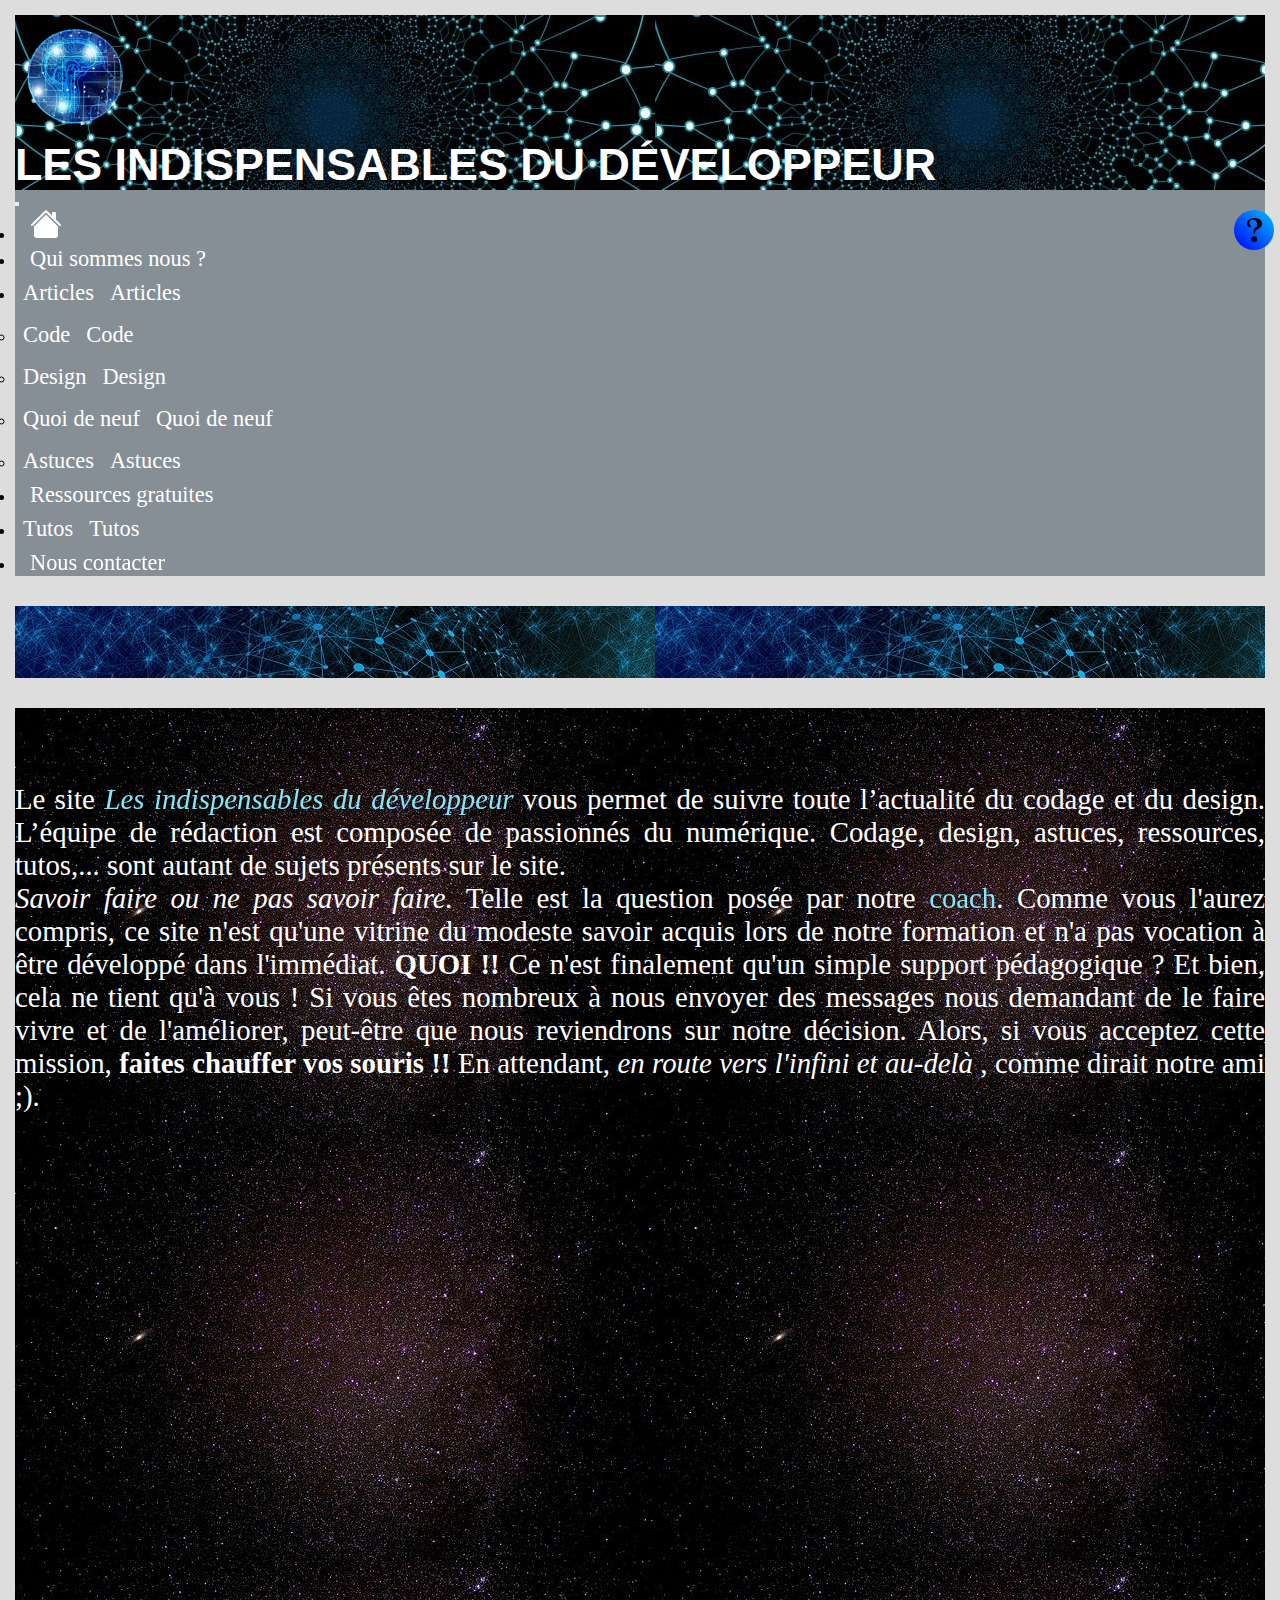
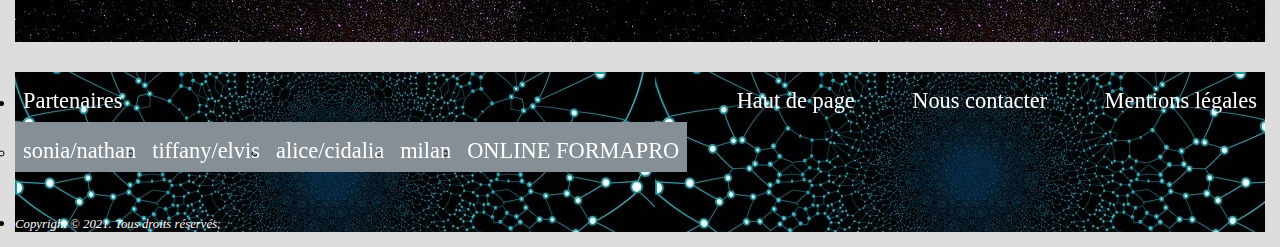
<file: index.html>
<!DOCTYPE html>
<html lang="fr" dir="ltr">
    <head>
        <meta charset="UTF-8">
        <meta http-equiv="X-UA-Compatible" content="IE=edge">
        <meta name="viewport" content="width=device-width, initial-scale=1.0">
        <meta name="description" content="Vous permet de suivre toute l’actualité du codage et du design. Codage, design, astuces, ressources, tutos,... sont autant de sujets présents sur le site.">
        <title>les indispensables du développeur - Accueil</title>
        <link href="https://cdn.jsdelivr.net/npm/bootstrap@5.1.0/dist/css/bootstrap.min.css" rel="stylesheet" integrity="sha384-KyZXEAg3QhqLMpG8r+8fhAXLRk2vvoC2f3B09zVXn8CA5QIVfZOJ3BCsw2P0p/We" crossorigin="anonymous">
        <link rel="stylesheet" href="./styles.css">
        <link rel="stylesheet" href="./accueil.css">
        <link rel="icon" type="image/png" href="./images/logo/logo essai2.png">
    </head>
    <body>
        <header>
            <div class="row">
                <div class="col-3 header-logo">
                    <a href="#">
                        <img src="./images/logo/logo essai2.png" alt="logo les indispensables du développeur" data-bs-toggle="tooltip" data-bs-placement="top" title="Retour à l'accueil" id="logo">
                    </a>
                </div>
                <div class="col-9 header-titre">
                    <h1>les indispensables du développeur</h1>
                </div>
            </div>
        </header>
        <nav class="navbar  navbar-expand-md">
            <div class="container-fluid">
                <button class="navbar-toggler" type="button" data-bs-toggle="collapse" data-bs-target="#navbarNav" aria-controls="navbarNav" aria-expanded="false" aria-label="Toggle navigation">
                    <span class="navbar-toggler-icon"></span>
                </button>
                <div class="collapse navbar-collapse" id="navbarNav">
                    <ul class="navbar-nav nav-header-ul">
                        <li class="nav-item">
                            <a class="nav-link two-lines nav-header-a" aria-current="page" href="#">  
                                <svg xmlns="http://www.w3.org/2000/svg" width="32" height="32" fill="currentColor" class="bi bi-house-fill" viewBox="0 0 16 16">
                                    <path fill-rule="evenodd" d="m8 3.293 6 6V13.5a1.5 1.5 0 0 1-1.5 1.5h-9A1.5 1.5 0 0 1 2 13.5V9.293l6-6zm5-.793V6l-2-2V2.5a.5.5 0 0 1 .5-.5h1a.5.5 0 0 1 .5.5z"/>
                                    <path fill-rule="evenodd" d="M7.293 1.5a1 1 0 0 1 1.414 0l6.647 6.646a.5.5 0 0 1-.708.708L8 2.207 1.354 8.854a.5.5 0 1 1-.708-.708L7.293 1.5z"/>
                                </svg>
                            </a>
                        </li>
                        <li class="nav-item">
                            <a class="nav-link two-lines nav-header-a" aria-current="page" href="./Qui sommes nous/qui.html">  
                                Qui sommes nous ?
                            </a>
                        </li>
                        <li class="nav-item dropdown">
                            <a class="nav-link dropdown-toggle slide-link nav-header-a" href="#" id="navbarDropdownMenuLink" role="button" data-bs-toggle="dropdown" aria-expanded="false"> 
                                <span>Articles</span>
                                <span>Articles</span>
                            </a>
                            <ul class="dropdown-menu" aria-labelledby="navbarDropdownMenuLink">
                                <li>
                                    <a class="dropdown-item slide-link nav-header-a" href="./Articles/code/code.html">
                                        <span>Code</span>
                                        <span>Code</span>
                                    </a>
                                </li>
                                <li>
                                    <a class="dropdown-item slide-link nav-header-a" href="./Articles/design/design.html">
                                        <span>Design</span>
                                        <span>Design</span>
                                    </a>
                                </li>
                                <li>
                                    <a class="dropdown-item slide-link nav-header-a" href="./Articles/quoi de neuf/neuf.html">
                                        <span>Quoi de neuf</span>
                                        <span>Quoi de neuf</span>
                                    </a>
                                </li>
                                <li>
                                    <a class="dropdown-item slide-link nav-header-a" href="./Articles/astuces/astuces.html">
                                        <span>Astuces</span>
                                        <span>Astuces</span>
                                    </a>
                                </li>
                            </ul>
                        </li>
                        <li class="nav-item">
                            <a class="nav-link two-lines nav-header-a" href="./Ressources gratuites/ressou-gra.html">
                                Ressources gratuites
                            </a>
                        </li>
                        <li class="nav-item">
                            <a class="nav-link slide-link nav-header-a" href="./Tutos/tutos.html">
                                <span>Tutos</span>
                                <span>Tutos</span>
                            </a>
                        </li>
                        <li class="nav-item">
                            <a class="nav-link two-lines nav-header-a" href="./Nous contacter/contact.html">
                                Nous contacter
                            </a>
                        </li>
                    </ul>
                </div>
            </div>
        </nav>
        <div class="row bandeau-titre">
            <div class="col-10 div-texte">
                <h2 class="defil">Bienvenue</h2>              
            </div>
        </div>
        <button class="floating-btn">
            <img src="./images/icone/cranium-2028555_640.png" alt="Point d'intégoration">
            <p class="tooltip2">
                Si vous aimez, rencontrez un problème ou avez des suggestions, n'hésitez pas à nous laisser un petit <a href="#">message</a>. Merci pour votre visite.
            </p>
        </button>
        <section class="contenu">
            <div class="row">
                <div class="col-10 section-p">    
                    <p>
                        Le site 
                        <a href="#" class="section-site slide-line2">Les indispensables du développeur</a>
                        vous permet de suivre toute l’actualité du codage et du design. L’équipe de rédaction est composée de passionnés du numérique. Codage, design, astuces, ressources, tutos,... sont autant de sujets présents sur le site.
                    </p>
                    <p>
                        <span class="italic">Savoir faire ou ne pas savoir faire.</span> Telle est la question posée par notre <a href="https://dev-web.milan-forrat.com/" target="_blank" class="slide-line2">coach</a>. Comme vous l'aurez compris, ce site n'est qu'une vitrine du modeste savoir acquis lors de  notre formation et n'a pas vocation à être développé dans l'immédiat. <span class="bold">QUOI !!</span> Ce n'est finalement qu'un simple support pédagogique ? Et bien, cela ne tient qu'à vous ! Si vous êtes nombreux à nous envoyer des messages nous demandant de le faire vivre et de l'améliorer, peut-être que nous reviendrons sur notre décision. Alors, si vous acceptez cette mission, <span class="bold">faites chauffer vos souris !!</span> En attendant, <span class="italic">en route vers l'infini et au-delà </span>, comme dirait notre ami ;).
                    </p>
                    <div class="row row-iframe">
                        <div class="col-12 col-md-10">
                            <iframe width="600" height="350" src="https://www.youtube.com/embed/hUxRkuL_LMU" title="YouTube video player" frameborder="0" allow="accelerometer; autoplay; clipboard-write; encrypted-media; gyroscope; picture-in-picture" allowfullscreen></iframe>
                        </div>
                    </div>
                </div>
            </div>
        </section>
        <footer class="container-fluid">
            <ul>
                <li class="dropdown">
                    <a class="dropdown-toggle slide-link slide-line" href="#" id="navbarDropdownMenuLink" role="button" data-bs-toggle="dropdown" aria-expanded="false">
                        <span>Partenaires</span>
                        <span>Partenaires</span>
                    </a>
                    <ul class="dropdown-menu" aria-labelledby="navbarDropdownMenuLink">
                        <li>
                            <a class="dropdown-item slide-link" href="#" target="_blank">
                                <span>sonia/nathan</span>
                                <span>sonia/nathan</span>
                            </a>
                        </li>
                        <li>
                            <a class="dropdown-item slide-link" href="#" target="_blank">
                                <span>tiffany/elvis</span>
                                <span>tiffany/elvis</span>
                            </a>
                        </li>
                        <li>
                            <a class="dropdown-item slide-link" href="#" target="_blank">
                                <span>alice/cidalia</span>
                                <span>alice/cidalia</span>
                            </a>
                        </li>
                        <li>
                            <a class="dropdown-item slide-link" href="https://dev-web.milan-forrat.com/" target="_blank">
                                <span>milan</span>
                                <span>milan</span>
                            </a>
                        </li>
                        <li>
                            <a class="dropdown-item slide-link" href="https://www.onlineformapro.com/" target="_blank">
                                <span>ONLINE FORMAPRO</span>
                                <span>ONLINE FORMAPRO</span>
                            </a>
                        </li>
                    </ul>
                </li>
                <li>
                    <a class="slide-link slide-line" href="#">
                        <span>Haut de page</span>
                        <span>Haut de page</span>
                    </a>
                </li>
                <li>
                    <a class="slide-link  slide-line" href="./Nous contacter/contact.html">
                        <span>Nous contacter</span>
                        <span>Nous contacter</span>
                    </a>
                </li>
                <li>
                    <a class="slide-link slide-line" href="./Mentions légales/mentions.html">
                        <span>Mentions légales</span>
                        <span>Mentions légales</span>
                    </a>
                </li>
                <li>
                    <p>
                        Copyright © 2021. Tous droits réservés.
                    </p>
                </li>
            </ul>
        </footer>
        <script src="https://cdn.jsdelivr.net/npm/bootstrap@5.1.0/dist/js/bootstrap.bundle.min.js" integrity="sha384-U1DAWAznBHeqEIlVSCgzq+c9gqGAJn5c/t99JyeKa9xxaYpSvHU5awsuZVVFIhvj" crossorigin="anonymous"></script>
    </body>
</html>
</file>
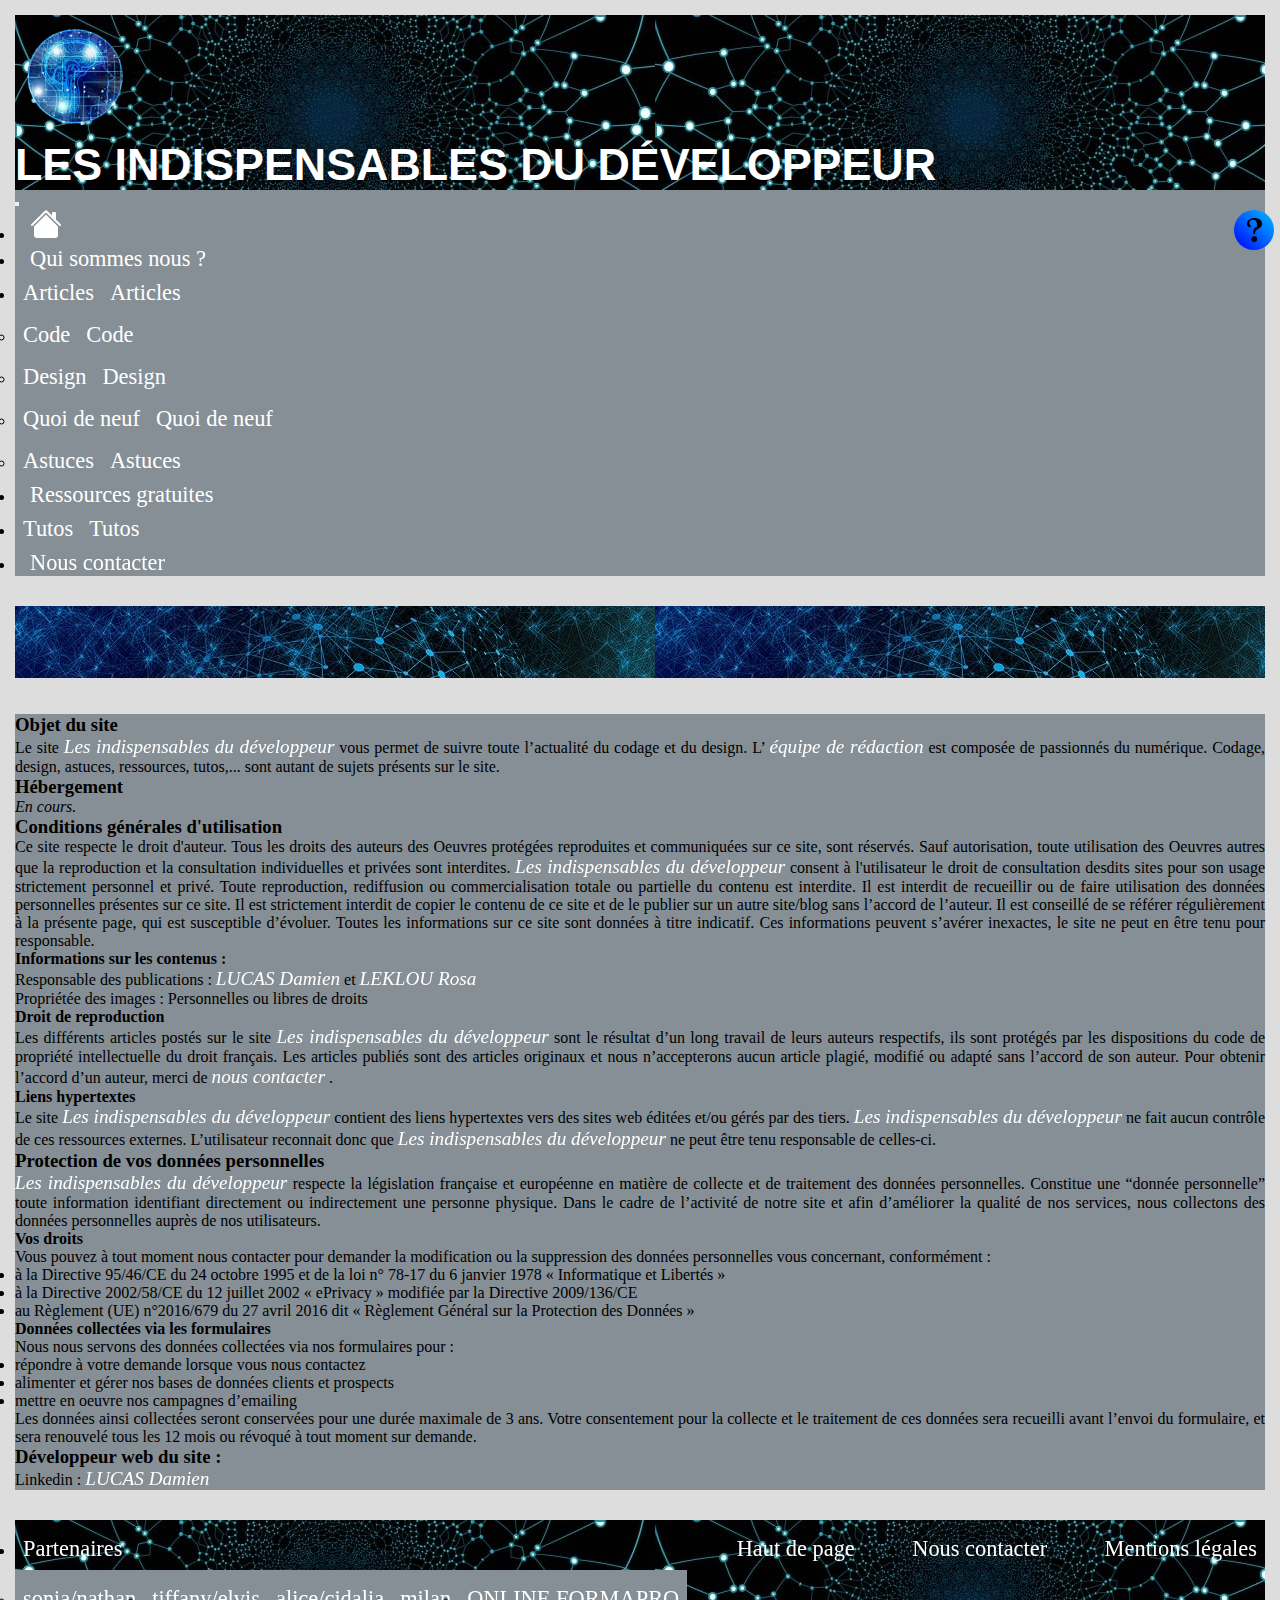
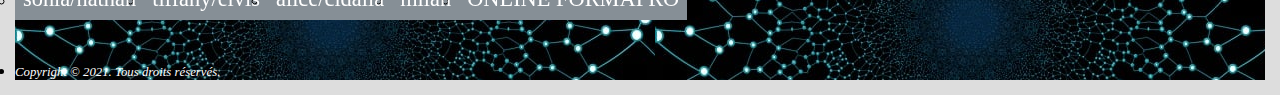
<file: Mentions légales/mentions.html>
<!DOCTYPE html>
<html lang="fr" dir="ltr">
    <head>
        <meta charset="UTF-8">
        <meta http-equiv="X-UA-Compatible" content="IE=edge">
        <meta name="viewport" content="width=device-width, initial-scale=1.0">
        <title>les indispensables du développeur - Mentions légales</title>
        <link href="https://cdn.jsdelivr.net/npm/bootstrap@5.1.0/dist/css/bootstrap.min.css" rel="stylesheet" integrity="sha384-KyZXEAg3QhqLMpG8r+8fhAXLRk2vvoC2f3B09zVXn8CA5QIVfZOJ3BCsw2P0p/We" crossorigin="anonymous">
        <link rel="stylesheet" href="../styles.css">
        <link rel="stylesheet" href="./mentions.css">
        <link rel="icon" type="image/png" href="../images/logo/logo essai2.png">
    </head>
    <body>
        <header>
            <div class="row">
                <div class="col-3 header-logo">
                    <a href="../index.html">
                        <img src="../images/logo/logo essai2.png" alt="logo les indispensables du développeur" data-bs-toggle="tooltip" data-bs-placement="top" title="Retour à l'accueil" id="logo">
                    </a>
                </div>
                <div class="col-9 header-titre">
                    <h1>les indispensables du développeur</h1>
                </div>
            </div>
        </header>
        <nav class="navbar navbar-expand-md">
            <div class="container-fluid">
                <button class="navbar-toggler" type="button" data-bs-toggle="collapse" data-bs-target="#navbarNav" aria-controls="navbarNav" aria-expanded="false" aria-label="Toggle navigation">
                    <span class="navbar-toggler-icon"></span>
                </button>
                <div class="collapse navbar-collapse" id="navbarNav">
                    <ul class="navbar-nav nav-header-ul">
                        <li class="nav-item">
                            <a class="nav-link two-lines nav-header-a" aria-current="page" href="../index.html">  
                                <svg xmlns="http://www.w3.org/2000/svg" width="32" height="32" fill="currentColor" class="bi bi-house-fill" viewBox="0 0 16 16">
                                    <path fill-rule="evenodd" d="m8 3.293 6 6V13.5a1.5 1.5 0 0 1-1.5 1.5h-9A1.5 1.5 0 0 1 2 13.5V9.293l6-6zm5-.793V6l-2-2V2.5a.5.5 0 0 1 .5-.5h1a.5.5 0 0 1 .5.5z"/>
                                    <path fill-rule="evenodd" d="M7.293 1.5a1 1 0 0 1 1.414 0l6.647 6.646a.5.5 0 0 1-.708.708L8 2.207 1.354 8.854a.5.5 0 1 1-.708-.708L7.293 1.5z"/>
                                </svg>
                            </a>
                        </li>
                        <li class="nav-item">
                            <a class="nav-link two-lines nav-header-a" aria-current="page" href="../Qui sommes nous/qui.html">  
                                Qui sommes nous ?
                            </a>
                        </li>
                        <li class="nav-item dropdown">
                            <a class="nav-link dropdown-toggle slide-link nav-header-a" href="#" id="navbarDropdownMenuLink" role="button" data-bs-toggle="dropdown" aria-expanded="false"> 
                                <span>Articles</span>
                                <span>Articles</span>
                            </a>
                            <ul class="dropdown-menu" aria-labelledby="navbarDropdownMenuLink">
                                <li>
                                    <a class="dropdown-item slide-link nav-header-a" href="../Articles/code/code.html">
                                        <span>Code</span>
                                        <span>Code</span>
                                    </a>
                                </li>
                                <li>
                                    <a class="dropdown-item slide-link nav-header-a" href="../Articles/design/design.html">
                                        <span>Design</span>
                                        <span>Design</span>
                                    </a>
                                </li>
                                <li>
                                    <a class="dropdown-item slide-link nav-header-a" href="../Articles/quoi de neuf/neuf.html">
                                        <span>Quoi de neuf</span>
                                        <span>Quoi de neuf</span>
                                    </a>
                                </li>
                                <li>
                                    <a class="dropdown-item slide-link nav-header-a" href="../Articles/astuces/astuces.html">
                                        <span>Astuces</span>
                                        <span>Astuces</span>
                                    </a>
                                </li>
                            </ul>
                        </li>
                        <li class="nav-item">
                            <a class="nav-link two-lines nav-header-a" href="../Ressources gratuites/ressou-gra.html">
                                Ressources gratuites
                            </a>
                        </li>
                        <li class="nav-item">
                            <a class="nav-link slide-link nav-header-a" href="../Tutos/tutos.html">
                                <span>Tutos</span>
                                <span>Tutos</span>
                            </a>
                        </li>
                        <li class="nav-item">
                            <a class="nav-link two-lines nav-header-a" href="../Nous contacter/contact.html">
                                Nous contacter
                            </a>
                        </li>
                    </ul>
                </div>
            </div>
        </nav>
        <div class="row bandeau-titre">
            <div class="col-10 div-texte">
                <h2 class="defil">Mentions légales</h2>              
            </div>
        </div>
        <button class="floating-btn">
            <img src="../images/icone/cranium-2028555_640.png" alt="Point d'intégoration">
            <p class="tooltip2">
                Si vous aimez, rencontrez un problème ou avez des suggestions, n'hésitez pas à nous laisser un petit <a href="#">message</a>. Merci pour votre visite.
            </p>
        </button>
        <section class="contenu">
            <div class="row">
                <div class="col-10 section-p">
                    <h3>Objet du site</h3>
                    <p>
                        Le site 
                        <a href="../index.html" class="section-site slide-line">Les indispensables du développeur</a>
                         vous permet de suivre toute l’actualité du codage et du design. L’
                         <a href="../Qui sommes nous/qui.html" class="slide-line section-site">équipe de rédaction</a>
                          est composée de passionnés du numérique. Codage, design, astuces, ressources, tutos,... sont autant de sujets présents sur le site.
                    </p>
                    <h3>Hébergement</h3>   
                    <p class="section-site">
                        En cours.
                    </p>
                    <h3>Conditions générales d'utilisation</h3>             
                    <p>
                        Ce site respecte le droit d'auteur. Tous les droits des auteurs des Oeuvres protégées reproduites et communiquées sur ce site, sont réservés. Sauf autorisation, toute utilisation des Oeuvres autres que la reproduction et la consultation individuelles et privées sont interdites. 
                        <a href="../index.html" class="section-site slide-line">Les indispensables du développeur</a> consent à l'utilisateur le droit de consultation desdits sites pour son usage strictement personnel et privé. Toute reproduction, rediffusion ou commercialisation totale ou partielle du contenu est interdite.
                        Il est interdit de recueillir ou de faire utilisation des données personnelles présentes sur ce site.
                        Il est strictement interdit de copier le contenu de ce site et de le publier sur un autre site/blog sans l’accord de l’auteur.
                        Il est conseillé de se référer régulièrement à la présente page, qui est susceptible d’évoluer.
                        Toutes les informations sur ce site sont données à titre indicatif. Ces informations peuvent s’avérer inexactes, le site ne peut en être tenu pour responsable.
                    </p>
                    <h4>Informations sur les contenus :</h4>     
                    <p>
                        Responsable des publications : <a href="https://www.linkedin.com/in/damien-l-b84a631a8" target="_blank" class="slide-line section-site">LUCAS Damien</a> et <a href="#" class="slide-line section-site">LEKLOU Rosa</a> <br> 
                        Propriétée des images : Personnelles ou libres de droits 
                    </p>
                    <h4>Droit de reproduction</h4>
                    <p>
                        Les différents articles postés sur le site <a href="../index.html" class="section-site slide-line">Les indispensables du développeur</a> sont le résultat d’un long travail de leurs auteurs respectifs, ils sont protégés par les dispositions du code de propriété intellectuelle du droit français. Les articles publiés sont des articles originaux et nous n’accepterons aucun article plagié, modifié ou adapté sans l’accord de son auteur.       
                        Pour obtenir l’accord d’un auteur, merci de 
                        <a href="../Nous contacter/contact.html" class="slide-line section-site">nous contacter</a> .
                    </p>
                    <h4>Liens hypertextes</h4>
                    <p>
                        Le site 
                        <a href="../index.html" class="section-site slide-line">Les indispensables du développeur</a> contient des liens hypertextes vers des sites web éditées et/ou gérés par des tiers. 
                        <a href="../index.html" class="section-site slide-line">Les indispensables du développeur</a>
                        ne fait aucun contrôle de ces ressources externes. L’utilisateur reconnait donc que 
                        <a href="../index.html" class="section-site slide-line">Les indispensables du développeur</a> 
                        ne peut être tenu responsable de celles-ci.
                    </p>
                    <h3>Protection de vos données personnelles</h3>
                    <p>
                        <a href="../index.html" class="section-site slide-line">Les indispensables du développeur</a> respecte la législation française et européenne en matière de collecte et de traitement des données personnelles.
                        Constitue une “donnée personnelle” toute information identifiant directement ou indirectement une personne physique.
                        Dans le cadre de l’activité de notre site et afin d’améliorer la qualité de nos services, nous collectons des données personnelles auprès de nos utilisateurs.
                    </p>
                    <h4>Vos droits</h4>
                    <p>
                        Vous pouvez à tout moment nous contacter pour demander la modification ou la suppression des données personnelles vous concernant, conformément :
                    </p>
                    <ul>
                        <li>
                            à la Directive 95/46/CE du 24 octobre 1995 et de la loi n° 78-17 du 6 janvier 1978 « Informatique et Libertés »
                        </li>
                        <li>
                            à la Directive 2002/58/CE du 12 juillet 2002 « ePrivacy » modifiée par la Directive 2009/136/CE
                        </li>
                        <li>
                            au Règlement (UE) n°2016/679 du 27 avril 2016 dit « Règlement Général sur la Protection des Données »
                        </li>
                    </ul>
                    <h4>Données collectées via les formulaires</h4>
                    <p>
                        Nous nous servons des données collectées via nos formulaires pour :
                    </p>
                    <ul>
                        <li>
                            répondre à votre demande lorsque vous nous contactez
                        </li>
                        <li>
                            alimenter et gérer nos bases de données clients et prospects
                        </li>
                        <li>
                            mettre en oeuvre nos campagnes d’emailing
                        </li>
                    </ul>
                    <p>
                        Les données ainsi collectées seront conservées pour une durée maximale de 3 ans. Votre consentement pour la collecte et le traitement de ces données sera recueilli avant l’envoi du formulaire, et sera renouvelé tous les 12 mois ou révoqué à tout moment sur demande.
                    </p>
                    <h3>Développeur web du site :</h3>
                    <p>
                        Linkedin : 
                       <a href="https://www.linkedin.com/in/damien-l-b84a631a8" target="_blank" class="slide-line section-site">LUCAS Damien</a>
                    </p>
                </div>
            </div>
        </section>
        <footer class="container-fluid">
            <ul>
                <li class="dropdown">
                    <a class="dropdown-toggle slide-link slide-line" href="#" id="navbarDropdownMenuLink" role="button" data-bs-toggle="dropdown" aria-expanded="false">
                        <span>Partenaires</span>
                        <span>Partenaires</span>
                    </a>
                    <ul class="dropdown-menu" aria-labelledby="navbarDropdownMenuLink">
                        <li>
                            <a class="dropdown-item slide-link" href="#" target="_blank">
                                <span>sonia/nathan</span>
                                <span>sonia/nathan</span>
                            </a>
                        </li>
                        <li>
                            <a class="dropdown-item slide-link" href="#" target="_blank">
                                <span>tiffany/elvis</span>
                                <span>tiffany/elvis</span>
                            </a>
                        </li>
                        <li>
                            <a class="dropdown-item slide-link" href="#" target="_blank">
                                <span>alice/cidalia</span>
                                <span>alice/cidalia</span>
                            </a>
                        </li>
                        <li>
                            <a class="dropdown-item slide-link" href="https://dev-web.milan-forrat.com/" target="_blank">
                                <span>milan</span>
                                <span>milan</span>
                            </a>
                        </li>
                        <li>
                            <a class="dropdown-item slide-link" href="https://www.onlineformapro.com/" target="_blank">
                                <span>ONLINE FORMAPRO</span>
                                <span>ONLINE FORMAPRO</span>
                            </a>
                        </li>
                    </ul>
                </li>
                <li>
                    <a class="slide-link slide-line" href="#">
                        <span>Haut de page</span>
                        <span>Haut de page</span>
                    </a>
                </li>
                <li>
                    <a class="slide-link  slide-line" href="../Nous contacter/contact.html">
                        <span>Nous contacter</span>
                        <span>Nous contacter</span>
                    </a>
                </li>
                <li>
                    <a class="slide-link slide-line" href="#">
                        <span>Mentions légales</span>
                        <span>Mentions légales</span>
                    </a>
                </li>
                <li>
                    <p>
                        Copyright © 2021. Tous droits réservés.
                    </p>
                </li>
            </ul>
        </footer>
        <script src="https://cdn.jsdelivr.net/npm/bootstrap@5.1.0/dist/js/bootstrap.bundle.min.js" integrity="sha384-U1DAWAznBHeqEIlVSCgzq+c9gqGAJn5c/t99JyeKa9xxaYpSvHU5awsuZVVFIhvj" crossorigin="anonymous"></script>
    </body>
</html>
</file>
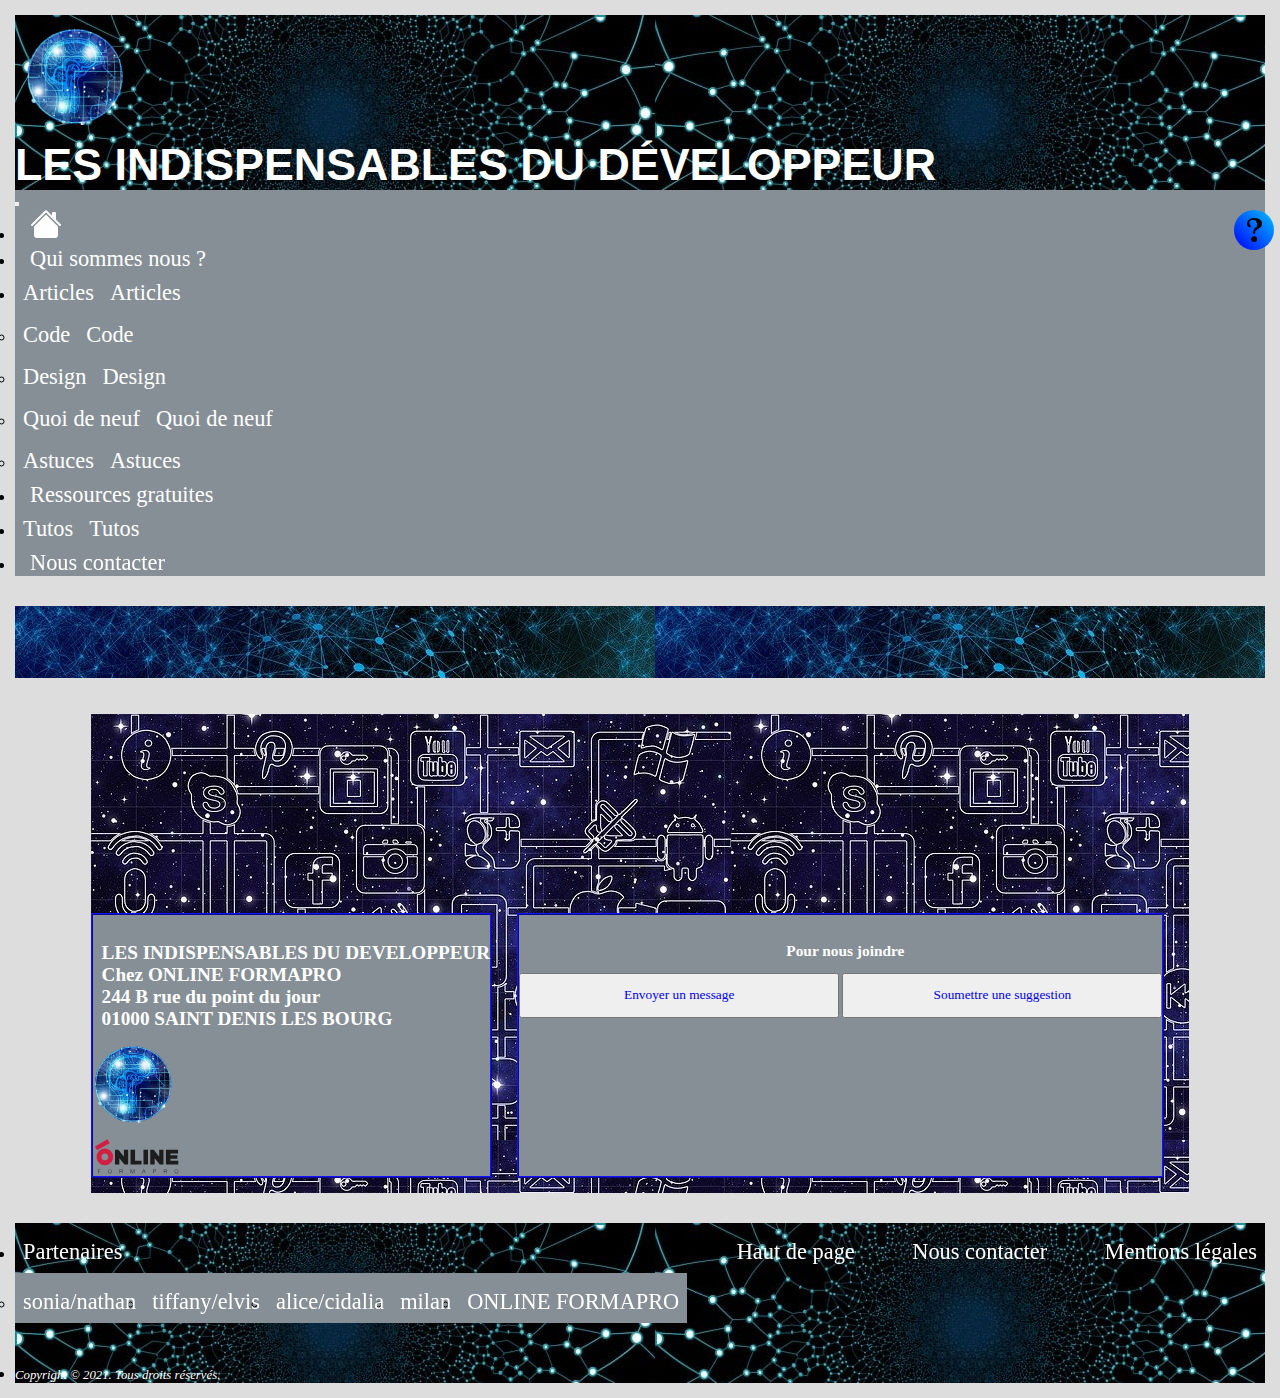
<file: Nous contacter/contact.html>
<!DOCTYPE html>
<html lang="fr" dir="ltr">
    <head>
        <meta charset="UTF-8">
        <meta http-equiv="X-UA-Compatible" content="IE=edge">
        <meta name="viewport" content="width=device-width, initial-scale=1.0">
        <title>les indispensables du développeur - Nous contacter</title>
        <link href="https://cdn.jsdelivr.net/npm/bootstrap@5.1.0/dist/css/bootstrap.min.css" rel="stylesheet" integrity="sha384-KyZXEAg3QhqLMpG8r+8fhAXLRk2vvoC2f3B09zVXn8CA5QIVfZOJ3BCsw2P0p/We" crossorigin="anonymous">
        <link rel="stylesheet" href="../styles.css">
        <link rel="stylesheet" href="./contact.css">
        <link rel="icon" type="image/png" href="../images/logo/logo essai2.png">
    </head>
    <body>
        <header>
            <div class="row">
                <div class="col-3 header-logo">
                    <a href="../index.html">
                        <img src="../images/logo/logo essai2.png" alt="logo les indispensables du développeur" data-bs-toggle="tooltip" data-bs-placement="top" title="Retour à l'accueil" id="logo">
                    </a>
                </div>
                <div class="col-9 header-titre">
                    <h1>les indispensables du développeur</h1>
                </div>
            </div>
        </header>
        <nav class="navbar navbar-expand-md">
            <div class="container-fluid">
                <button class="navbar-toggler" type="button" data-bs-toggle="collapse" data-bs-target="#navbarNav" aria-controls="navbarNav" aria-expanded="false" aria-label="Toggle navigation">
                    <span class="navbar-toggler-icon"></span>
                </button>
                <div class="collapse navbar-collapse" id="navbarNav">
                    <ul class="navbar-nav nav-header-ul">
                        <li class="nav-item">
                            <a class="nav-link two-lines nav-header-a" aria-current="page" href="../index.html">  
                                <svg xmlns="http://www.w3.org/2000/svg" width="32" height="32" fill="currentColor" class="bi bi-house-fill" viewBox="0 0 16 16">
                                    <path fill-rule="evenodd" d="m8 3.293 6 6V13.5a1.5 1.5 0 0 1-1.5 1.5h-9A1.5 1.5 0 0 1 2 13.5V9.293l6-6zm5-.793V6l-2-2V2.5a.5.5 0 0 1 .5-.5h1a.5.5 0 0 1 .5.5z"/>
                                    <path fill-rule="evenodd" d="M7.293 1.5a1 1 0 0 1 1.414 0l6.647 6.646a.5.5 0 0 1-.708.708L8 2.207 1.354 8.854a.5.5 0 1 1-.708-.708L7.293 1.5z"/>
                                </svg>
                            </a>
                        </li>
                        <li class="nav-item">
                            <a class="nav-link two-lines nav-header-a" aria-current="page" href="../Qui sommes nous/qui.html">  
                                Qui sommes nous ?
                            </a>
                        </li>
                        <li class="nav-item dropdown">
                            <a class="nav-link dropdown-toggle slide-link nav-header-a" href="#" id="navbarDropdownMenuLink" role="button" data-bs-toggle="dropdown" aria-expanded="false"> 
                                <span>Articles</span>
                                <span>Articles</span>
                            </a>
                            <ul class="dropdown-menu" aria-labelledby="navbarDropdownMenuLink">
                                <li>
                                    <a class="dropdown-item slide-link nav-header-a" href="../Articles/code/code.html">
                                        <span>Code</span>
                                        <span>Code</span>
                                    </a>
                                </li>
                                <li>
                                    <a class="dropdown-item slide-link nav-header-a" href="../Articles/design/design.html">
                                        <span>Design</span>
                                        <span>Design</span>
                                    </a>
                                </li>
                                <li>
                                    <a class="dropdown-item slide-link nav-header-a" href="../Articles/quoi de neuf/neuf.html">
                                        <span>Quoi de neuf</span>
                                        <span>Quoi de neuf</span>
                                    </a>
                                </li>
                                <li>
                                    <a class="dropdown-item slide-link nav-header-a" href="../Articles/astuces/astuces.html">
                                        <span>Astuces</span>
                                        <span>Astuces</span>
                                    </a>
                                </li>
                            </ul>
                        </li>
                        <li class="nav-item">
                            <a class="nav-link two-lines nav-header-a" href="../Ressources gratuites/ressou-gra.html">
                                Ressources gratuites
                            </a>
                        </li>
                        <li class="nav-item">
                            <a class="nav-link slide-link nav-header-a" href="../Tutos/tutos.html">
                                <span>Tutos</span>
                                <span>Tutos</span>
                            </a>
                        </li>
                        <li class="nav-item">
                            <a class="nav-link two-lines nav-header-a" href="#">
                                Nous contacter
                            </a>
                        </li>
                    </ul>
                </div>
            </div>
        </nav>
        <div class="row bandeau-titre">
            <div class="col-10 div-texte">
                <h2 class="defil">Nous contacter</h2>              
            </div>
        </div>
        <button class="floating-btn">
            <img src="../images/icone/cranium-2028555_640.png" alt="Point d'intégoration">
            <p class="tooltip2">
                Si vous aimez, rencontrez un problème ou avez des suggestions, n'hésitez pas à nous laisser un petit <a href="#">message</a>. Merci pour votre visite.
            </p>
        </button>
        <section class="contenu"> 
            <div class="row">
                <div class="col-12 col-xl-6 div-carte">
                    <iframe src="https://www.google.com/maps/embed?pb=!1m18!1m12!1m3!1d2761.1054633457697!2d5.198319415582546!3d46.20835697911676!2m3!1f0!2f0!3f0!3m2!1i1024!2i768!4f13.1!3m3!1m2!1s0x47f35182d543da9f%3A0xe073687d3f40b8e5!2s244C%20Rue%20du%20Point%20du%20Jour%2C%2001000%20Saint-Denis-l%C3%A8s-Bourg!5e0!3m2!1sfr!2sfr!4v1630102191641!5m2!1sfr!2sfr" width="300" height="320" style="border:0;" allowfullscreen="" loading="lazy" id="gogle"></iframe>
                </div>
                <div class="col-12 col-xl-6">
                    <div class="row bloc-gris">
                        <div class="col-12 col-md-5 col-xl-12 section-div-texte">
                            <div class="row">
                                <div class="col-12 col-lg-9">
                                    <p>
                                        LES INDISPENSABLES DU DEVELOPPEUR<br> Chez ONLINE FORMAPRO<br>
                                        244 B rue du point du jour<br>
                                        01000 SAINT DENIS LES BOURG
                                    </p>
                                </div>
                                <div class="col-12 col-lg-3 div-logo">
                                    <img src="../images/logo/logo essai2.png" alt="logo les indispensables du développeur" id="logo-indispen-texte">
                                    <img src="../images/logo/logo-03.svg" alt="logo online formapro" id="logo-online">
                                </div>
                            </div>
                        </div>
                        <div class="col-12 col-md-5 col-xl-12 section-div-texte p2">
                            <p>
                                Pour nous joindre
                            </p>
                            <button>
                                <a href="./Message/message.html">Envoyer un message</a>
                            </button>
                            <button>
                                <a href="./Suggestion/suggestion.html">Soumettre une suggestion</a>
                            </button>
                        </div>
                    </div>
                </div>
            </div>
        </section>
        <footer class="container-fluid">
            <ul>
                <li class="dropdown">
                    <a class="dropdown-toggle slide-link slide-line" href="#" id="navbarDropdownMenuLink" role="button" data-bs-toggle="dropdown" aria-expanded="false">
                        <span>Partenaires</span>
                        <span>Partenaires</span>
                    </a>
                    <ul class="dropdown-menu" aria-labelledby="navbarDropdownMenuLink">
                        <li>
                            <a class="dropdown-item slide-link" href="#" target="_blank">
                                <span>sonia/nathan</span>
                                <span>sonia/nathan</span>
                            </a>
                        </li>
                        <li>
                            <a class="dropdown-item slide-link" href="#" target="_blank">
                                <span>tiffany/elvis</span>
                                <span>tiffany/elvis</span>
                            </a>
                        </li>
                        <li>
                            <a class="dropdown-item slide-link" href="#" target="_blank">
                                <span>alice/cidalia</span>
                                <span>alice/cidalia</span>
                            </a>
                        </li>
                        <li>
                            <a class="dropdown-item slide-link" href="https://dev-web.milan-forrat.com/" target="_blank">
                                <span>milan</span>
                                <span>milan</span>
                            </a>
                        </li>
                        <li>
                            <a class="dropdown-item slide-link" href="https://www.onlineformapro.com/" target="_blank">
                                <span>ONLINE FORMAPRO</span>
                                <span>ONLINE FORMAPRO</span>
                            </a>
                        </li>
                    </ul>
                </li>
                <li>
                    <a class="slide-link slide-line" href="#">
                        <span>Haut de page</span>
                        <span>Haut de page</span>
                    </a>
                </li>
                <li>
                    <a class="slide-link  slide-line" href="#">
                        <span>Nous contacter</span>
                        <span>Nous contacter</span>
                    </a>
                </li>
                <li>
                    <a class="slide-link slide-line" href="../Mentions légales/mentions.html">
                        <span>Mentions légales</span>
                        <span>Mentions légales</span>
                    </a>
                </li>
                <li>
                    <p>
                        Copyright © 2021. Tous droits réservés.
                    </p>
                </li>
            </ul>
        </footer>
        <script src="https://cdn.jsdelivr.net/npm/bootstrap@5.1.0/dist/js/bootstrap.bundle.min.js" integrity="sha384-U1DAWAznBHeqEIlVSCgzq+c9gqGAJn5c/t99JyeKa9xxaYpSvHU5awsuZVVFIhvj" crossorigin="anonymous"></script>
    </body>
</html>
</file>
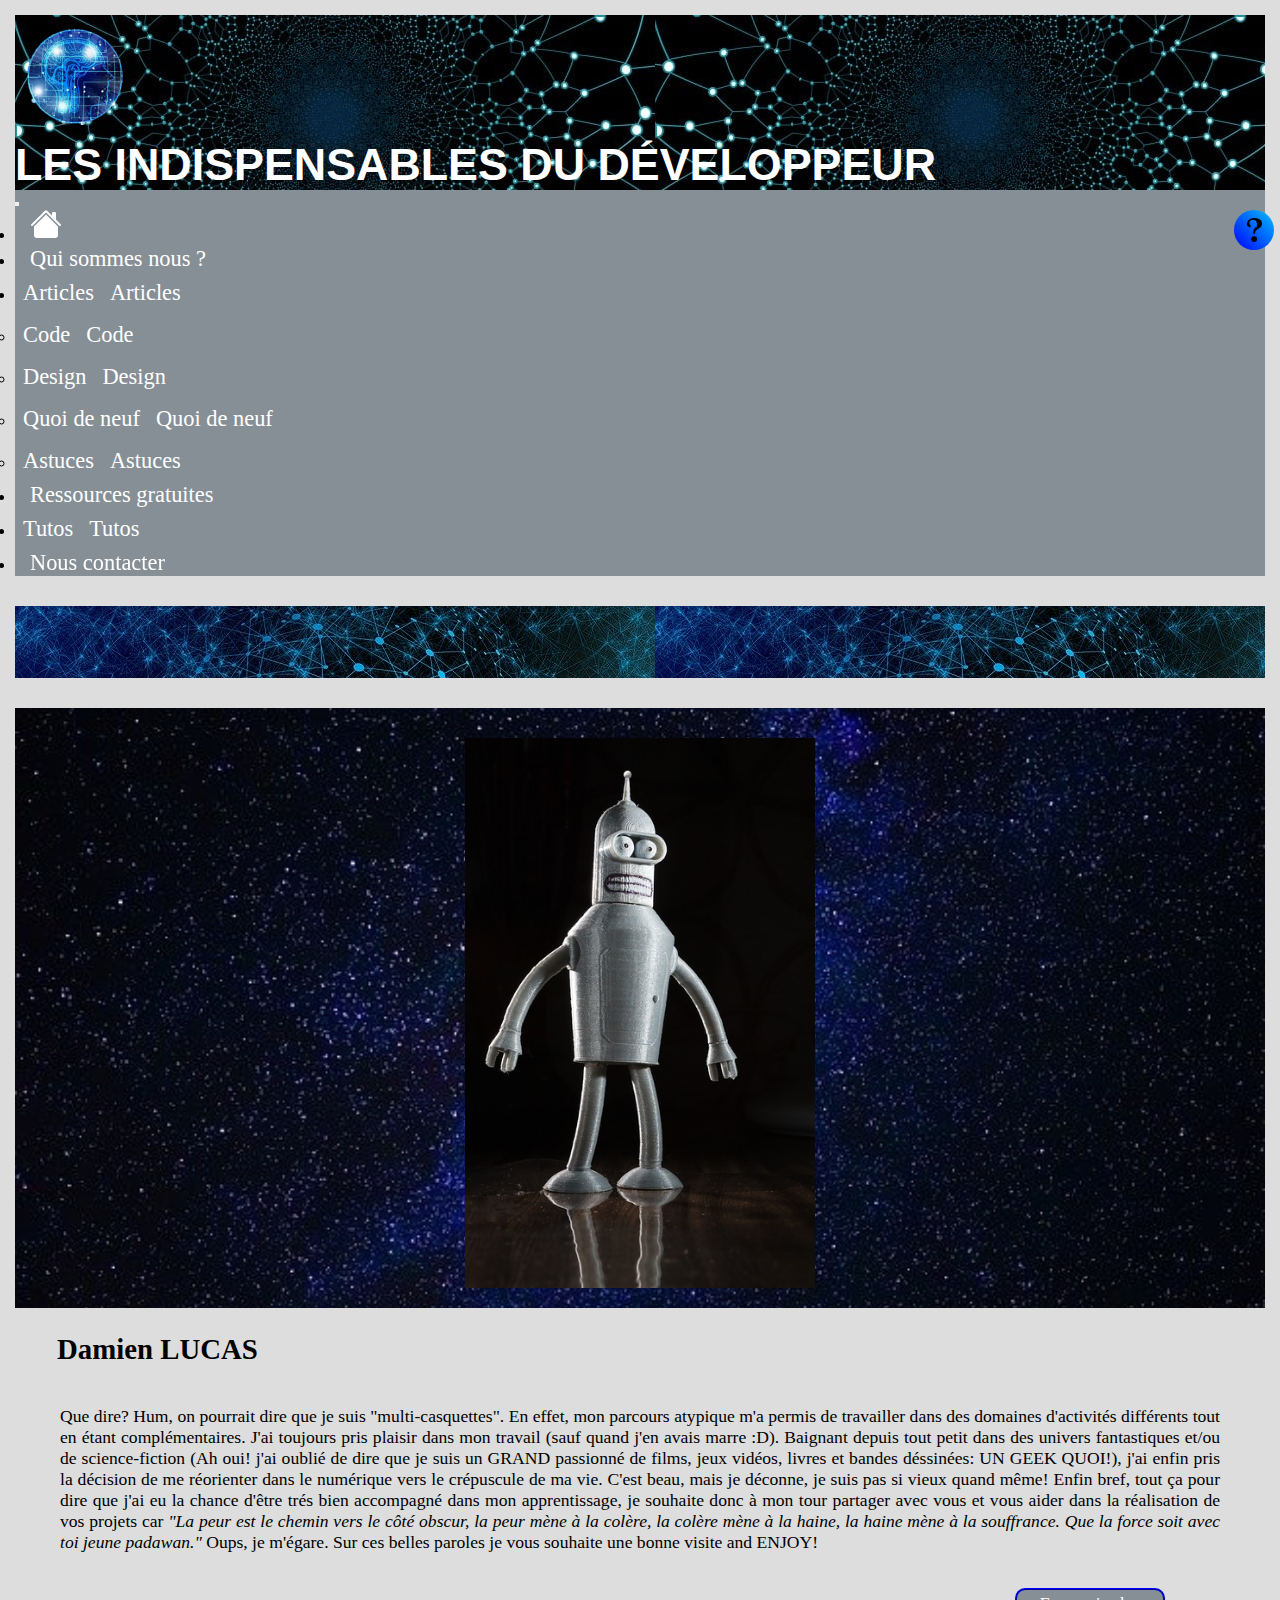
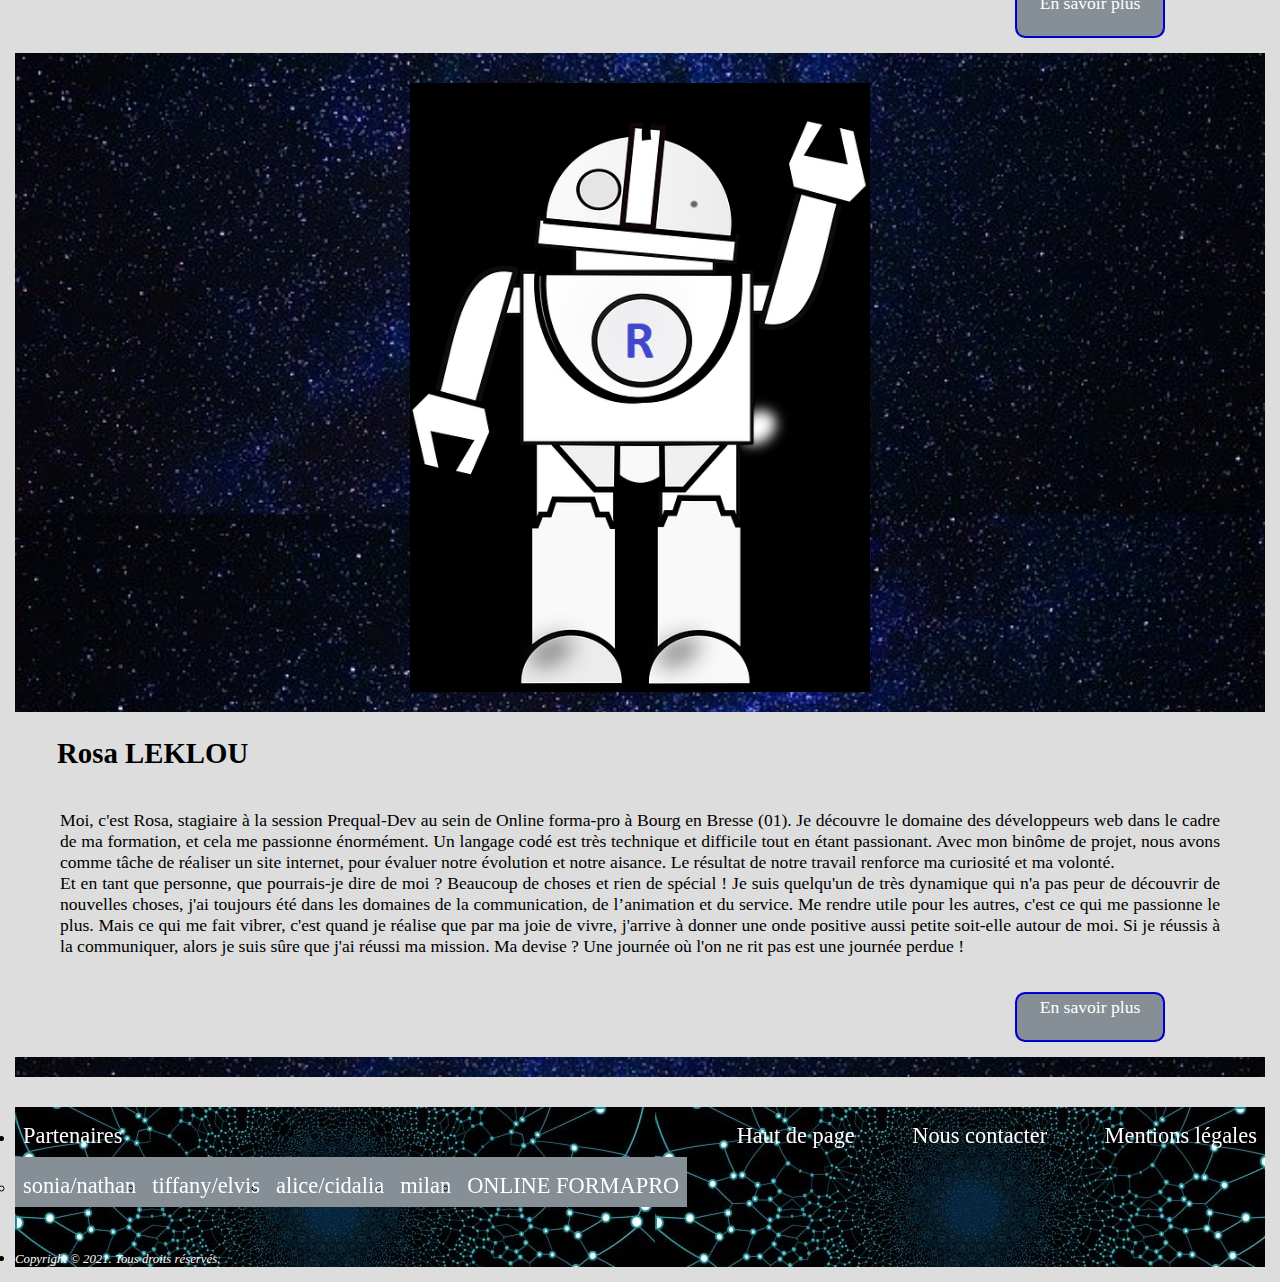
<file: Qui sommes nous/qui.html>
<!DOCTYPE html>
<html lang="fr" dir="ltr">
    <head>
        <meta charset="UTF-8">
        <meta http-equiv="X-UA-Compatible" content="IE=edge">
        <meta name="viewport" content="width=device-width, initial-scale=1.0">
        <title>les indispensables du développeur - Qui sommes nous</title>
        <link href="https://cdn.jsdelivr.net/npm/bootstrap@5.1.0/dist/css/bootstrap.min.css" rel="stylesheet" integrity="sha384-KyZXEAg3QhqLMpG8r+8fhAXLRk2vvoC2f3B09zVXn8CA5QIVfZOJ3BCsw2P0p/We" crossorigin="anonymous">
        <link rel="stylesheet" href="../styles.css">
        <link rel="stylesheet" href="./qui.css">
        <link rel="icon" type="image/png" href="../images/logo/logo essai2.png">
    </head>
    <body>
        <header>
            <div class="row">
                <div class="col-3 header-logo">
                    <a href="../index.html">
                        <img src="../images/logo/logo essai2.png" alt="logo les indispensables du développeur" data-bs-toggle="tooltip" data-bs-placement="top" title="Retour à l'accueil" id="logo">
                    </a>
                </div>
                <div class="col-9 header-titre">
                    <h1>les indispensables du développeur</h1>
                </div>
            </div>
        </header>
        <nav class="navbar navbar-expand-md">
            <div class="container-fluid">
                <button class="navbar-toggler" type="button" data-bs-toggle="collapse" data-bs-target="#navbarNav" aria-controls="navbarNav" aria-expanded="false" aria-label="Toggle navigation">
                    <span class="navbar-toggler-icon"></span>
                </button>
                <div class="collapse navbar-collapse" id="navbarNav">
                    <ul class="navbar-nav nav-header-ul">
                        <li class="nav-item">
                            <a class="nav-link two-lines nav-header-a" aria-current="page" href="../index.html">  
                                <svg xmlns="http://www.w3.org/2000/svg" width="32" height="32" fill="currentColor" class="bi bi-house-fill" viewBox="0 0 16 16">
                                    <path fill-rule="evenodd" d="m8 3.293 6 6V13.5a1.5 1.5 0 0 1-1.5 1.5h-9A1.5 1.5 0 0 1 2 13.5V9.293l6-6zm5-.793V6l-2-2V2.5a.5.5 0 0 1 .5-.5h1a.5.5 0 0 1 .5.5z"/>
                                    <path fill-rule="evenodd" d="M7.293 1.5a1 1 0 0 1 1.414 0l6.647 6.646a.5.5 0 0 1-.708.708L8 2.207 1.354 8.854a.5.5 0 1 1-.708-.708L7.293 1.5z"/>
                                </svg>
                            </a>
                        </li>
                        <li class="nav-item">
                            <a class="nav-link two-lines nav-header-a" aria-current="page" href="#">  
                                Qui sommes nous ?
                            </a>
                        </li>
                        <li class="nav-item dropdown">
                            <a class="nav-link dropdown-toggle slide-link nav-header-a" href="#" id="navbarDropdownMenuLink" role="button" data-bs-toggle="dropdown" aria-expanded="false"> 
                                <span>Articles</span>
                                <span>Articles</span>
                            </a>
                            <ul class="dropdown-menu" aria-labelledby="navbarDropdownMenuLink">
                                <li>
                                    <a class="dropdown-item slide-link nav-header-a" href="../Articles/code/code.html">
                                        <span>Code</span>
                                        <span>Code</span>
                                    </a>
                                </li>
                                <li>
                                    <a class="dropdown-item slide-link nav-header-a" href="../Articles/design/design.html">
                                        <span>Design</span>
                                        <span>Design</span>
                                    </a>
                                </li>
                                <li>
                                    <a class="dropdown-item slide-link nav-header-a" href="../Articles/quoi de neuf/neuf.html">
                                        <span>Quoi de neuf</span>
                                        <span>Quoi de neuf</span>
                                    </a>
                                </li>
                                <li>
                                    <a class="dropdown-item slide-link nav-header-a" href="../Articles/astuces/astuces.html">
                                        <span>Astuces</span>
                                        <span>Astuces</span>
                                    </a>
                                </li>
                            </ul>
                        </li>
                        <li class="nav-item">
                            <a class="nav-link two-lines nav-header-a" href="../Ressources gratuites/ressou-gra.html">
                                Ressources gratuites
                            </a>
                        </li>
                        <li class="nav-item">
                            <a class="nav-link slide-link nav-header-a" href="../Tutos/tutos.html">
                                <span>Tutos</span>
                                <span>Tutos</span>
                            </a>
                        </li>
                        <li class="nav-item">
                            <a class="nav-link two-lines nav-header-a" href="../Nous contacter/contact.html">
                                Nous contacter
                            </a>
                        </li>
                    </ul>
                </div>
            </div>
        </nav>
        <div class="row bandeau-titre">
            <div class="col-10 div-texte">
                <h2 class="defil">Qui sommes nous?</h2>              
            </div>
        </div>
        <button class="floating-btn">
            <img src="../images/icone/cranium-2028555_640.png" alt="Point d'intégoration">
            <p class="tooltip2">
                Si vous aimez, rencontrez un problème ou avez des suggestions, n'hésitez pas à nous laisser un petit <a href="#">message</a>. Merci pour votre visite.
            </p>
        </button>
        <section class="contenu">
            <div class="row section-row">
                <div class="col-12 col-lg-2 cont-1">
                    <a href="https://www.linkedin.com/in/damien-l-b84a631a8" target="_blank">
                        <img src="./images/fond/robot-3939223_640.jpg" alt="" id="section-img-dam">
                    </a>
                </div>
                <div class="col-11 col-lg-9 cont-2">
                    <h3>Damien LUCAS</h3>
                    <p>
                       Que dire? Hum, on pourrait dire que je suis "multi-casquettes". En effet, mon parcours atypique m'a permis de travailler dans des domaines d'activités différents tout en étant complémentaires. J'ai toujours pris plaisir dans mon travail (sauf quand j'en avais marre :D). Baignant depuis tout petit dans des univers fantastiques et/ou de science-fiction (Ah oui! j'ai oublié de dire que je suis un GRAND passionné de films, jeux vidéos, livres et bandes déssinées: UN GEEK QUOI!), j'ai enfin pris la décision de me réorienter dans le numérique vers le crépuscule de ma vie. C'est beau, mais je déconne, je suis pas si vieux quand même! Enfin bref, tout ça pour dire que j'ai eu la chance d'être trés bien accompagné dans mon apprentissage, je souhaite donc à mon tour partager avec vous  et vous aider dans la réalisation de vos projets car <span class="italic">"La peur est le chemin vers le côté obscur, la peur mène à la colère, la colère mène à la haine, la haine mène à la souffrance. Que la force soit avec toi jeune padawan."</span> Oups, je m'égare. Sur ces belles paroles je vous souhaite une bonne visite and ENJOY!
                    </p>
                    <a href="https://www.linkedin.com/in/damien-l-b84a631a8" target="_blank" class="section-p-a">
                        En savoir plus
                    </a>
                </div>
            </div>
            <div class="row section-row">
                <div class="col-12 col-lg-2 cont-1">
                    <a href="#">
                        <img src="./images/fond/Clipboard - August 31, 2021 4 12 PM.png" alt="" id="section-img-rosa">
                    </a>            
                </div>
                <div class="col-11 col-lg-9 cont-2">
                    <h3>Rosa LEKLOU</h3>
                    <p>
                        Moi, c'est Rosa, stagiaire à la session Prequal-Dev au sein de Online forma-pro à Bourg en Bresse (01).
                        Je découvre le domaine des développeurs web dans le cadre de ma formation, et cela me passionne énormément. Un langage codé est très technique et difficile tout en étant passionant.
                        Avec mon binôme de projet, nous avons comme tâche de réaliser un site internet, pour évaluer notre évolution et notre aisance. Le résultat de notre travail renforce ma curiosité et ma volonté.
                        <br>
                        Et en tant que personne, que pourrais-je dire de moi ? Beaucoup de choses et rien de spécial !
                        Je suis quelqu'un de très dynamique qui n'a pas peur de découvrir de nouvelles choses, j'ai toujours été dans les domaines de la communication, de l’animation et du service.
                        Me rendre utile pour les autres, c'est ce qui me passionne le plus. Mais ce qui me fait vibrer, c'est quand je réalise que par ma joie de vivre, j'arrive à donner une onde positive aussi petite soit-elle autour de moi.
                        Si je réussis à la communiquer, alors je suis sûre que j'ai réussi ma mission.
                        Ma devise ? Une journée où l'on ne rit pas est une journée perdue ! 
                    </p>
                    <a href="#" class="section-p-a">
                        En savoir plus
                    </a>
                </div>
            </div>
        </section>
        <footer class="container-fluid">
            <ul>
                <li class="dropdown">
                    <a class="dropdown-toggle slide-link slide-line" href="#" id="navbarDropdownMenuLink" role="button" data-bs-toggle="dropdown" aria-expanded="false">
                        <span>Partenaires</span>
                        <span>Partenaires</span>
                    </a>
                    <ul class="dropdown-menu" aria-labelledby="navbarDropdownMenuLink">
                        <li>
                            <a class="dropdown-item slide-link" href="#" target="_blank">
                                <span>sonia/nathan</span>
                                <span>sonia/nathan</span>
                            </a>
                        </li>
                        <li>
                            <a class="dropdown-item slide-link" href="#" target="_blank">
                                <span>tiffany/elvis</span>
                                <span>tiffany/elvis</span>
                            </a>
                        </li>
                        <li>
                            <a class="dropdown-item slide-link" href="#" target="_blank">
                                <span>alice/cidalia</span>
                                <span>alice/cidalia</span>
                            </a>
                        </li>
                        <li>
                            <a class="dropdown-item slide-link" href="https://dev-web.milan-forrat.com/" target="_blank">
                                <span>milan</span>
                                <span>milan</span>
                            </a>
                        </li>
                        <li>
                            <a class="dropdown-item slide-link" href="https://www.onlineformapro.com/" target="_blank">
                                <span>ONLINE FORMAPRO</span>
                                <span>ONLINE FORMAPRO</span>
                            </a>
                        </li>
                    </ul>
                </li>
                <li>
                    <a class="slide-link slide-line" href="#">
                        <span>Haut de page</span>
                        <span>Haut de page</span>
                    </a>
                </li>
                <li>
                    <a class="slide-link  slide-line" href="../Nous contacter/contact.html">
                        <span>Nous contacter</span>
                        <span>Nous contacter</span>
                    </a>
                </li>
                <li>
                    <a class="slide-link slide-line" href="../Mentions légales/mentions.html">
                        <span>Mentions légales</span>
                        <span>Mentions légales</span>
                    </a>
                </li>
                <li>
                    <p>
                        Copyright © 2021. Tous droits réservés.
                    </p>
                </li>
            </ul>
        </footer>
        <script src="https://cdn.jsdelivr.net/npm/bootstrap@5.1.0/dist/js/bootstrap.bundle.min.js" integrity="sha384-U1DAWAznBHeqEIlVSCgzq+c9gqGAJn5c/t99JyeKa9xxaYpSvHU5awsuZVVFIhvj" crossorigin="anonymous"></script>
    </body>
</html>
</file>
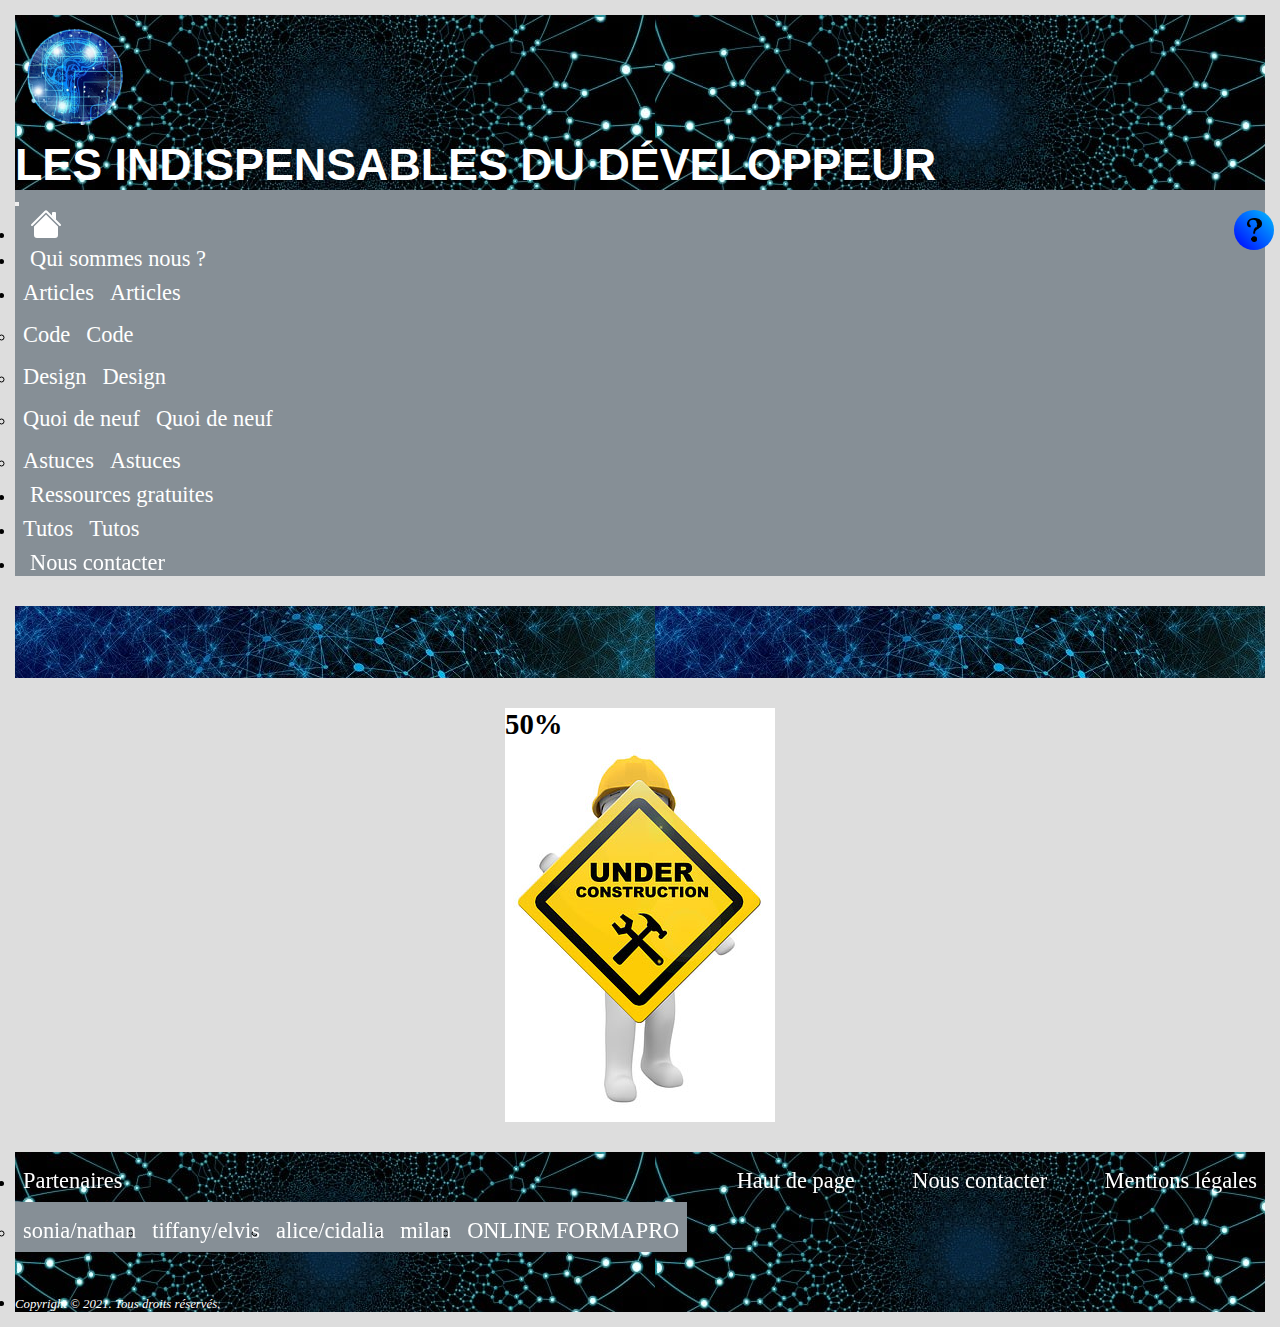
<file: Ressources gratuites/ressou-gra.html>
<!DOCTYPE html>
<html lang="fr" dir="ltr">
    <head>
        <meta charset="UTF-8">
        <meta http-equiv="X-UA-Compatible" content="IE=edge">
        <meta name="viewport" content="width=device-width, initial-scale=1.0">
        <title>les indispensables du développeur - Ressources gratuites</title>
        <link href="https://cdn.jsdelivr.net/npm/bootstrap@5.1.0/dist/css/bootstrap.min.css" rel="stylesheet" integrity="sha384-KyZXEAg3QhqLMpG8r+8fhAXLRk2vvoC2f3B09zVXn8CA5QIVfZOJ3BCsw2P0p/We" crossorigin="anonymous">
        <link rel="stylesheet" href="../styles.css">
        <link rel="stylesheet" href="./ressou-gra.css">
        <link rel="icon" type="image/png" href="../images/logo/logo essai2.png">
    </head>
    <body>
        <header>
            <div class="row">
                <div class="col-3 header-logo">
                    <a href="../index.html">
                        <img src="../images/logo/logo essai2.png" alt="logo les indispensables du développeur" data-bs-toggle="tooltip" data-bs-placement="top" title="Retour à l'accueil" id="logo">
                    </a>
                </div>
                <div class="col-9 header-titre">
                    <h1>les indispensables du développeur</h1>
                </div>
            </div>
        </header>
        <nav class="navbar navbar-expand-md">
            <div class="container-fluid">
                <button class="navbar-toggler" type="button" data-bs-toggle="collapse" data-bs-target="#navbarNav" aria-controls="navbarNav" aria-expanded="false" aria-label="Toggle navigation">
                    <span class="navbar-toggler-icon"></span>
                </button>
                <div class="collapse navbar-collapse" id="navbarNav">
                    <ul class="navbar-nav nav-header-ul">
                        <li class="nav-item">
                            <a class="nav-link two-lines nav-header-a" aria-current="page" href="../index.html">  
                                <svg xmlns="http://www.w3.org/2000/svg" width="32" height="32" fill="currentColor" class="bi bi-house-fill" viewBox="0 0 16 16">
                                    <path fill-rule="evenodd" d="m8 3.293 6 6V13.5a1.5 1.5 0 0 1-1.5 1.5h-9A1.5 1.5 0 0 1 2 13.5V9.293l6-6zm5-.793V6l-2-2V2.5a.5.5 0 0 1 .5-.5h1a.5.5 0 0 1 .5.5z"/>
                                    <path fill-rule="evenodd" d="M7.293 1.5a1 1 0 0 1 1.414 0l6.647 6.646a.5.5 0 0 1-.708.708L8 2.207 1.354 8.854a.5.5 0 1 1-.708-.708L7.293 1.5z"/>
                                </svg>
                            </a>
                        </li>
                        <li class="nav-item">
                            <a class="nav-link two-lines nav-header-a" aria-current="page" href="../Qui sommes nous/qui.html">  
                                Qui sommes nous ?
                            </a>
                        </li>
                        <li class="nav-item dropdown">
                            <a class="nav-link dropdown-toggle slide-link nav-header-a" href="#" id="navbarDropdownMenuLink" role="button" data-bs-toggle="dropdown" aria-expanded="false"> 
                                <span>Articles</span>
                                <span>Articles</span>
                            </a>
                            <ul class="dropdown-menu" aria-labelledby="navbarDropdownMenuLink">
                                <li>
                                    <a class="dropdown-item slide-link nav-header-a" href="../Articles/code/code.html">
                                        <span>Code</span>
                                        <span>Code</span>
                                    </a>
                                </li>
                                <li>
                                    <a class="dropdown-item slide-link nav-header-a" href="../Articles/design/design.html">
                                        <span>Design</span>
                                        <span>Design</span>
                                    </a>
                                </li>
                                <li>
                                    <a class="dropdown-item slide-link nav-header-a" href="../Articles/quoi de neuf/neuf.html">
                                        <span>Quoi de neuf</span>
                                        <span>Quoi de neuf</span>
                                    </a>
                                </li>
                                <li>
                                    <a class="dropdown-item slide-link nav-header-a" href="../Articles/astuces/astuces.html">
                                        <span>Astuces</span>
                                        <span>Astuces</span>
                                    </a>
                                </li>
                            </ul>
                        </li>
                        <li class="nav-item">
                            <a class="nav-link two-lines nav-header-a" href="#">
                                Ressources gratuites
                            </a>
                        </li>
                        <li class="nav-item">
                            <a class="nav-link slide-link nav-header-a" href="../Tutos/tutos.html">
                                <span>Tutos</span>
                                <span>Tutos</span>
                            </a>
                        </li>
                        <li class="nav-item">
                            <a class="nav-link two-lines nav-header-a" href="../Nous contacter/contact.html">
                                Nous contacter
                            </a>
                        </li>
                    </ul>
                </div>
            </div>
        </nav>
        <div class="row bandeau-titre">
            <div class="col-10 div-texte">
                <h2 class="defil">Ressources gratuites</h2>              
            </div>
        </div>
        <button class="floating-btn">
            <img src="../images/icone/cranium-2028555_640.png" alt="Point d'intégoration">
            <p class="tooltip2">
                Si vous aimez, rencontrez un problème ou avez des suggestions, n'hésitez pas à nous laisser un petit <a href="#">message</a>. Merci pour votre visite.
            </p>
        </button>
        <section class="contenu">
            <div class="progress">
                <div class="progress-bar progress-bar-striped progress-bar-animated bg-success" role="progressbar" aria-valuenow="75" aria-valuemin="0" aria-valuemax="100" style="width: 50%" id="bar-prog">
                    50%
                </div>
            </div>
            <div class="container">
                <img src="../images/construction/construction2.jpg" alt="" id="img-progress">
            </div>      
        </section>
        <footer class="container-fluid">
            <ul>
                <li class="dropdown">
                    <a class="dropdown-toggle slide-link slide-line" href="#" id="navbarDropdownMenuLink" role="button" data-bs-toggle="dropdown" aria-expanded="false">
                        <span>Partenaires</span>
                        <span>Partenaires</span>
                    </a>
                    <ul class="dropdown-menu" aria-labelledby="navbarDropdownMenuLink">
                        <li>
                            <a class="dropdown-item slide-link" href="#" target="_blank">
                                <span>sonia/nathan</span>
                                <span>sonia/nathan</span>
                            </a>
                        </li>
                        <li>
                            <a class="dropdown-item slide-link" href="#" target="_blank">
                                <span>tiffany/elvis</span>
                                <span>tiffany/elvis</span>
                            </a>
                        </li>
                        <li>
                            <a class="dropdown-item slide-link" href="#" target="_blank">
                                <span>alice/cidalia</span>
                                <span>alice/cidalia</span>
                            </a>
                        </li>
                        <li>
                            <a class="dropdown-item slide-link" href="https://dev-web.milan-forrat.com/" target="_blank">
                                <span>milan</span>
                                <span>milan</span>
                            </a>
                        </li>
                        <li>
                            <a class="dropdown-item slide-link" href="https://www.onlineformapro.com/" target="_blank">
                                <span>ONLINE FORMAPRO</span>
                                <span>ONLINE FORMAPRO</span>
                            </a>
                        </li>
                    </ul>
                </li>
                <li>
                    <a class="slide-link slide-line" href="#">
                        <span>Haut de page</span>
                        <span>Haut de page</span>
                    </a>
                </li>
                <li>
                    <a class="slide-link  slide-line" href="../Nous contacter/contact.html">
                        <span>Nous contacter</span>
                        <span>Nous contacter</span>
                    </a>
                </li>
                <li>
                    <a class="slide-link slide-line" href="../Mentions légales/mentions.html">
                        <span>Mentions légales</span>
                        <span>Mentions légales</span>
                    </a>
                </li>
                <li>
                    <p>
                        Copyright © 2021. Tous droits réservés.
                    </p>
                </li>
            </ul>
        </footer>
        <script src="https://cdn.jsdelivr.net/npm/bootstrap@5.1.0/dist/js/bootstrap.bundle.min.js" integrity="sha384-U1DAWAznBHeqEIlVSCgzq+c9gqGAJn5c/t99JyeKa9xxaYpSvHU5awsuZVVFIhvj" crossorigin="anonymous"></script>
    </body>
</html>
</file>
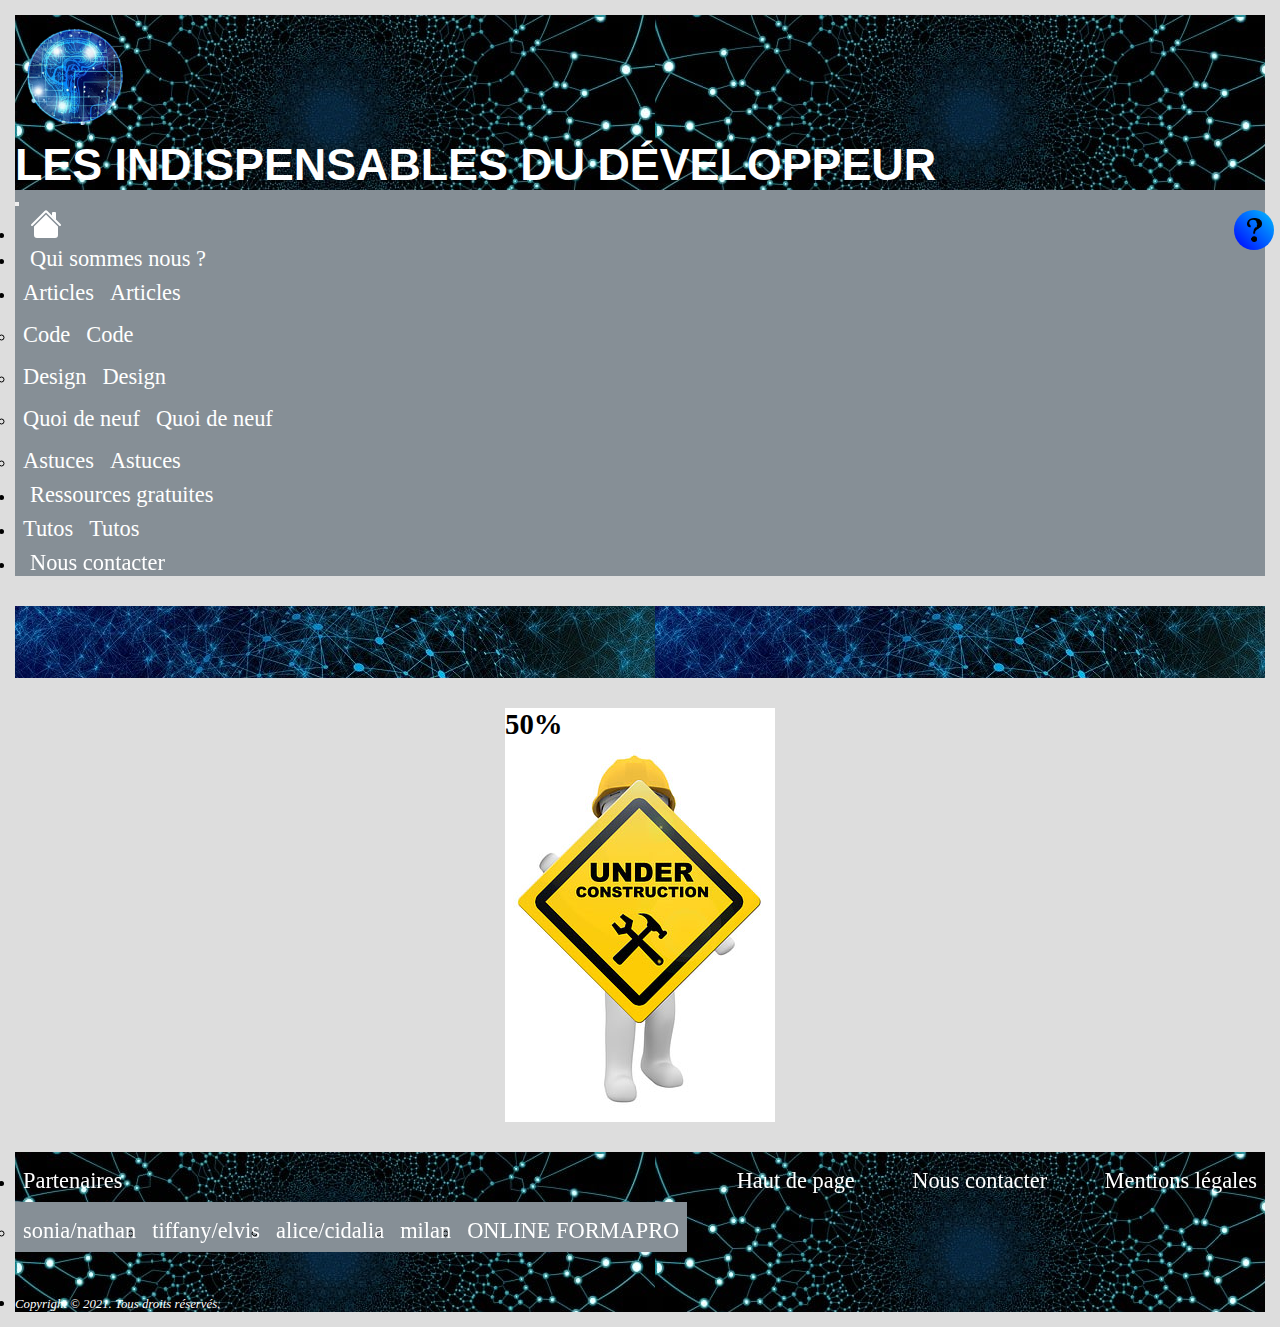
<file: Tutos/tutos.html>
<!DOCTYPE html>
<html lang="fr" dir="ltr">
    <head>
        <meta charset="UTF-8">
        <meta http-equiv="X-UA-Compatible" content="IE=edge">
        <meta name="viewport" content="width=device-width, initial-scale=1.0">
        <title>les indispensables du développeur - Tutos</title>
        <link href="https://cdn.jsdelivr.net/npm/bootstrap@5.1.0/dist/css/bootstrap.min.css" rel="stylesheet" integrity="sha384-KyZXEAg3QhqLMpG8r+8fhAXLRk2vvoC2f3B09zVXn8CA5QIVfZOJ3BCsw2P0p/We" crossorigin="anonymous">
        <link rel="stylesheet" href="../styles.css">
        <link rel="stylesheet" href="./tutos.css">
        <link rel="icon" type="image/png" href="../images/logo/logo essai2.png">
    </head>
    <body>
        <header>
            <div class="row">
                <div class="col-3 header-logo">
                    <a href="../index.html">
                        <img src="../images/logo/logo essai2.png" alt="logo les indispensables du développeur" data-bs-toggle="tooltip" data-bs-placement="top" title="Retour à l'accueil" id="logo">
                    </a>
                </div>
                <div class="col-9 header-titre">
                    <h1>les indispensables du développeur</h1>
                </div>
            </div>
        </header>
        <nav class="navbar navbar-expand-md">
            <div class="container-fluid">
                <button class="navbar-toggler" type="button" data-bs-toggle="collapse" data-bs-target="#navbarNav" aria-controls="navbarNav" aria-expanded="false" aria-label="Toggle navigation">
                    <span class="navbar-toggler-icon"></span>
                </button>
                <div class="collapse navbar-collapse" id="navbarNav">
                    <ul class="navbar-nav nav-header-ul">
                        <li class="nav-item">
                            <a class="nav-link two-lines nav-header-a" aria-current="page" href="../index.html">  
                                <svg xmlns="http://www.w3.org/2000/svg" width="32" height="32" fill="currentColor" class="bi bi-house-fill" viewBox="0 0 16 16">
                                    <path fill-rule="evenodd" d="m8 3.293 6 6V13.5a1.5 1.5 0 0 1-1.5 1.5h-9A1.5 1.5 0 0 1 2 13.5V9.293l6-6zm5-.793V6l-2-2V2.5a.5.5 0 0 1 .5-.5h1a.5.5 0 0 1 .5.5z"/>
                                    <path fill-rule="evenodd" d="M7.293 1.5a1 1 0 0 1 1.414 0l6.647 6.646a.5.5 0 0 1-.708.708L8 2.207 1.354 8.854a.5.5 0 1 1-.708-.708L7.293 1.5z"/>
                                </svg>
                            </a>
                        </li>
                        <li class="nav-item">
                            <a class="nav-link active two-lines nav-header-a" aria-current="page" href="../Qui sommes nous/qui.html">  
                                Qui sommes nous ?
                            </a>
                        </li>
                        <li class="nav-item dropdown">
                            <a class="nav-link dropdown-toggle slide-link nav-header-a" href="#" id="navbarDropdownMenuLink" role="button" data-bs-toggle="dropdown" aria-expanded="false"> 
                                <span>Articles</span>
                                <span>Articles</span>
                            </a>
                            <ul class="dropdown-menu" aria-labelledby="navbarDropdownMenuLink">
                                <li>
                                    <a class="dropdown-item slide-link nav-header-a" href="../Articles/code/code.html">
                                        <span>Code</span>
                                        <span>Code</span>
                                    </a>
                                </li>
                                <li>
                                    <a class="dropdown-item slide-link nav-header-a" href="../Articles/design/design.html">
                                        <span>Design</span>
                                        <span>Design</span>
                                    </a>
                                </li>
                                <li>
                                    <a class="dropdown-item slide-link nav-header-a" href="../Articles/quoi de neuf/neuf.html">
                                        <span>Quoi de neuf</span>
                                        <span>Quoi de neuf</span>
                                    </a>
                                </li>
                                <li>
                                    <a class="dropdown-item slide-link nav-header-a" href="../Articles/astuces/astuces.html">
                                        <span>Astuces</span>
                                        <span>Astuces</span>
                                    </a>
                                </li>
                            </ul>
                        </li>
                        <li class="nav-item">
                            <a class="nav-link two-lines nav-header-a" href="../Ressources gratuites/ressou-gra.html">
                                Ressources gratuites
                            </a>
                        </li>
                        <li class="nav-item">
                            <a class="nav-link slide-link nav-header-a" href="#">
                                <span>Tutos</span>
                                <span>Tutos</span>
                            </a>
                        </li>
                        <li class="nav-item">
                            <a class="nav-link two-lines nav-header-a" href="../Nous contacter/contact.html">
                                Nous contacter
                            </a>
                        </li>
                    </ul>
                </div>
            </div>
        </nav>
        <div class="row bandeau-titre">
            <div class="col-10 div-texte">
                <h2 class="defil">Tutos</h2>              
            </div>
        </div>
        <button class="floating-btn">
            <img src="../images/icone/cranium-2028555_640.png" alt="Point d'intégoration">
            <p class="tooltip2">
                Si vous aimez, rencontrez un problème ou avez des suggestions, n'hésitez pas à nous laisser un petit <a href="#">message</a>. Merci pour votre visite.
            </p>
        </button>
        <section class="contenu">
            <div class="progress">
                <div class="progress-bar progress-bar-striped progress-bar-animated bg-success" role="progressbar" aria-valuenow="75" aria-valuemin="0" aria-valuemax="100" style="width: 50%" id="bar-prog">
                    50%
                </div>
            </div>
            <div class="container">
                <img src="../images/construction/construction2.jpg" alt="" id="img-progress">
            </div>      
        </section>
        <footer class="container-fluid">
            <ul>
                <li class="dropdown">
                    <a class="dropdown-toggle slide-link slide-line" href="#" id="navbarDropdownMenuLink" role="button" data-bs-toggle="dropdown" aria-expanded="false">
                        <span>Partenaires</span>
                        <span>Partenaires</span>
                    </a>
                    <ul class="dropdown-menu" aria-labelledby="navbarDropdownMenuLink">
                        <li>
                            <a class="dropdown-item slide-link" href="#" target="_blank">
                                <span>sonia/nathan</span>
                                <span>sonia/nathan</span>
                            </a>
                        </li>
                        <li>
                            <a class="dropdown-item slide-link" href="#" target="_blank">
                                <span>tiffany/elvis</span>
                                <span>tiffany/elvis</span>
                            </a>
                        </li>
                        <li>
                            <a class="dropdown-item slide-link" href="#" target="_blank">
                                <span>alice/cidalia</span>
                                <span>alice/cidalia</span>
                            </a>
                        </li>
                        <li>
                            <a class="dropdown-item slide-link" href="https://dev-web.milan-forrat.com/" target="_blank">
                                <span>milan</span>
                                <span>milan</span>
                            </a>
                        </li>
                        <li>
                            <a class="dropdown-item slide-link" href="https://www.onlineformapro.com/" target="_blank">
                                <span>ONLINE FORMAPRO</span>
                                <span>ONLINE FORMAPRO</span>
                            </a>
                        </li>
                    </ul>
                </li>
                <li>
                    <a class="slide-link slide-line" href="#">
                        <span>Haut de page</span>
                        <span>Haut de page</span>
                    </a>
                </li>
                <li>
                    <a class="slide-link  slide-line" href="../Nous contacter/contact.html">
                        <span>Nous contacter</span>
                        <span>Nous contacter</span>
                    </a>
                </li>
                <li>
                    <a class="slide-link slide-line" href="../Mentions légales/mentions.html">
                        <span>Mentions légales</span>
                        <span>Mentions légales</span>
                    </a>
                </li>
                <li>
                    <p>
                        Copyright © 2021. Tous droits réservés.
                    </p>
                </li>
            </ul>
        </footer>
        <script src="https://cdn.jsdelivr.net/npm/bootstrap@5.1.0/dist/js/bootstrap.bundle.min.js" integrity="sha384-U1DAWAznBHeqEIlVSCgzq+c9gqGAJn5c/t99JyeKa9xxaYpSvHU5awsuZVVFIhvj" crossorigin="anonymous"></script>
    </body>
</html>
</file>
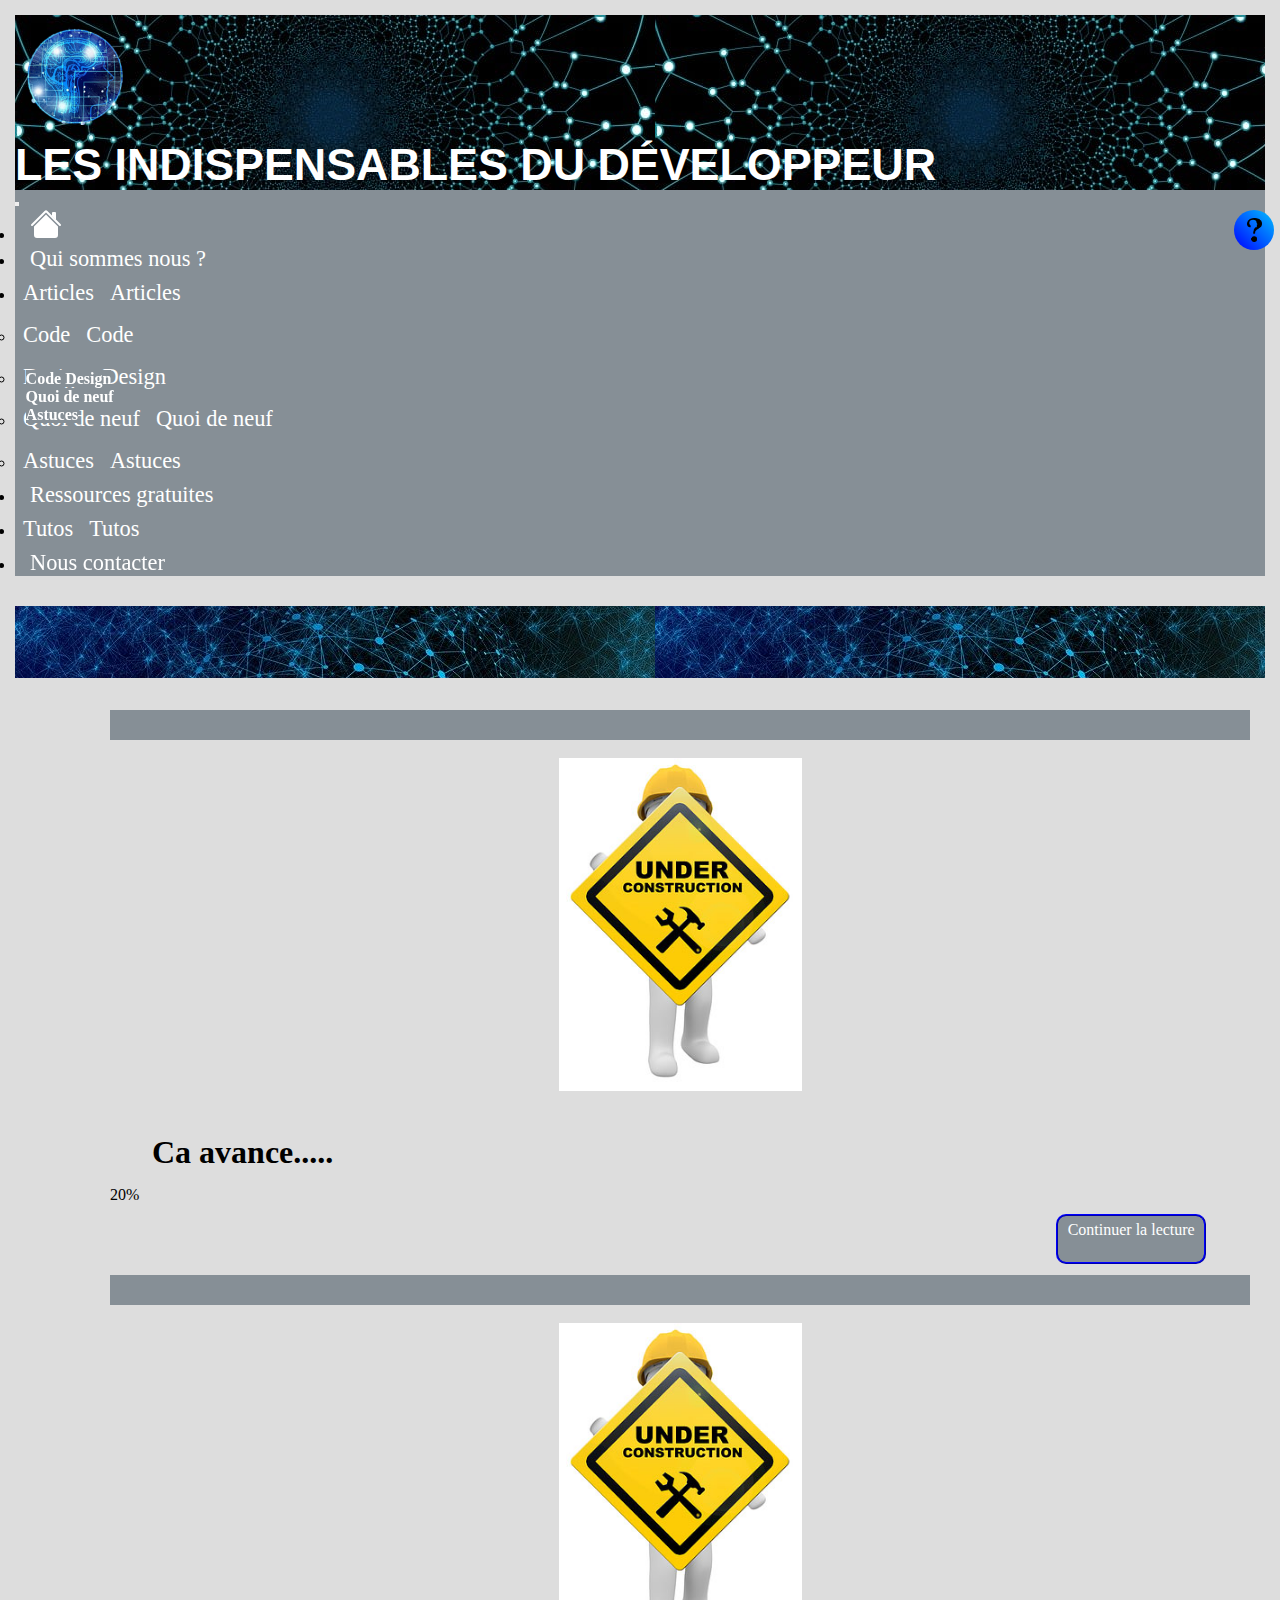
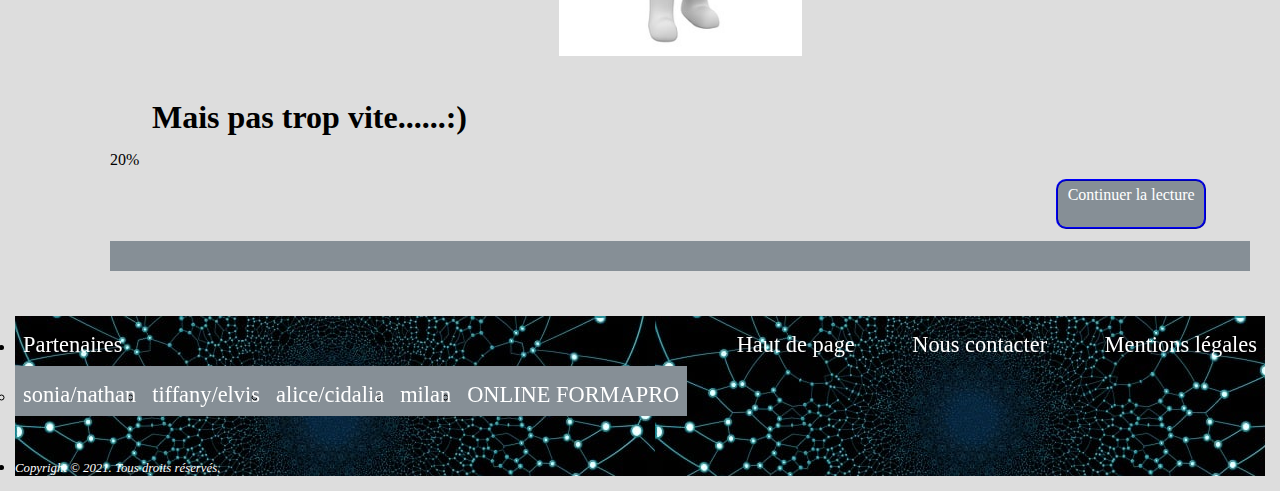
<file: Articles/astuces/astuces.html>
<!DOCTYPE html>
<html lang="fr" dir="ltr">
    <head>
        <meta charset="UTF-8">
        <meta http-equiv="X-UA-Compatible" content="IE=edge">
        <meta name="viewport" content="width=device-width, initial-scale=1.0">
        <title>les indispensables du développeur - Articles-astuces</title>
        <link href="https://cdn.jsdelivr.net/npm/bootstrap@5.1.0/dist/css/bootstrap.min.css" rel="stylesheet" integrity="sha384-KyZXEAg3QhqLMpG8r+8fhAXLRk2vvoC2f3B09zVXn8CA5QIVfZOJ3BCsw2P0p/We" crossorigin="anonymous">
        <link rel="stylesheet" href="../../styles.css">
        <link rel="stylesheet" href="../../struc-sommaire-article.css">
        <link rel="stylesheet" href="./astuces.css">
        <link rel="icon" type="image/png" href="../../images/logo/logo essai2.png">
    </head>
    <body>
        <header>
            <div class="row">
                <div class="col-3 header-logo">
                    <a href="../../index.html">
                        <img src="../../images/logo/logo essai2.png" alt="logo les indispensables du développeur" data-bs-toggle="tooltip" data-bs-placement="top" title="Retour à l'accueil" id="logo">
                    </a>
                </div>
                <div class="col-9 header-titre">
                    <h1>les indispensables du développeur</h1>
                </div>
            </div>
        </header>
        <nav class="navbar navbar-expand-md">
            <div class="container-fluid">
                <button class="navbar-toggler" type="button" data-bs-toggle="collapse" data-bs-target="#navbarNav" aria-controls="navbarNav" aria-expanded="false" aria-label="Toggle navigation">
                    <span class="navbar-toggler-icon"></span>
                </button>
                <div class="collapse navbar-collapse" id="navbarNav">
                    <ul class="navbar-nav nav-header-ul">
                        <li class="nav-item">
                            <a class="nav-link two-lines nav-header-a" aria-current="page" href="../../index.html">  
                                <svg xmlns="http://www.w3.org/2000/svg" width="32" height="32" fill="currentColor" class="bi bi-house-fill" viewBox="0 0 16 16">
                                    <path fill-rule="evenodd" d="m8 3.293 6 6V13.5a1.5 1.5 0 0 1-1.5 1.5h-9A1.5 1.5 0 0 1 2 13.5V9.293l6-6zm5-.793V6l-2-2V2.5a.5.5 0 0 1 .5-.5h1a.5.5 0 0 1 .5.5z"/>
                                    <path fill-rule="evenodd" d="M7.293 1.5a1 1 0 0 1 1.414 0l6.647 6.646a.5.5 0 0 1-.708.708L8 2.207 1.354 8.854a.5.5 0 1 1-.708-.708L7.293 1.5z"/>
                                </svg>
                            </a>
                        </li>
                        <li class="nav-item">
                            <a class="nav-link two-lines nav-header-a" aria-current="page" href="../../Qui sommes nous/qui.html">  
                                Qui sommes nous ?
                            </a>
                        </li>
                        <li class="nav-item dropdown">
                            <a class="nav-link dropdown-toggle slide-link nav-header-a" href="#" id="navbarDropdownMenuLink" role="button" data-bs-toggle="dropdown" aria-expanded="false"> 
                                <span>Articles</span>
                                <span>Articles</span>
                            </a>
                            <ul class="dropdown-menu" aria-labelledby="navbarDropdownMenuLink">
                                <li>
                                    <a class="dropdown-item slide-link nav-header-a" href="../code/code.html">
                                        <span>Code</span>
                                        <span>Code</span>
                                    </a>
                                </li>
                                <li>
                                    <a class="dropdown-item slide-link nav-header-a" href="../design/design.html">
                                        <span>Design</span>
                                        <span>Design</span>
                                    </a>
                                </li>
                                <li>
                                    <a class="dropdown-item slide-link nav-header-a" href="../quoi de neuf/neuf.html">
                                        <span>Quoi de neuf</span>
                                        <span>Quoi de neuf</span>
                                    </a>
                                </li>
                                <li>
                                    <a class="dropdown-item slide-link nav-header-a" href="#">
                                        <span>Astuces</span>
                                        <span>Astuces</span>
                                    </a>
                                </li>
                            </ul>
                        </li>
                        <li class="nav-item">
                            <a class="nav-link two-lines nav-header-a" href="../../Ressources gratuites/ressou-gra.html">
                                Ressources gratuites
                            </a>
                        </li>
                        <li class="nav-item">
                            <a class="nav-link slide-link nav-header-a" href="../../Tutos/tutos.html">
                                <span>Tutos</span>
                                <span>Tutos</span>
                            </a>
                        </li>
                        <li class="nav-item">
                            <a class="nav-link two-lines nav-header-a" href="../../Nous contacter/contact.html">
                                Nous contacter
                            </a>
                        </li>
                    </ul>
                </div>
            </div>
        </nav>
        <div class="row bandeau-titre">
            <div class="col-10 div-texte">
                <h2 class="defil">Articles - Astuces</h2>              
            </div>
        </div>
        <button class="floating-btn">
            <img src="../../images/icone/cranium-2028555_640.png" alt="Point d'intégoration">
            <p class="tooltip2">
                Si vous aimez, rencontrez un problème ou avez des suggestions, n'hésitez pas à nous laisser un petit <a href="#">message</a>. Merci pour votre visite.
            </p>
        </button>
        <div class="list-group sous-liste">
            <a href="../code/code.html" class="list-group-item list-group-item-action active a-sous-liste" aria-current="true">
                Code
            </a>
            <a href="../design/design.html" class="list-group-item list-group-item-action a-sous-liste">
                Design
            </a>
            <a href="../quoi de neuf/neuf.html" class="list-group-item list-group-item-action a-sous-liste">
                Quoi de neuf
            </a>
            <a href="#" class="list-group-item list-group-item-action a-sous-liste">
                Astuces
            </a>
        </div>  
        <section class="contenu">
            <div class="row section-row">
                <div class="col-11 col-lg-2 cont-1">
                    <a href="#">
                        <img src="../../images/construction/construction2.jpg" alt="panneau en construction" data-bs-toggle="tooltip" data-bs-placement="top" title="Direction votre article" class="section-img-github">
                    </a>
                </div>
                <div class="col-11 col-lg-9 cont-2">
                    <h3>Ca avance.....</h3>
                    <div class="progress">
                        <div class="progress-bar progress-bar-striped progress-bar-animated bg-warning" role="progressbar" aria-valuenow="75" aria-valuemin="0" aria-valuemax="100" style="width: 20%" id="bar-prog">
                            20%
                        </div>
                    </div>
                    <a href="#" class="section-p-a">
                        Continuer la lecture
                    </a>
                </div>
            </div>
            <div class="row section-row">
                <div class="col-11 col-lg-2 cont-1">
                    <a href="#">
                        <img src="../../images/construction/construction2.jpg" alt="panneau en construction" data-bs-toggle="tooltip" data-bs-placement="top" title="Direction votre article" id="section-img-lighthouse">
                    </a>            
                </div>
                <div class="col-11 col-lg-9 cont-2">
                    <h3>Mais pas trop vite......:)</h3>
                    <div class="progress">
                        <div class="progress-bar progress-bar-striped progress-bar-animated bg-warning" role="progressbar" aria-valuenow="75" aria-valuemin="0" aria-valuemax="100" style="width: 20%" id="bar-prog">
                            20%
                        </div>
                    </div>
                    <a href="#" class="section-p-a">
                        Continuer la lecture
                    </a>
                </div>
            </div>
        </section>
        <footer class="container-fluid">
            <ul>
                <li class="dropdown">
                    <a class="dropdown-toggle slide-link slide-line" href="#" id="navbarDropdownMenuLink" role="button" data-bs-toggle="dropdown" aria-expanded="false">
                        <span>Partenaires</span>
                        <span>Partenaires</span>
                    </a>
                    <ul class="dropdown-menu" aria-labelledby="navbarDropdownMenuLink">
                        <li>
                            <a class="dropdown-item slide-link" href="#" target="_blank">
                                <span>sonia/nathan</span>
                                <span>sonia/nathan</span>
                            </a>
                        </li>
                        <li>
                            <a class="dropdown-item slide-link" href="#" target="_blank">
                                <span>tiffany/elvis</span>
                                <span>tiffany/elvis</span>
                            </a>
                        </li>
                        <li>
                            <a class="dropdown-item slide-link" href="#" target="_blank">
                                <span>alice/cidalia</span>
                                <span>alice/cidalia</span>
                            </a>
                        </li>
                        <li>
                            <a class="dropdown-item slide-link" href="https://dev-web.milan-forrat.com/" target="_blank">
                                <span>milan</span>
                                <span>milan</span>
                            </a>
                        </li>
                        <li>
                            <a class="dropdown-item slide-link" href="https://www.onlineformapro.com/" target="_blank">
                                <span>ONLINE FORMAPRO</span>
                                <span>ONLINE FORMAPRO</span>
                            </a>
                        </li>
                    </ul>
                </li>
                <li>
                    <a class="slide-link slide-line" href="#">
                        <span>Haut de page</span>
                        <span>Haut de page</span>
                    </a>
                </li>
                <li>
                    <a class="slide-link  slide-line" href="../../Nous contacter/contact.html">
                        <span>Nous contacter</span>
                        <span>Nous contacter</span>
                    </a>
                </li>
                <li>
                    <a class="slide-link slide-line" href="../../Mentions légales/mentions.html">
                        <span>Mentions légales</span>
                        <span>Mentions légales</span>
                    </a>
                </li>
                <li>
                    <p>
                        Copyright © 2021. Tous droits réservés.
                    </p>
                </li>
            </ul>
        </footer>
        <script src="https://cdn.jsdelivr.net/npm/bootstrap@5.1.0/dist/js/bootstrap.bundle.min.js" integrity="sha384-U1DAWAznBHeqEIlVSCgzq+c9gqGAJn5c/t99JyeKa9xxaYpSvHU5awsuZVVFIhvj" crossorigin="anonymous"></script>
    </body>
</html>
</file>
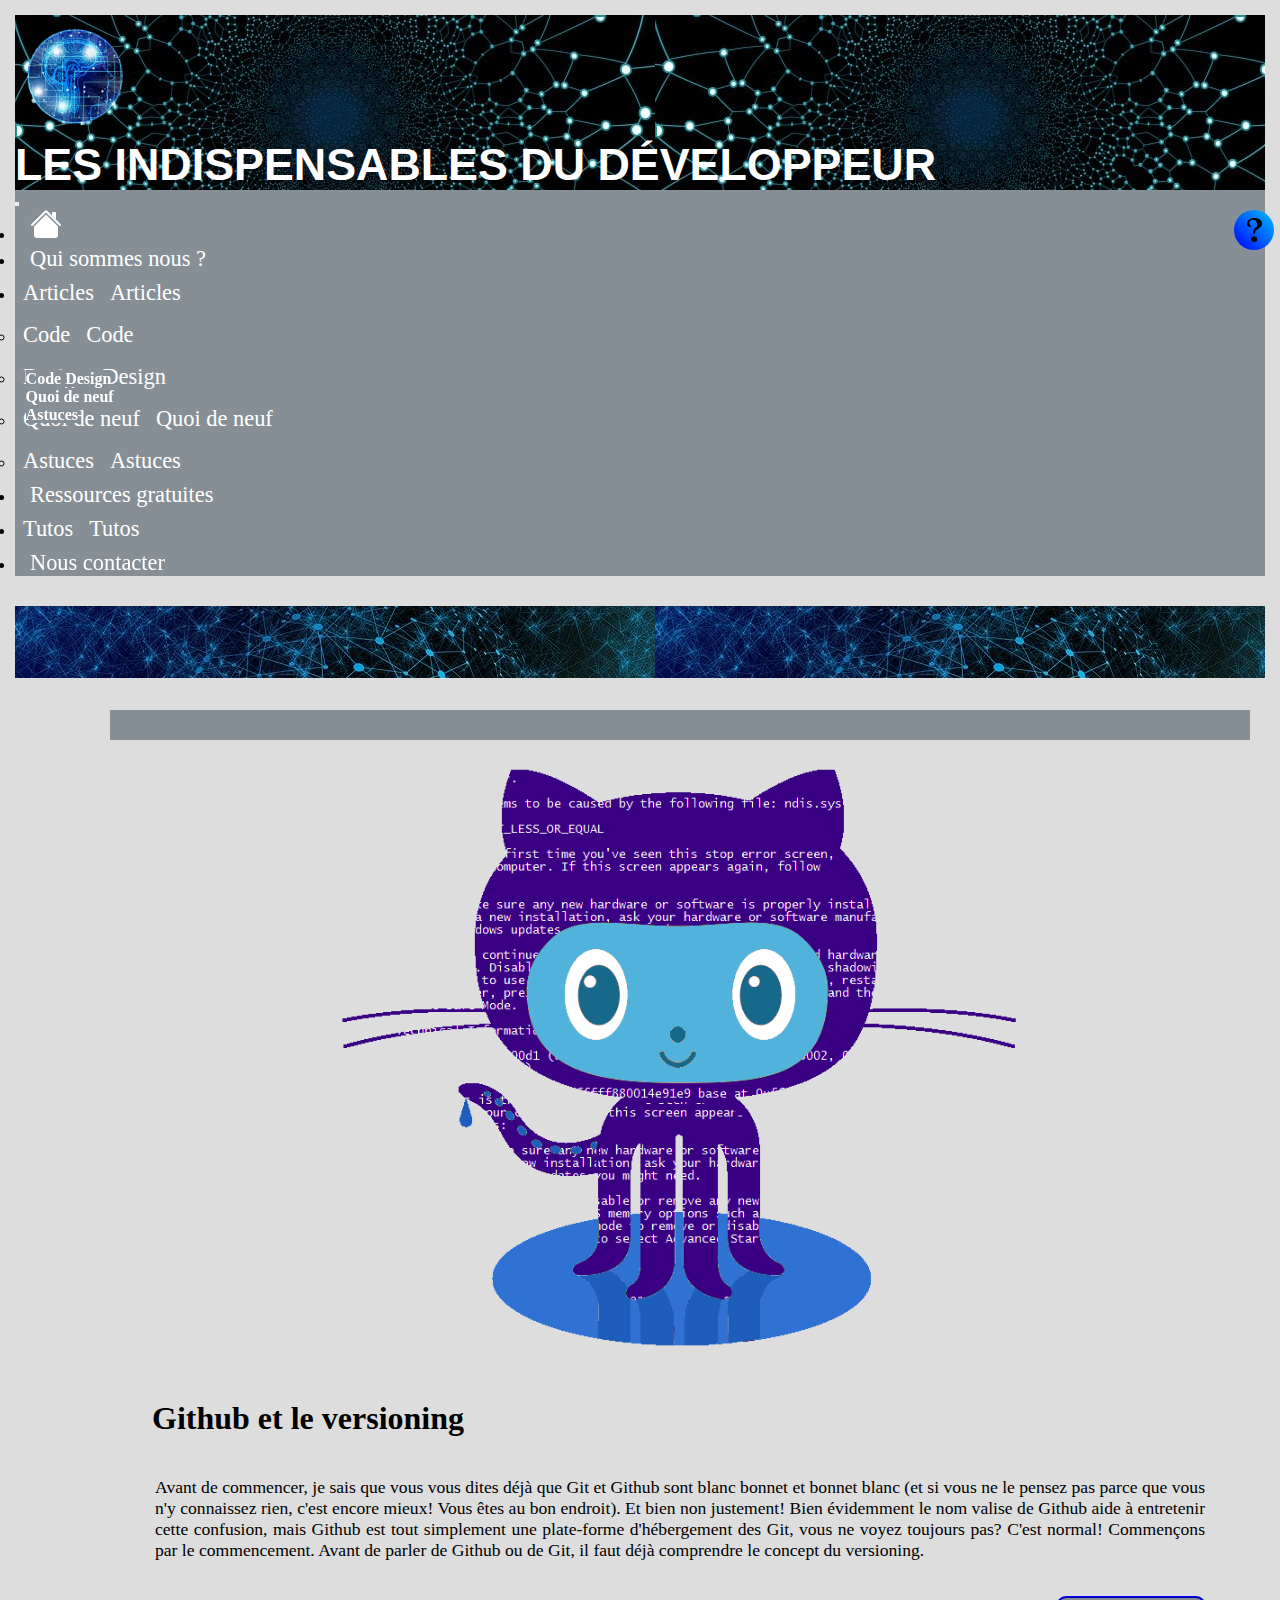
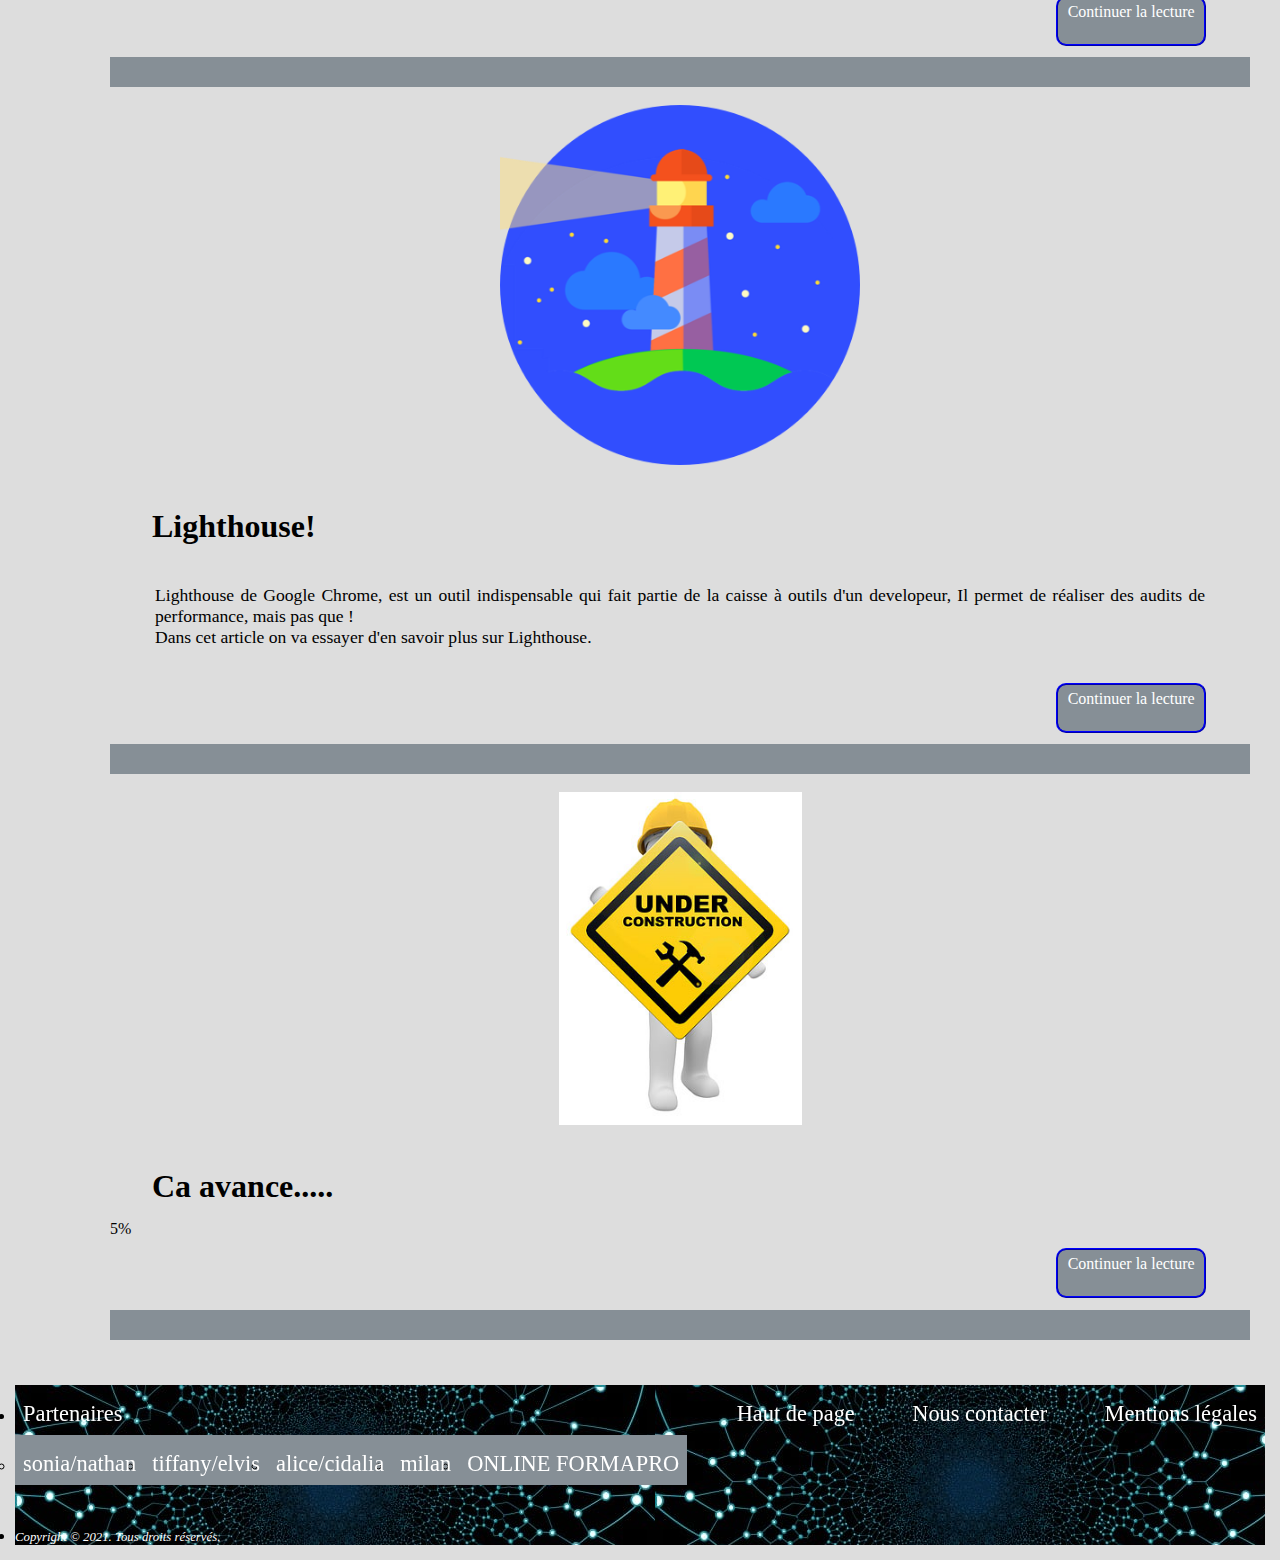
<file: Articles/code/code.html>
<!DOCTYPE html>
<html lang="fr" dir="ltr">
    <head>
        <meta charset="UTF-8">
        <meta http-equiv="X-UA-Compatible" content="IE=edge">
        <meta name="viewport" content="width=device-width, initial-scale=1.0">
        <title>les indispensables du développeur - Articles-Code</title>
        <link href="https://cdn.jsdelivr.net/npm/bootstrap@5.1.0/dist/css/bootstrap.min.css" rel="stylesheet" integrity="sha384-KyZXEAg3QhqLMpG8r+8fhAXLRk2vvoC2f3B09zVXn8CA5QIVfZOJ3BCsw2P0p/We" crossorigin="anonymous">
        <link rel="stylesheet" href="../../styles.css">
        <link rel="stylesheet" href="../../struc-sommaire-article.css">
        <link rel="stylesheet" href="./code.css">
        <link rel="icon" type="image/png" href="../../images/logo/logo essai2.png">
    </head>
    <body>
        <header>
            <div class="row">
                <div class="col-3 header-logo">
                    <a href="../../index.html">
                        <img src="../../images/logo/logo essai2.png" alt="logo les indispensables du développeur" data-bs-toggle="tooltip" data-bs-placement="top" title="Retour à l'accueil" id="logo">
                    </a>
                </div>
                <div class="col-9 header-titre">
                    <h1>les indispensables du développeur</h1>
                </div>
            </div>
        </header>
        <nav class="navbar navbar-expand-md">
            <div class="container-fluid">
                <button class="navbar-toggler" type="button" data-bs-toggle="collapse" data-bs-target="#navbarNav" aria-controls="navbarNav" aria-expanded="false" aria-label="Toggle navigation">
                    <span class="navbar-toggler-icon"></span>
                </button>
                <div class="collapse navbar-collapse" id="navbarNav">
                    <ul class="navbar-nav nav-header-ul">
                        <li class="nav-item">
                            <a class="nav-link two-lines nav-header-a" aria-current="page" href="../../index.html">  
                                <svg xmlns="http://www.w3.org/2000/svg" width="32" height="32" fill="currentColor" class="bi bi-house-fill" viewBox="0 0 16 16">
                                    <path fill-rule="evenodd" d="m8 3.293 6 6V13.5a1.5 1.5 0 0 1-1.5 1.5h-9A1.5 1.5 0 0 1 2 13.5V9.293l6-6zm5-.793V6l-2-2V2.5a.5.5 0 0 1 .5-.5h1a.5.5 0 0 1 .5.5z"/>
                                    <path fill-rule="evenodd" d="M7.293 1.5a1 1 0 0 1 1.414 0l6.647 6.646a.5.5 0 0 1-.708.708L8 2.207 1.354 8.854a.5.5 0 1 1-.708-.708L7.293 1.5z"/>
                                </svg>
                            </a>
                        </li>
                        <li class="nav-item">
                            <a class="nav-link two-lines nav-header-a" aria-current="page" href="../../Qui sommes nous/qui.html">  
                                Qui sommes nous ?
                            </a>
                        </li>
                        <li class="nav-item dropdown">
                            <a class="nav-link dropdown-toggle slide-link nav-header-a" href="#" id="navbarDropdownMenuLink" role="button" data-bs-toggle="dropdown" aria-expanded="false"> 
                                <span>Articles</span>
                                <span>Articles</span>
                            </a>
                            <ul class="dropdown-menu" aria-labelledby="navbarDropdownMenuLink">
                                <li>
                                    <a class="dropdown-item slide-link nav-header-a" href="#">
                                        <span>Code</span>
                                        <span>Code</span>
                                    </a>
                                </li>
                                <li>
                                    <a class="dropdown-item slide-link nav-header-a" href="../design/design.html">
                                        <span>Design</span>
                                        <span>Design</span>
                                    </a>
                                </li>
                                <li>
                                    <a class="dropdown-item slide-link nav-header-a" href="../quoi de neuf/neuf.html">
                                        <span>Quoi de neuf</span>
                                        <span>Quoi de neuf</span>
                                    </a>
                                </li>
                                <li>
                                    <a class="dropdown-item slide-link nav-header-a" href="../astuces/astuces.html">
                                        <span>Astuces</span>
                                        <span>Astuces</span>
                                    </a>
                                </li>
                            </ul>
                        </li>
                        <li class="nav-item">
                            <a class="nav-link two-lines nav-header-a" href="../../Ressources gratuites/ressou-gra.html">
                                Ressources gratuites
                            </a>
                        </li>
                        <li class="nav-item">
                            <a class="nav-link slide-link nav-header-a" href="../../Tutos/tutos.html">
                                <span>Tutos</span>
                                <span>Tutos</span>
                            </a>
                        </li>
                        <li class="nav-item">
                            <a class="nav-link two-lines nav-header-a" href="../../Nous contacter/contact.html">
                                Nous contacter
                            </a>
                        </li>
                    </ul>
                </div>
            </div>
        </nav>
        <div class="row bandeau-titre">
            <div class="col-10 div-texte">
                <h2 class="defil">Articles - Code</h2>              
            </div>
        </div>
        <button class="floating-btn">
            <img src="../../images/icone/cranium-2028555_640.png" alt="Point d'intégoration">
            <p class="tooltip2">
                Si vous aimez, rencontrez un problème ou avez des suggestions, n'hésitez pas à nous laisser un petit <a href="#">message</a>. Merci pour votre visite.
            </p>
        </button>
        <div class="list-group sous-liste">
            <a href="#" class="list-group-item list-group-item-action active a-sous-liste" aria-current="true">
                Code
            </a>
            <a href="../design/design.html" class="list-group-item list-group-item-action a-sous-liste">
                Design
            </a>
            <a href="../quoi de neuf/neuf.html" class="list-group-item list-group-item-action a-sous-liste">
                Quoi de neuf
            </a>
            <a href="../astuces/astuces.html" class="list-group-item list-group-item-action a-sous-liste">
                Astuces
            </a>
        </div>
        <section class="contenu">
            <div class="row section-row">
                <div class="col-11 col-lg-2 cont-1">
                    <a href="./Github/github.html">
                        <img src="./images/artic/bl2Xr48.png" alt="logo github" data-bs-toggle="tooltip" data-bs-placement="top" title="Direction votre article" class="section-img-github">
                    </a>
                </div>
                <div class="col-11 col-lg-9 cont-2">
                    <h3>Github et le versioning</h3>
                    <p>
                        Avant de commencer, je sais que vous vous dites déjà que Git et Github sont blanc bonnet et bonnet blanc (et si vous ne le pensez pas parce que vous n'y connaissez rien, c'est encore mieux! Vous êtes au bon endroit). Et bien non justement! Bien évidemment le nom valise de Github aide à entretenir cette confusion, mais Github est tout simplement une plate-forme d'hébergement des Git, vous ne voyez toujours pas? C'est normal! Commençons par le commencement. Avant de parler de Github ou de Git, il faut déjà comprendre le concept du versioning.
                    </p>
                    <a href="./Github/github.html" class="section-p-a">
                        Continuer la lecture
                    </a>
                </div>
            </div>
            <div class="row section-row">
                <div class="col-11 col-lg-2 cont-1">
                    <a href="./Lighthouse/lighthouse.html">
                        <img src="./images/artic/lighthouse.png" alt="logo google-lighthouse" data-bs-toggle="tooltip" data-bs-placement="top" title="Direction votre article" id="section-img-lighthouse">
                    </a>            
                </div>
                <div class="col-11 col-lg-9 cont-2">
                    <h3>Lighthouse!</h3>
                    <p>
                        Lighthouse de Google Chrome, est un outil indispensable qui fait partie de la caisse à outils d'un developeur, Il permet de réaliser des audits de performance, mais pas que !<br>
                        Dans cet article on va essayer d'en savoir plus sur Lighthouse.
                    </p>
                    <a href="./Lighthouse/lighthouse.html" class="section-p-a">
                        Continuer la lecture
                    </a>
                </div>
            </div>
            <div class="row section-row">
                <div class="col-11 col-lg-2 cont-1">
                    <a href="#">
                        <img src="../../images/construction/construction2.jpg" alt="panneau en construction" data-bs-toggle="tooltip" data-bs-placement="top" title="Direction votre article" class="section-img-github">
                    </a>
                </div>
                <div class="col-11 col-lg-9 cont-2">
                    <h3>Ca avance.....</h3>
                    <div class="progress">
                        <div class="progress-bar progress-bar-striped progress-bar-animated bg-danger" role="progressbar" aria-valuenow="75" aria-valuemin="0" aria-valuemax="100" style="width: 20%" id="bar-prog">
                            5%
                        </div>
                    </div>
                    <a href="#" class="section-p-a">
                        Continuer la lecture
                    </a>
                </div>
            </div>
        </section>
        <footer class="container-fluid">
            <ul>
                <li class="dropdown">
                    <a class="dropdown-toggle slide-link slide-line" href="#" id="navbarDropdownMenuLink" role="button" data-bs-toggle="dropdown" aria-expanded="false">
                        <span>Partenaires</span>
                        <span>Partenaires</span>
                    </a>
                    <ul class="dropdown-menu" aria-labelledby="navbarDropdownMenuLink">
                        <li>
                            <a class="dropdown-item slide-link" href="#" target="_blank">
                                <span>sonia/nathan</span>
                                <span>sonia/nathan</span>
                            </a>
                        </li>
                        <li>
                            <a class="dropdown-item slide-link" href="#" target="_blank">
                                <span>tiffany/elvis</span>
                                <span>tiffany/elvis</span>
                            </a>
                        </li>
                        <li>
                            <a class="dropdown-item slide-link" href="#" target="_blank">
                                <span>alice/cidalia</span>
                                <span>alice/cidalia</span>
                            </a>
                        </li>
                        <li>
                            <a class="dropdown-item slide-link" href="https://dev-web.milan-forrat.com/" target="_blank">
                                <span>milan</span>
                                <span>milan</span>
                            </a>
                        </li>
                        <li>
                            <a class="dropdown-item slide-link" href="https://www.onlineformapro.com/" target="_blank">
                                <span>ONLINE FORMAPRO</span>
                                <span>ONLINE FORMAPRO</span>
                            </a>
                        </li>
                    </ul>
                </li>
                <li>
                    <a class="slide-link slide-line" href="#">
                        <span>Haut de page</span>
                        <span>Haut de page</span>
                    </a>
                </li>
                <li>
                    <a class="slide-link  slide-line" href="../../Nous contacter/contact.html">
                        <span>Nous contacter</span>
                        <span>Nous contacter</span>
                    </a>
                </li>
                <li>
                    <a class="slide-link slide-line" href="../../Mentions légales/mentions.html">
                        <span>Mentions légales</span>
                        <span>Mentions légales</span>
                    </a>
                </li>
                <li>
                    <p>
                        Copyright © 2021. Tous droits réservés.
                    </p>
                </li>
            </ul>
        </footer>
        <script src="https://cdn.jsdelivr.net/npm/bootstrap@5.1.0/dist/js/bootstrap.bundle.min.js" integrity="sha384-U1DAWAznBHeqEIlVSCgzq+c9gqGAJn5c/t99JyeKa9xxaYpSvHU5awsuZVVFIhvj" crossorigin="anonymous"></script>
    </body>
</html>
</file>
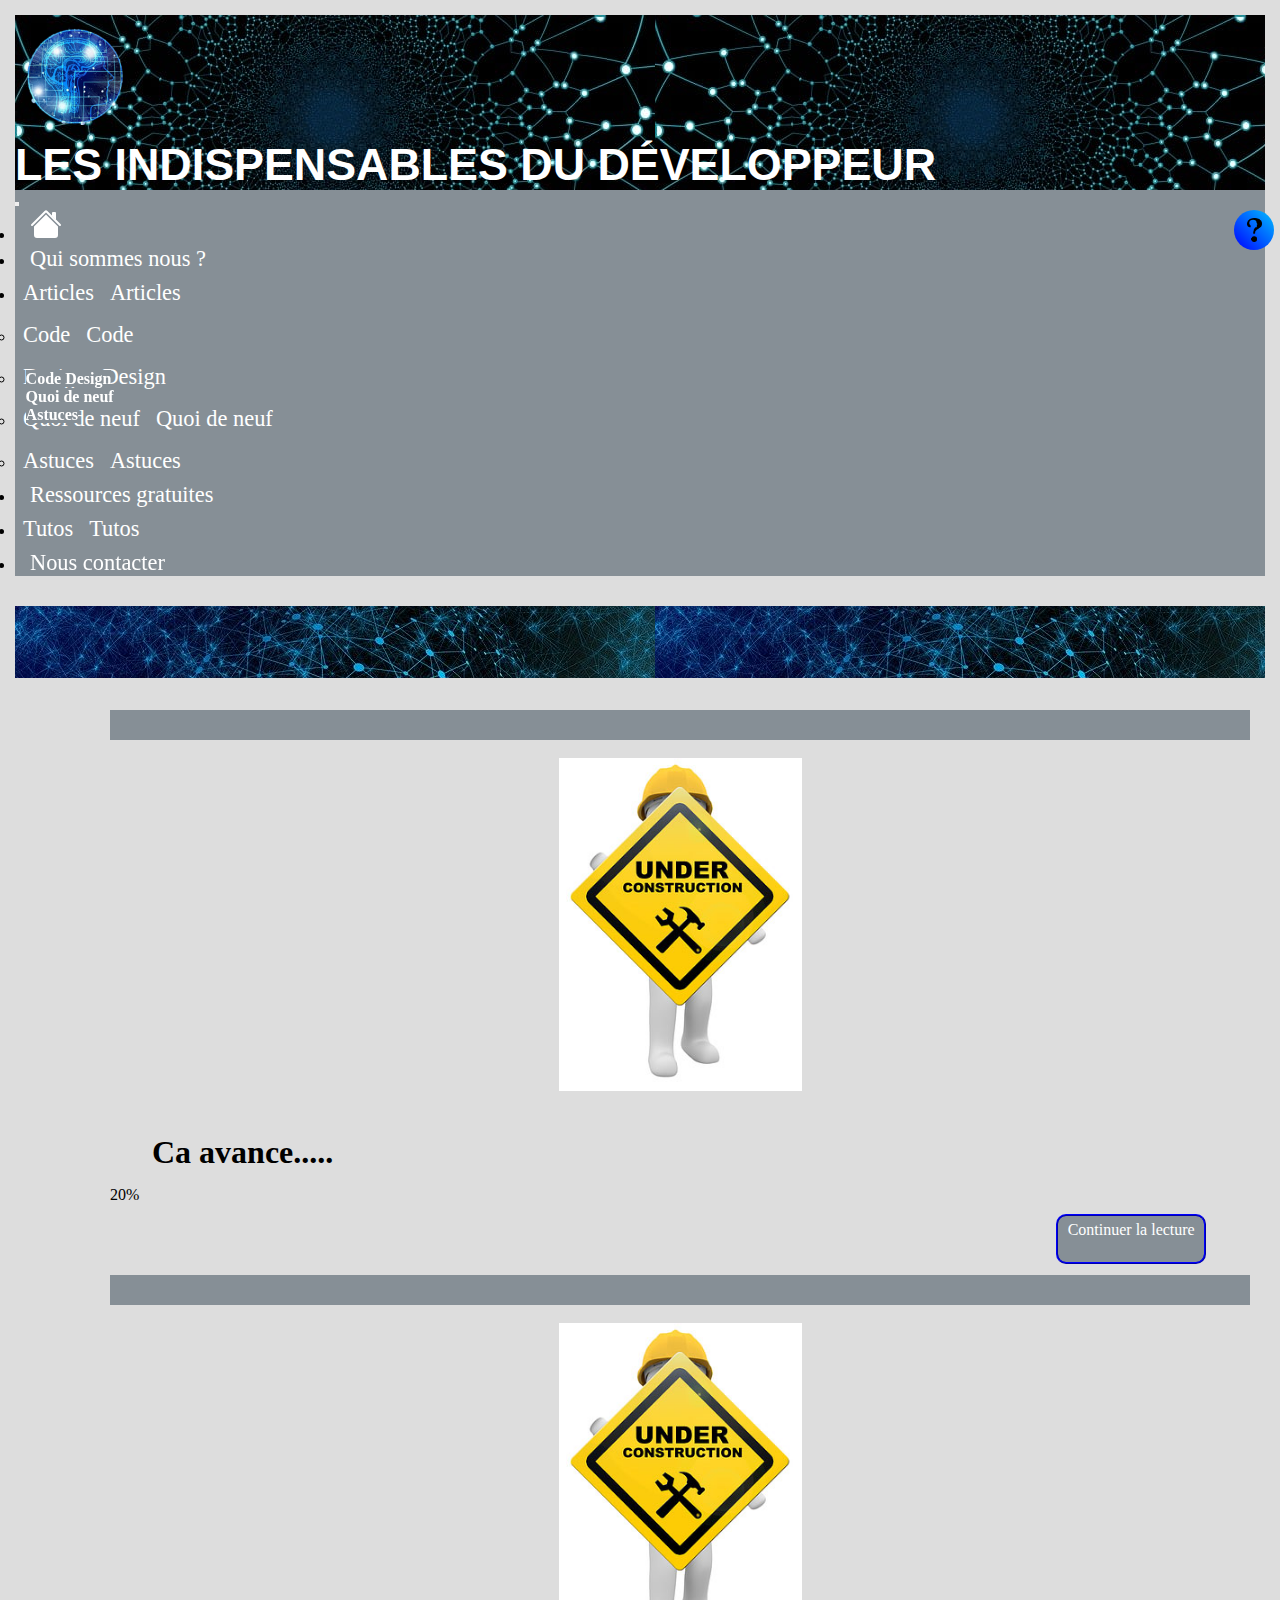
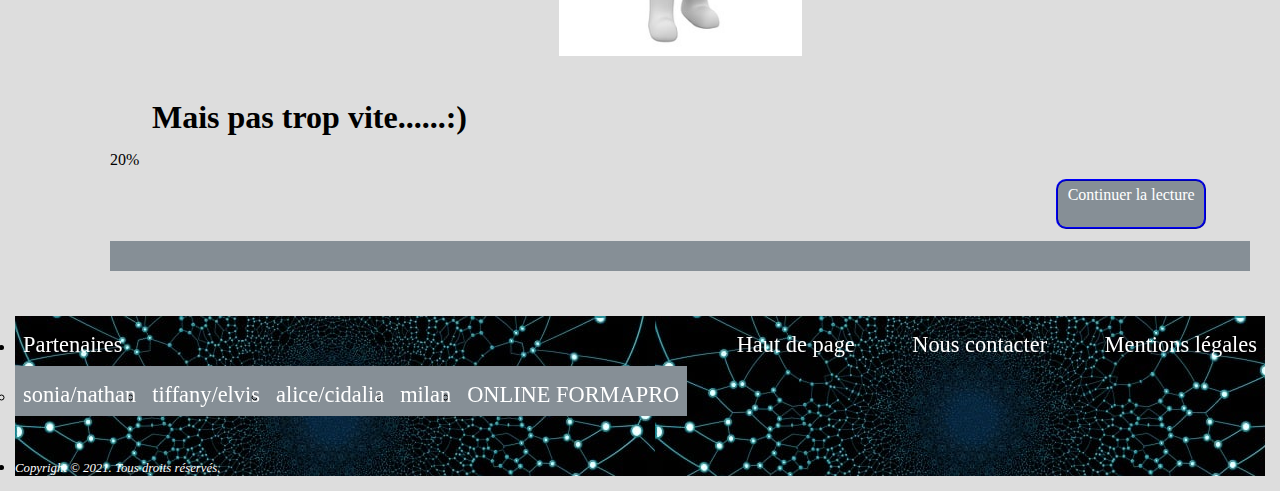
<file: Articles/design/design.html>
<!DOCTYPE html>
<html lang="fr" dir="ltr">
    <head>
        <meta charset="UTF-8">
        <meta http-equiv="X-UA-Compatible" content="IE=edge">
        <meta name="viewport" content="width=device-width, initial-scale=1.0">
        <title>les indispensables du développeur - Articles-design</title>
        <link href="https://cdn.jsdelivr.net/npm/bootstrap@5.1.0/dist/css/bootstrap.min.css" rel="stylesheet" integrity="sha384-KyZXEAg3QhqLMpG8r+8fhAXLRk2vvoC2f3B09zVXn8CA5QIVfZOJ3BCsw2P0p/We" crossorigin="anonymous">
        <link rel="stylesheet" href="../../styles.css">
        <link rel="stylesheet" href="../../struc-sommaire-article.css">
        <link rel="stylesheet" href="./design.css">
        <link rel="icon" type="image/png" href="../../images/logo/logo essai2.png">
    </head>
    <body>
        <header>
            <div class="row">
                <div class="col-3 header-logo">
                    <a href="../../index.html">
                        <img src="../../images/logo/logo essai2.png" alt="logo les indispensables du développeur" data-bs-toggle="tooltip" data-bs-placement="top" title="Retour à l'accueil" id="logo">
                    </a>
                </div>
                <div class="col-9 header-titre">
                    <h1>les indispensables du développeur</h1>
                </div>
            </div>
        </header>
        <nav class="navbar navbar-expand-md">
            <div class="container-fluid">
                <button class="navbar-toggler" type="button" data-bs-toggle="collapse" data-bs-target="#navbarNav" aria-controls="navbarNav" aria-expanded="false" aria-label="Toggle navigation">
                    <span class="navbar-toggler-icon"></span>
                </button>
                <div class="collapse navbar-collapse" id="navbarNav">
                    <ul class="navbar-nav nav-header-ul">
                        <li class="nav-item">
                            <a class="nav-link two-lines nav-header-a" aria-current="page" href="../../index.html">  
                                <svg xmlns="http://www.w3.org/2000/svg" width="32" height="32" fill="currentColor" class="bi bi-house-fill" viewBox="0 0 16 16">
                                    <path fill-rule="evenodd" d="m8 3.293 6 6V13.5a1.5 1.5 0 0 1-1.5 1.5h-9A1.5 1.5 0 0 1 2 13.5V9.293l6-6zm5-.793V6l-2-2V2.5a.5.5 0 0 1 .5-.5h1a.5.5 0 0 1 .5.5z"/>
                                    <path fill-rule="evenodd" d="M7.293 1.5a1 1 0 0 1 1.414 0l6.647 6.646a.5.5 0 0 1-.708.708L8 2.207 1.354 8.854a.5.5 0 1 1-.708-.708L7.293 1.5z"/>
                                </svg>
                            </a>
                        </li>
                        <li class="nav-item">
                            <a class="nav-link two-lines nav-header-a" aria-current="page" href="../../Qui sommes nous/qui.html">  
                                Qui sommes nous ?
                            </a>
                        </li>
                        <li class="nav-item dropdown">
                            <a class="nav-link dropdown-toggle slide-link nav-header-a" href="#" id="navbarDropdownMenuLink" role="button" data-bs-toggle="dropdown" aria-expanded="false"> 
                                <span>Articles</span>
                                <span>Articles</span>
                            </a>
                            <ul class="dropdown-menu" aria-labelledby="navbarDropdownMenuLink">
                                <li>
                                    <a class="dropdown-item slide-link nav-header-a" href="../code/code.html">
                                        <span>Code</span>
                                        <span>Code</span>
                                    </a>
                                </li>
                                <li>
                                    <a class="dropdown-item slide-link nav-header-a" href="#">
                                        <span>Design</span>
                                        <span>Design</span>
                                    </a>
                                </li>
                                <li>
                                    <a class="dropdown-item slide-link nav-header-a" href="../quoi de neuf/neuf.html">
                                        <span>Quoi de neuf</span>
                                        <span>Quoi de neuf</span>
                                    </a>
                                </li>
                                <li>
                                    <a class="dropdown-item slide-link nav-header-a" href="../astuces/astuces.html">
                                        <span>Astuces</span>
                                        <span>Astuces</span>
                                    </a>
                                </li>
                            </ul>
                        </li>
                        <li class="nav-item">
                            <a class="nav-link two-lines nav-header-a" href="../../Ressources gratuites/ressou-gra.html">
                                Ressources gratuites
                            </a>
                        </li>
                        <li class="nav-item">
                            <a class="nav-link slide-link nav-header-a" href="../../Tutos/tutos.html">
                                <span>Tutos</span>
                                <span>Tutos</span>
                            </a>
                        </li>
                        <li class="nav-item">
                            <a class="nav-link two-lines nav-header-a" href="../../Nous contacter/contact.html">
                                Nous contacter
                            </a>
                        </li>
                    </ul>
                </div>
            </div>
        </nav>
        <div class="row bandeau-titre">
            <div class="col-10 div-texte">
                <h2 class="defil">Articles - Design</h2>              
            </div>
        </div>
        <button class="floating-btn">
            <img src="../../images/icone/cranium-2028555_640.png" alt="Point d'intégoration">
            <p class="tooltip2">
                Si vous aimez, rencontrez un problème ou avez des suggestions, n'hésitez pas à nous laisser un petit <a href="#">message</a>. Merci pour votre visite.
            </p>
        </button>
        <div class="list-group sous-liste">
            <a href="../code/code.html" class="list-group-item list-group-item-action active a-sous-liste" aria-current="true">
                Code
            </a>
            <a href="#" class="list-group-item list-group-item-action a-sous-liste">
                Design
            </a>
            <a href="../quoi de neuf/neuf.html" class="list-group-item list-group-item-action a-sous-liste">
                Quoi de neuf
            </a>
            <a href="../astuces/astuces.html" class="list-group-item list-group-item-action a-sous-liste">
                Astuces
            </a>
        </div>  
        <section class="contenu">
            <div class="row section-row">
                <div class="col-11 col-lg-2 cont-1">
                    <a href="#">
                        <img src="../../images/construction/construction2.jpg" alt="panneau en construction" data-bs-toggle="tooltip" data-bs-placement="top" title="Direction votre article" class="section-img-github">
                    </a>
                </div>
                <div class="col-11 col-lg-9 cont-2">
                    <h3>Ca avance.....</h3>
                    <div class="progress">
                        <div class="progress-bar progress-bar-striped progress-bar-animated bg-warning" role="progressbar" aria-valuenow="75" aria-valuemin="0" aria-valuemax="100" style="width: 20%" id="bar-prog">
                            20%
                        </div>
                    </div>
                    <a href="#" class="section-p-a">
                        Continuer la lecture
                    </a>
                </div>
            </div>
            <div class="row section-row">
                <div class="col-11 col-lg-2 cont-1">
                    <a href="#">
                        <img src="../../images/construction/construction2.jpg" alt="panneau en construction" data-bs-toggle="tooltip" data-bs-placement="top" title="Direction votre article" id="section-img-lighthouse">
                    </a>            
                </div>
                <div class="col-11 col-lg-9 cont-2">
                    <h3>Mais pas trop vite......:)</h3>
                    <div class="progress">
                        <div class="progress-bar progress-bar-striped progress-bar-animated bg-warning" role="progressbar" aria-valuenow="75" aria-valuemin="0" aria-valuemax="100" style="width: 20%" id="bar-prog">
                            20%
                        </div>
                    </div>
                    <a href="#" class="section-p-a">
                        Continuer la lecture
                    </a>
                </div>
            </div>
        </section>
        <footer class="container-fluid">
            <ul>
                <li class="dropdown">
                    <a class="dropdown-toggle slide-link slide-line" href="#" id="navbarDropdownMenuLink" role="button" data-bs-toggle="dropdown" aria-expanded="false">
                        <span>Partenaires</span>
                        <span>Partenaires</span>
                    </a>
                    <ul class="dropdown-menu" aria-labelledby="navbarDropdownMenuLink">
                        <li>
                            <a class="dropdown-item slide-link" href="#" target="_blank">
                                <span>sonia/nathan</span>
                                <span>sonia/nathan</span>
                            </a>
                        </li>
                        <li>
                            <a class="dropdown-item slide-link" href="#" target="_blank">
                                <span>tiffany/elvis</span>
                                <span>tiffany/elvis</span>
                            </a>
                        </li>
                        <li>
                            <a class="dropdown-item slide-link" href="#" target="_blank">
                                <span>alice/cidalia</span>
                                <span>alice/cidalia</span>
                            </a>
                        </li>
                        <li>
                            <a class="dropdown-item slide-link" href="https://dev-web.milan-forrat.com/" target="_blank">
                                <span>milan</span>
                                <span>milan</span>
                            </a>
                        </li>
                        <li>
                            <a class="dropdown-item slide-link" href="https://www.onlineformapro.com/" target="_blank">
                                <span>ONLINE FORMAPRO</span>
                                <span>ONLINE FORMAPRO</span>
                            </a>
                        </li>
                    </ul>
                </li>
                <li>
                    <a class="slide-link slide-line" href="#">
                        <span>Haut de page</span>
                        <span>Haut de page</span>
                    </a>
                </li>
                <li>
                    <a class="slide-link  slide-line" href="../../Nous contacter/contact.html">
                        <span>Nous contacter</span>
                        <span>Nous contacter</span>
                    </a>
                </li>
                <li>
                    <a class="slide-link slide-line" href="../../Mentions légales/mentions.html">
                        <span>Mentions légales</span>
                        <span>Mentions légales</span>
                    </a>
                </li>
                <li>
                    <p>
                        Copyright © 2021. Tous droits réservés.
                    </p>
                </li>
            </ul>
        </footer>
        <script src="https://cdn.jsdelivr.net/npm/bootstrap@5.1.0/dist/js/bootstrap.bundle.min.js" integrity="sha384-U1DAWAznBHeqEIlVSCgzq+c9gqGAJn5c/t99JyeKa9xxaYpSvHU5awsuZVVFIhvj" crossorigin="anonymous"></script>
    </body>
</html>
</file>
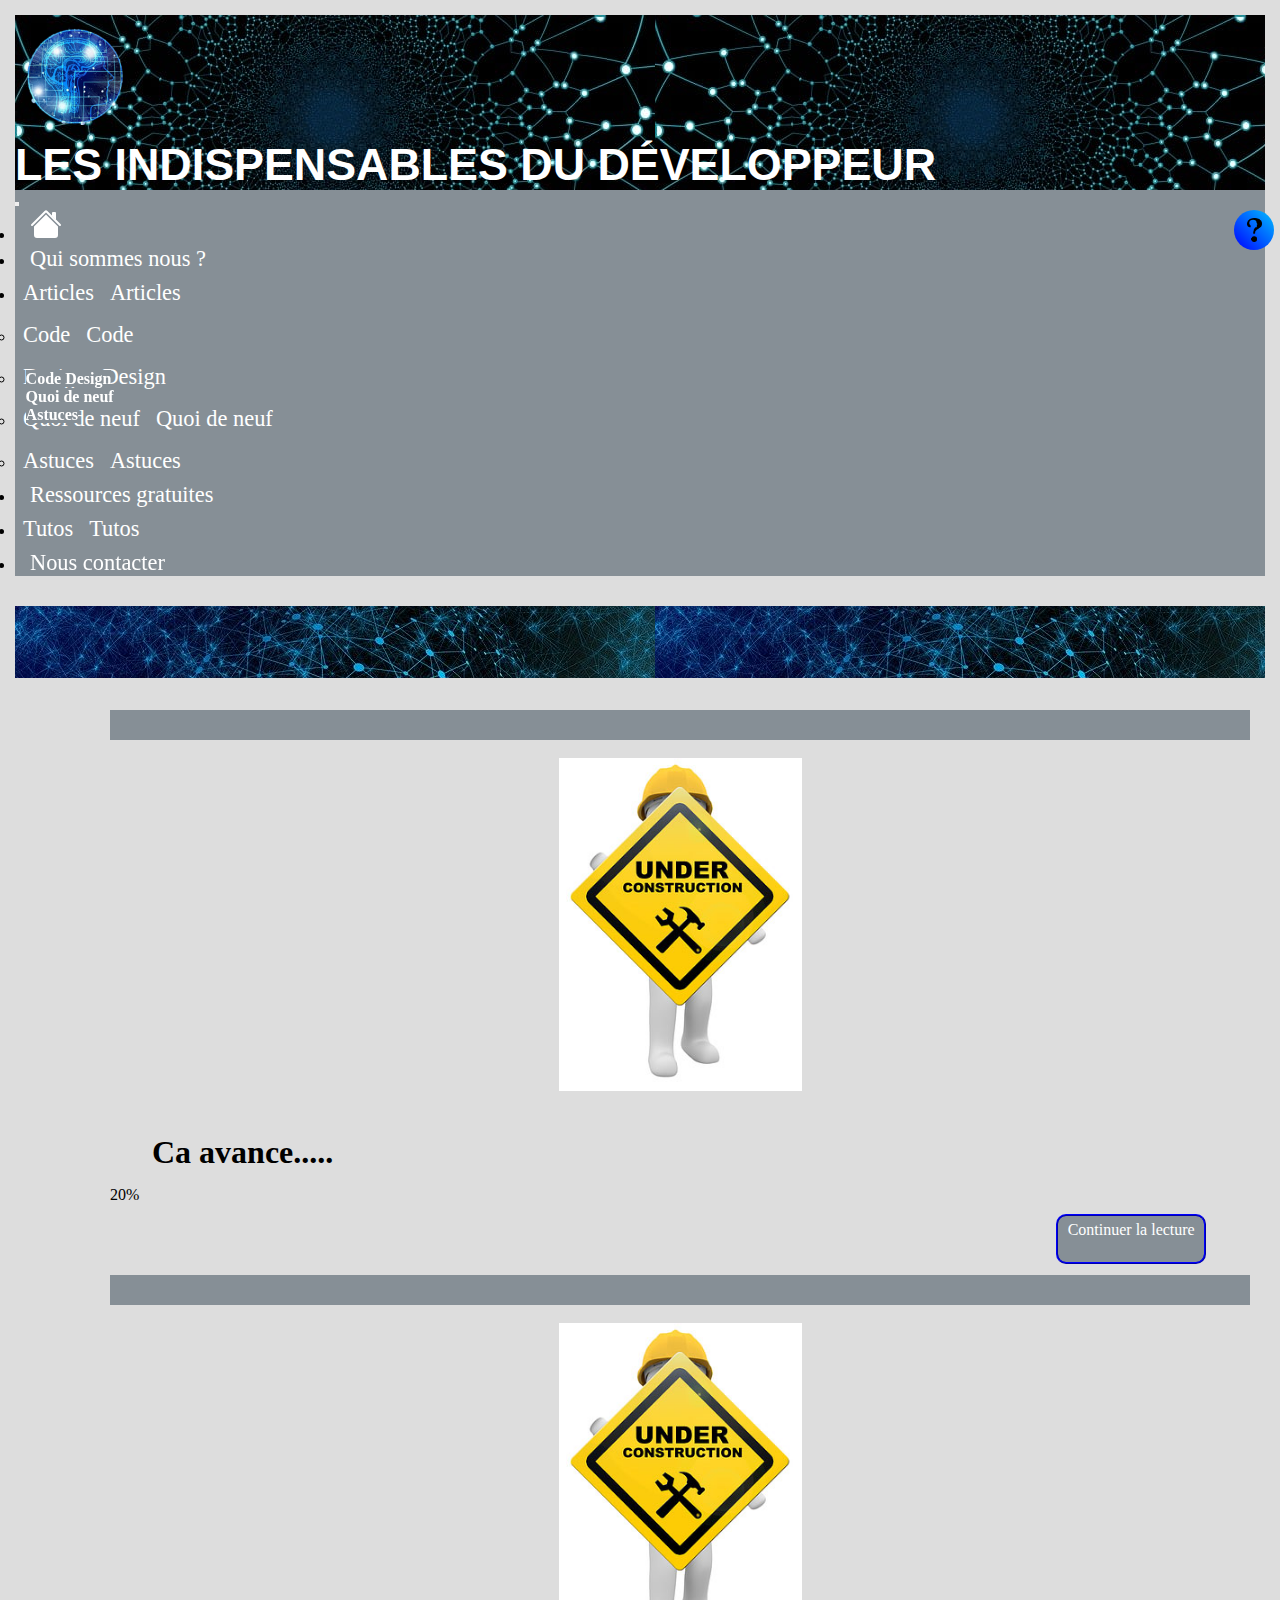
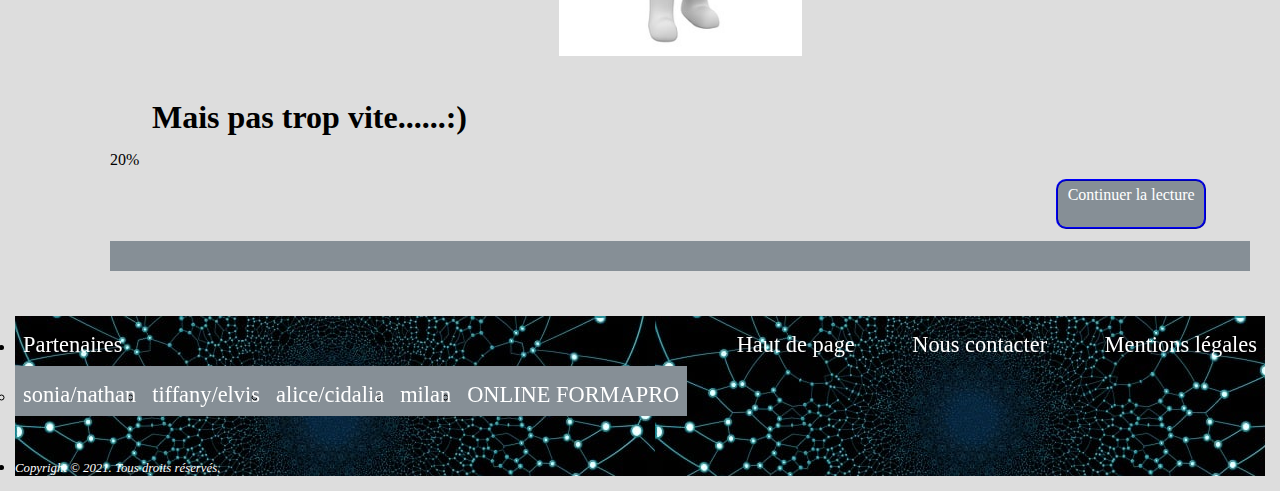
<file: Articles/quoi de neuf/neuf.html>
<!DOCTYPE html>
<html lang="fr" dir="ltr">
    <head>
        <meta charset="UTF-8">
        <meta http-equiv="X-UA-Compatible" content="IE=edge">
        <meta name="viewport" content="width=device-width, initial-scale=1.0">
        <title>les indispensables du développeur - Articles-quoi de neuf</title>
        <link href="https://cdn.jsdelivr.net/npm/bootstrap@5.1.0/dist/css/bootstrap.min.css" rel="stylesheet" integrity="sha384-KyZXEAg3QhqLMpG8r+8fhAXLRk2vvoC2f3B09zVXn8CA5QIVfZOJ3BCsw2P0p/We" crossorigin="anonymous">
        <link rel="stylesheet" href="../../styles.css">
        <link rel="stylesheet" href="../../struc-sommaire-article.css">
        <link rel="stylesheet" href="./neuf.css">
        <link rel="icon" type="image/png" href="../../images/logo/logo essai2.png">
    </head>
    <body>
        <header>
            <div class="row">
                <div class="col-3 header-logo">
                    <a href="../../index.html">
                        <img src="../../images/logo/logo essai2.png" alt="logo les indispensables du développeur" data-bs-toggle="tooltip" data-bs-placement="top" title="Retour à l'accueil" id="logo">
                    </a>
                </div>
                <div class="col-9 header-titre">
                    <h1>les indispensables du développeur</h1>
                </div>
            </div>
        </header>
        <nav class="navbar navbar-expand-md">
            <div class="container-fluid">
                <button class="navbar-toggler" type="button" data-bs-toggle="collapse" data-bs-target="#navbarNav" aria-controls="navbarNav" aria-expanded="false" aria-label="Toggle navigation">
                    <span class="navbar-toggler-icon"></span>
                </button>
                <div class="collapse navbar-collapse" id="navbarNav">
                    <ul class="navbar-nav nav-header-ul">
                        <li class="nav-item">
                            <a class="nav-link two-lines nav-header-a" aria-current="page" href="../../index.html">  
                                <svg xmlns="http://www.w3.org/2000/svg" width="32" height="32" fill="currentColor" class="bi bi-house-fill" viewBox="0 0 16 16">
                                    <path fill-rule="evenodd" d="m8 3.293 6 6V13.5a1.5 1.5 0 0 1-1.5 1.5h-9A1.5 1.5 0 0 1 2 13.5V9.293l6-6zm5-.793V6l-2-2V2.5a.5.5 0 0 1 .5-.5h1a.5.5 0 0 1 .5.5z"/>
                                    <path fill-rule="evenodd" d="M7.293 1.5a1 1 0 0 1 1.414 0l6.647 6.646a.5.5 0 0 1-.708.708L8 2.207 1.354 8.854a.5.5 0 1 1-.708-.708L7.293 1.5z"/>
                                </svg>
                            </a>
                        </li>
                        <li class="nav-item">
                            <a class="nav-link two-lines nav-header-a" aria-current="page" href="../../Qui sommes nous/qui.html">  
                                Qui sommes nous ?
                            </a>
                        </li>
                        <li class="nav-item dropdown">
                            <a class="nav-link dropdown-toggle slide-link nav-header-a" href="#" id="navbarDropdownMenuLink" role="button" data-bs-toggle="dropdown" aria-expanded="false"> 
                                <span>Articles</span>
                                <span>Articles</span>
                            </a>
                            <ul class="dropdown-menu" aria-labelledby="navbarDropdownMenuLink">
                                <li>
                                    <a class="dropdown-item slide-link nav-header-a" href="../code/code.html">
                                        <span>Code</span>
                                        <span>Code</span>
                                    </a>
                                </li>
                                <li>
                                    <a class="dropdown-item slide-link nav-header-a" href="../design/design.html">
                                        <span>Design</span>
                                        <span>Design</span>
                                    </a>
                                </li>
                                <li>
                                    <a class="dropdown-item slide-link nav-header-a" href="#">
                                        <span>Quoi de neuf</span>
                                        <span>Quoi de neuf</span>
                                    </a>
                                </li>
                                <li>
                                    <a class="dropdown-item slide-link nav-header-a" href="../astuces/astuces.html">
                                        <span>Astuces</span>
                                        <span>Astuces</span>
                                    </a>
                                </li>
                            </ul>
                        </li>
                        <li class="nav-item">
                            <a class="nav-link two-lines nav-header-a" href="../../Ressources gratuites/ressou-gra.html">
                                Ressources gratuites
                            </a>
                        </li>
                        <li class="nav-item">
                            <a class="nav-link slide-link nav-header-a" href="../../Tutos/tutos.html">
                                <span>Tutos</span>
                                <span>Tutos</span>
                            </a>
                        </li>
                        <li class="nav-item">
                            <a class="nav-link two-lines nav-header-a" href="../../Nous contacter/contact.html">
                                Nous contacter
                            </a>
                        </li>
                    </ul>
                </div>
            </div>
        </nav>
        <div class="row bandeau-titre">
            <div class="col-10 div-texte">
                <h2 class="defil">Articles - Quoi de neuf ?</h2>              
            </div>
        </div>
        <button class="floating-btn">
            <img src="../../images/icone/cranium-2028555_640.png" alt="Point d'intégoration">
            <p class="tooltip2">
                Si vous aimez, rencontrez un problème ou avez des suggestions, n'hésitez pas à nous laisser un petit <a href="#">message</a>. Merci pour votre visite.
            </p>
        </button>
        <div class="list-group sous-liste">
            <a href="../code/code.html" class="list-group-item list-group-item-action active a-sous-liste" aria-current="true">
                Code
            </a>
            <a href="../design/design.html" class="list-group-item list-group-item-action a-sous-liste">
                Design
            </a>
            <a href="#" class="list-group-item list-group-item-action a-sous-liste">
                Quoi de neuf
            </a>
            <a href="../astuces/astuces.html" class="list-group-item list-group-item-action a-sous-liste">
                Astuces
            </a>
        </div>
        <section class="contenu">
            <div class="row section-row">
                <div class="col-11 col-lg-2 cont-1">
                    <a href="#">
                        <img src="../../images/construction/construction2.jpg" alt="panneau en construction" data-bs-toggle="tooltip" data-bs-placement="top" title="Direction votre article" class="section-img-github">
                    </a>
                </div>
                <div class="col-11 col-lg-9 cont-2">
                    <h3>Ca avance.....</h3>
                    <div class="progress">
                        <div class="progress-bar progress-bar-striped progress-bar-animated bg-warning" role="progressbar" aria-valuenow="75" aria-valuemin="0" aria-valuemax="100" style="width: 20%" id="bar-prog">
                            20%
                        </div>
                    </div>
                    <a href="#" class="section-p-a">
                        Continuer la lecture
                    </a>
                </div>
            </div>
            <div class="row section-row">
                <div class="col-11 col-lg-2 cont-1">
                    <a href="#">
                        <img src="../../images/construction/construction2.jpg" alt="panneau en construction" data-bs-toggle="tooltip" data-bs-placement="top" title="Direction votre article" id="section-img-lighthouse">
                    </a>            
                </div>
                <div class="col-11 col-lg-9 cont-2">
                    <h3>Mais pas trop vite......:)</h3>
                    <div class="progress">
                        <div class="progress-bar progress-bar-striped progress-bar-animated bg-warning" role="progressbar" aria-valuenow="75" aria-valuemin="0" aria-valuemax="100" style="width: 20%" id="bar-prog">
                            20%
                        </div>
                    </div>
                    <a href="#" class="section-p-a">
                        Continuer la lecture
                    </a>
                </div>
            </div>
        </section>
        <footer class="container-fluid">
            <ul>
                <li class="dropdown">
                    <a class="dropdown-toggle slide-link slide-line" href="#" id="navbarDropdownMenuLink" role="button" data-bs-toggle="dropdown" aria-expanded="false">
                        <span>Partenaires</span>
                        <span>Partenaires</span>
                    </a>
                    <ul class="dropdown-menu" aria-labelledby="navbarDropdownMenuLink">
                        <li>
                            <a class="dropdown-item slide-link" href="#" target="_blank">
                                <span>sonia/nathan</span>
                                <span>sonia/nathan</span>
                            </a>
                        </li>
                        <li>
                            <a class="dropdown-item slide-link" href="#" target="_blank">
                                <span>tiffany/elvis</span>
                                <span>tiffany/elvis</span>
                            </a>
                        </li>
                        <li>
                            <a class="dropdown-item slide-link" href="#" target="_blank">
                                <span>alice/cidalia</span>
                                <span>alice/cidalia</span>
                            </a>
                        </li>
                        <li>
                            <a class="dropdown-item slide-link" href="https://dev-web.milan-forrat.com/" target="_blank">
                                <span>milan</span>
                                <span>milan</span>
                            </a>
                        </li>
                        <li>
                            <a class="dropdown-item slide-link" href="https://www.onlineformapro.com/" target="_blank">
                                <span>ONLINE FORMAPRO</span>
                                <span>ONLINE FORMAPRO</span>
                            </a>
                        </li>
                    </ul>
                </li>
                <li>
                    <a class="slide-link slide-line" href="#">
                        <span>Haut de page</span>
                        <span>Haut de page</span>
                    </a>
                </li>
                <li>
                    <a class="slide-link  slide-line" href="../../Nous contacter/contact.html">
                        <span>Nous contacter</span>
                        <span>Nous contacter</span>
                    </a>
                </li>
                <li>
                    <a class="slide-link slide-line" href="../../Mentions légales/mentions.html">
                        <span>Mentions légales</span>
                        <span>Mentions légales</span>
                    </a>
                </li>
                <li>
                    <p>
                        Copyright © 2021. Tous droits réservés.
                    </p>
                </li>
            </ul>
        </footer>
        <script src="https://cdn.jsdelivr.net/npm/bootstrap@5.1.0/dist/js/bootstrap.bundle.min.js" integrity="sha384-U1DAWAznBHeqEIlVSCgzq+c9gqGAJn5c/t99JyeKa9xxaYpSvHU5awsuZVVFIhvj" crossorigin="anonymous"></script>
    </body>
</html>
</file>
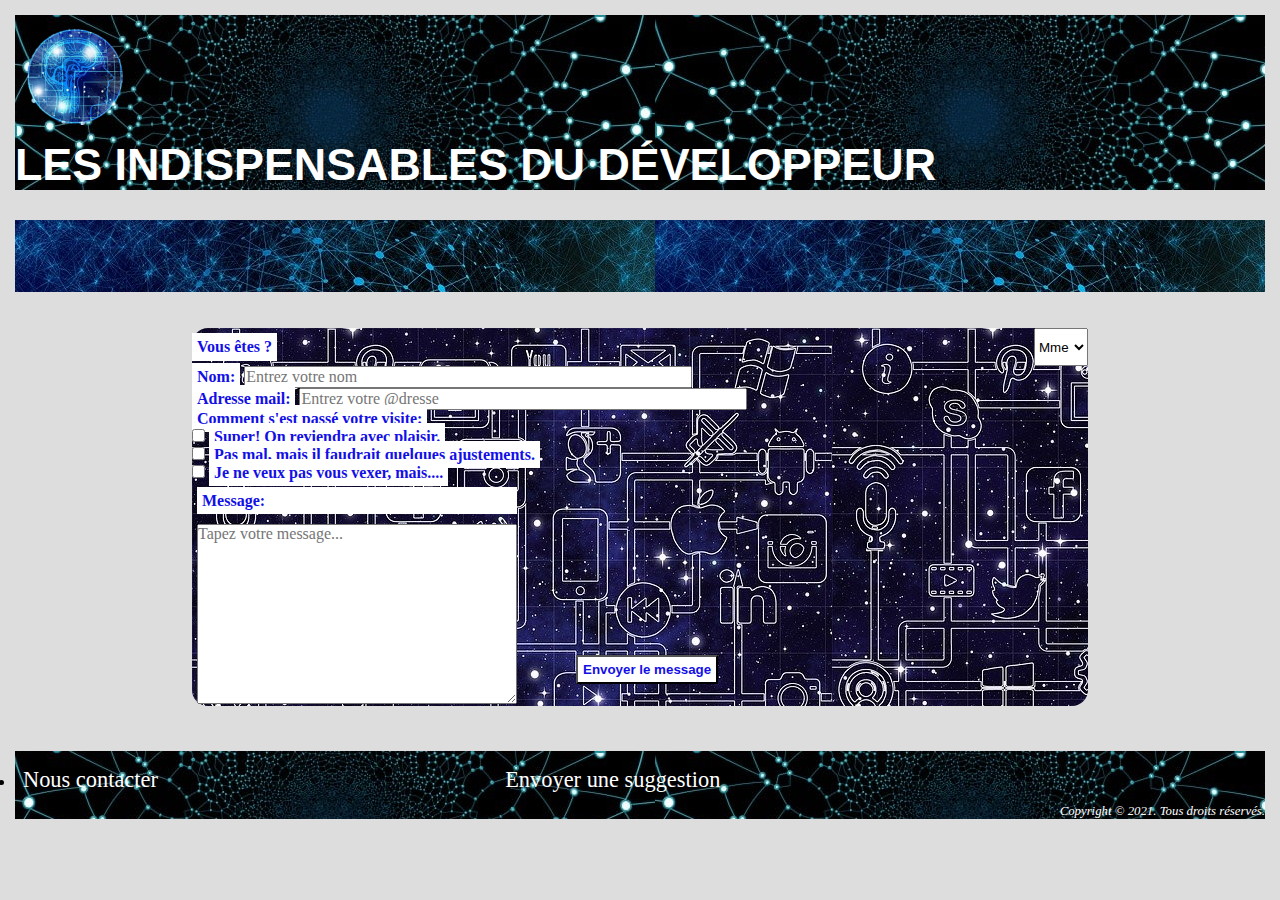
<file: Nous contacter/Message/message.html>
<!DOCTYPE html>
<html lang="fr" dir="ltr">
    <head>
        <meta charset="UTF-8">
        <meta http-equiv="X-UA-Compatible" content="IE=edge">
        <meta name="viewport" content="width=device-width, initial-scale=1.0">
        <title>les indispensables du développeur - Formulaire message</title>
        <link href="https://cdn.jsdelivr.net/npm/bootstrap@5.1.0/dist/css/bootstrap.min.css" rel="stylesheet" integrity="sha384-KyZXEAg3QhqLMpG8r+8fhAXLRk2vvoC2f3B09zVXn8CA5QIVfZOJ3BCsw2P0p/We" crossorigin="anonymous">
        <link rel="stylesheet" href="../../styles.css">
        <link rel="stylesheet" href="./message.css">
        <link rel="icon" type="image/png" href="../../images/logo/logo essai2.png">
    </head>
    <body>
        <header>
            <div class="row">
                <div class="col-3 header-logo">
                    <a href="../../index.html">
                        <img src="../../images/logo/logo essai2.png" alt="logo les indispensables du développeur" data-bs-toggle="tooltip" data-bs-placement="top" title="Retour à l'accueil" id="logo">
                    </a>
                </div>
                <div class="col-9 header-titre">
                    <h1>les indispensables du développeur</h1>
                </div>
            </div>
            
        </header>
        <div class="row bandeau-titre">
            <div class="col-10 div-texte">
                <h2 class="defil">Votre message</h2>              
            </div>
        </div>
            <form action="./Données recueillies/mypage" method="POST">
                <div class="row">
                    <div class="col-6 col-md-4" id="civi">
                        <label for="civilite">Vous êtes ?</label><br />
                        <select name="civilite" id="civil">
                            <option value="Mme">Mme</option>
                            <option value="M.">M.</option>
                            <option value="autre">Autre</option>
                        </select>
                    </div>
                    <div class="col-12 col-md-8 ident">
                        <label for="name">Nom:</label>
                        <input type="text" id="name" name="user_name" placeholder="Entrez votre nom"
                        maxlength="20">
                    </div>
                    <div class="col-12 col-md-10 ident">
                        <label for="mail">Adresse mail:</label>
                        <input type="email"id="mail" name="adresse_mail" placeholder="Entrez votre @dresse"
                        maxlength="30">
                    </div>
                </div>
                <div class="row">
                    <div class="col-12 col-md-7 check">
                        <label>Comment s'est passé votre visite:</label>
                        <br>
                        <input type="checkbox" id="super" name="super" class="croix">
                        <label for="super">Super! On reviendra avec plaisir.</label>
                        <br>
                        <input type="checkbox" id="pas-mal" name="pas-mal" class="croix">
                        <label for="pas-mal">Pas mal, mais il faudrait quelques ajustements.</label>
                        <br>
                        <input type="checkbox" id="aie" name="aie" class="croix">
                        <label for="aie">Je ne veux pas vous vexer, mais....</label>
                    </div>
                    <div class="col-12 col-md-5 textarea-flex">
                        <label for="msg" id="textera-label">Message:</label>
                        <textarea name="user_message" id="msg" placeholder="Tapez votre message..."></textarea>
                    </div>
                </div>
                <div class="form-button">
                    <button type="submit" id="envoyer">
                        Envoyer le message
                    </button>
                </div> 
            </form>
        <footer class="container-fluid">
            <ul>      
                <li>
                    <a class="slide-link  slide-line" href="../contact.html">
                        <span>Nous contacter</span>
                        <span>Nous contacter</span>
                    </a>
                </li>
                <li>
                    <a class="slide-link  slide-line" href="../Suggestion/suggestion.html">
                        <span>Envoyer une suggestion</span>
                        <span>Envoyer une suggestion</span>
                    </a>
                </li>
                <li>
                    <p>
                        Copyright © 2021. Tous droits réservés.
                    </p>
                </li>
            </ul>
        </footer>
        <script src="https://cdn.jsdelivr.net/npm/bootstrap@5.1.0/dist/js/bootstrap.bundle.min.js" integrity="sha384-U1DAWAznBHeqEIlVSCgzq+c9gqGAJn5c/t99JyeKa9xxaYpSvHU5awsuZVVFIhvj" crossorigin="anonymous"></script>
    </body>
</html>
</file>
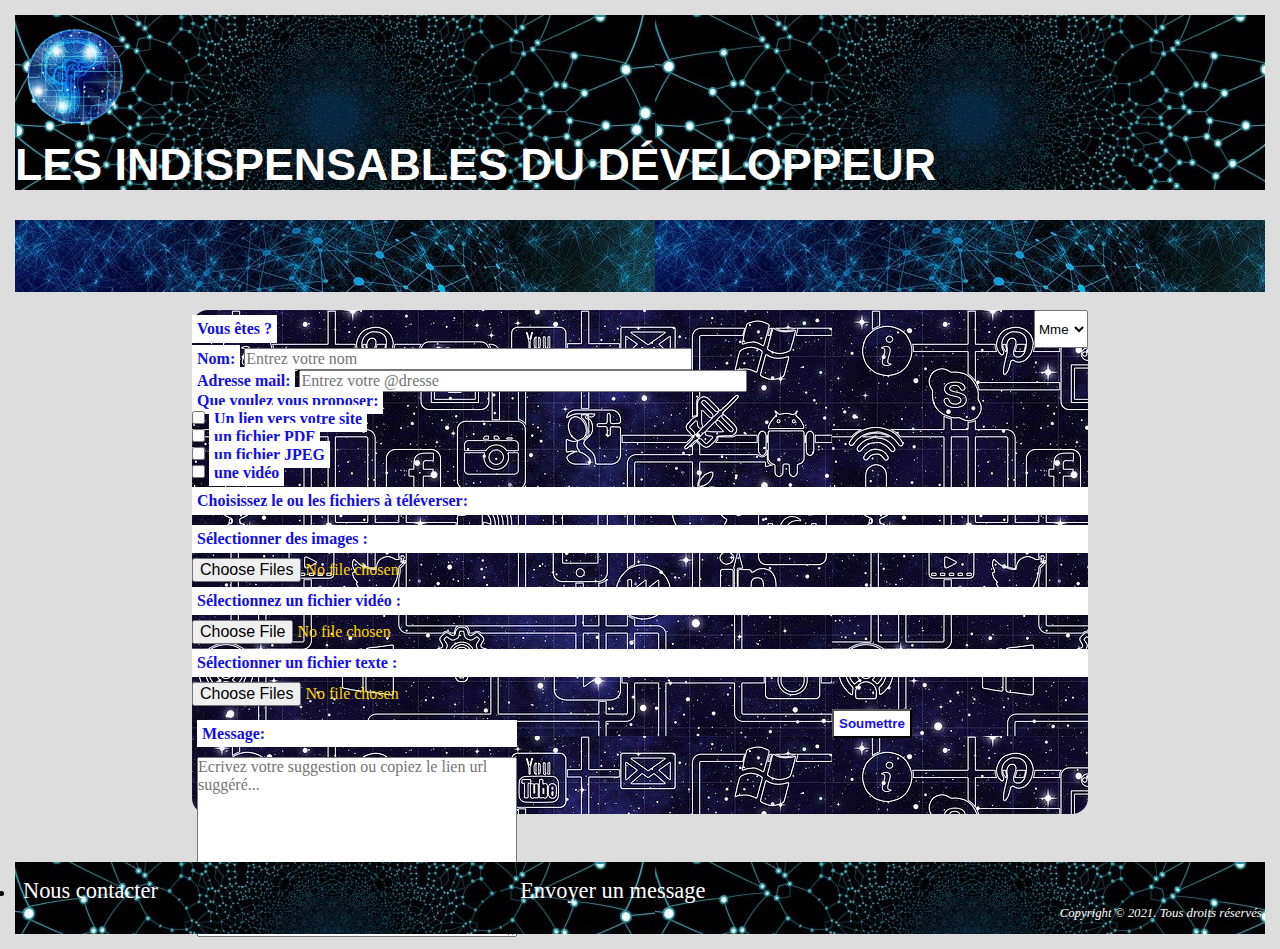
<file: Nous contacter/Suggestion/suggestion.html>
<!DOCTYPE html>
<html lang="fr" dir="ltr">
    <head>
        <meta charset="UTF-8">
        <meta http-equiv="X-UA-Compatible" content="IE=edge">
        <meta name="viewport" content="width=device-width, initial-scale=1.0">
        <title>les indispensables du développeur - Formulaire suggestion</title>
        <link href="https://cdn.jsdelivr.net/npm/bootstrap@5.1.0/dist/css/bootstrap.min.css" rel="stylesheet" integrity="sha384-KyZXEAg3QhqLMpG8r+8fhAXLRk2vvoC2f3B09zVXn8CA5QIVfZOJ3BCsw2P0p/We" crossorigin="anonymous">
        <link rel="stylesheet" href="../../styles.css">
        <link rel="stylesheet" href="./suggestion.css">
        <link rel="icon" type="image/png" href="../../images/logo/logo essai2.png">
    </head>
    <body>
        <header>
            <div class="row">
                <div class="col-3 header-logo">
                    <a href="../../index.html">
                        <img src="../../images/logo/logo essai2.png" alt="logo les indispensables du développeur" data-bs-toggle="tooltip" data-bs-placement="top" title="Retour à l'accueil" id="logo">
                    </a>
                </div>
                <div class="col-9 header-titre">
                    <h1>les indispensables du développeur</h1>
                </div>
            </div>
            
        </header>
        <div class="row bandeau-titre">
            <div class="col-10 div-texte">
                <h2 class="defil">Votre suggestion</h2>              
            </div>
        </div>
            <form action="./Données recueillies/mypage" method="POST">
                <div class="row">
                    <div class="col-6 col-md-4" id="civi">
                        <label for="civilite">Vous êtes ?</label><br />
                        <select name="civilite" id="civil">
                            <option value="Mme">Mme</option>
                            <option value="M.">M.</option>
                            <option value="autre">Autre</option>
                        </select>
                    </div>
                    <div class="col-12 col-md-8 ident">
                        <label for="name">Nom:</label>
                        <input type="text" id="name" name="user_name" placeholder="Entrez votre nom"
                        maxlength="20">
                    </div>
                    <div class="col-12 col-md-10 ident">
                        <label for="mail">Adresse mail:</label>
                        <input type="email"id="mail" name="adresse_mail" placeholder="Entrez votre @dresse"
                        maxlength="30">
                    </div>
                </div>
                <div class="row">
                    <div class="col-6 col-lg-3 check">
                        <label>Que voulez vous proposer:</label>
                        <br>
                        <input type="checkbox" id="lien" name="lien" class="croix">
                        <label for="lien">Un lien vers votre site</label>
                        <br>
                        <input type="checkbox" id="pdf" name="pdf" class="croix">
                        <label for="pdf">un fichier PDF</label>
                        <br>
                        <input type="checkbox" id="jpeg" name="jpeg" class="croix">
                        <label for="jpeg">un fichier JPEG</label>
                        <br>
                        <input type="checkbox" id="video" name="video" class="croix">
                        <label for="video">une vidéo</label>
                    </div>
                    <div class="col-6 col-lg-4 div-fichier">
                        <label for="file">Choisissez le ou les fichiers à téléverser:</label>
                        <label for="imageFile">Sélectionner des images :</label>
                        <input type="file" name="fichier" id="imageFile" accept="image/jpeg, image/png" multiple>
                        <label for="videoFile">Sélectionnez un fichier vidéo :</label>
                        <input type="file" name="fichier" id="videoFile" accept="video/*">
                        <label for="txtFile">Sélectionner un fichier texte :</label>
                        <input type="file" name="fichier" id="TxtFile" accept=".pdf" multiple>
                    </div>
                    <div class="col-12 col-lg-5 textarea-flex">
                        <label for="msg" id="textera-label">Message:</label>
                        <textarea name="user_message" id="msg" placeholder="Ecrivez votre suggestion ou copiez le lien url suggéré..."></textarea>
                    </div>
                </div>
                <div class="form-button">
                    <button type="submit" id="envoyer">
                        Soumettre
                    </button>
                </div> 
            </form>
        <footer class="container-fluid">
            <ul>      
                <li>
                    <a class="slide-link  slide-line" href="../contact.html">
                        <span>Nous contacter</span>
                        <span>Nous contacter</span>
                    </a>
                </li>
                <li>
                    <a class="slide-link  slide-line" href="../Message/message.html">
                        <span>Envoyer un message</span>
                        <span>Envoyer un message</span>
                    </a>
                </li>
                <li>
                    <p>
                        Copyright © 2021. Tous droits réservés.
                    </p>
                </li>
            </ul>
        </footer>
        <script src="https://cdn.jsdelivr.net/npm/bootstrap@5.1.0/dist/js/bootstrap.bundle.min.js" integrity="sha384-U1DAWAznBHeqEIlVSCgzq+c9gqGAJn5c/t99JyeKa9xxaYpSvHU5awsuZVVFIhvj" crossorigin="anonymous"></script>
    </body>
</html>
</file>
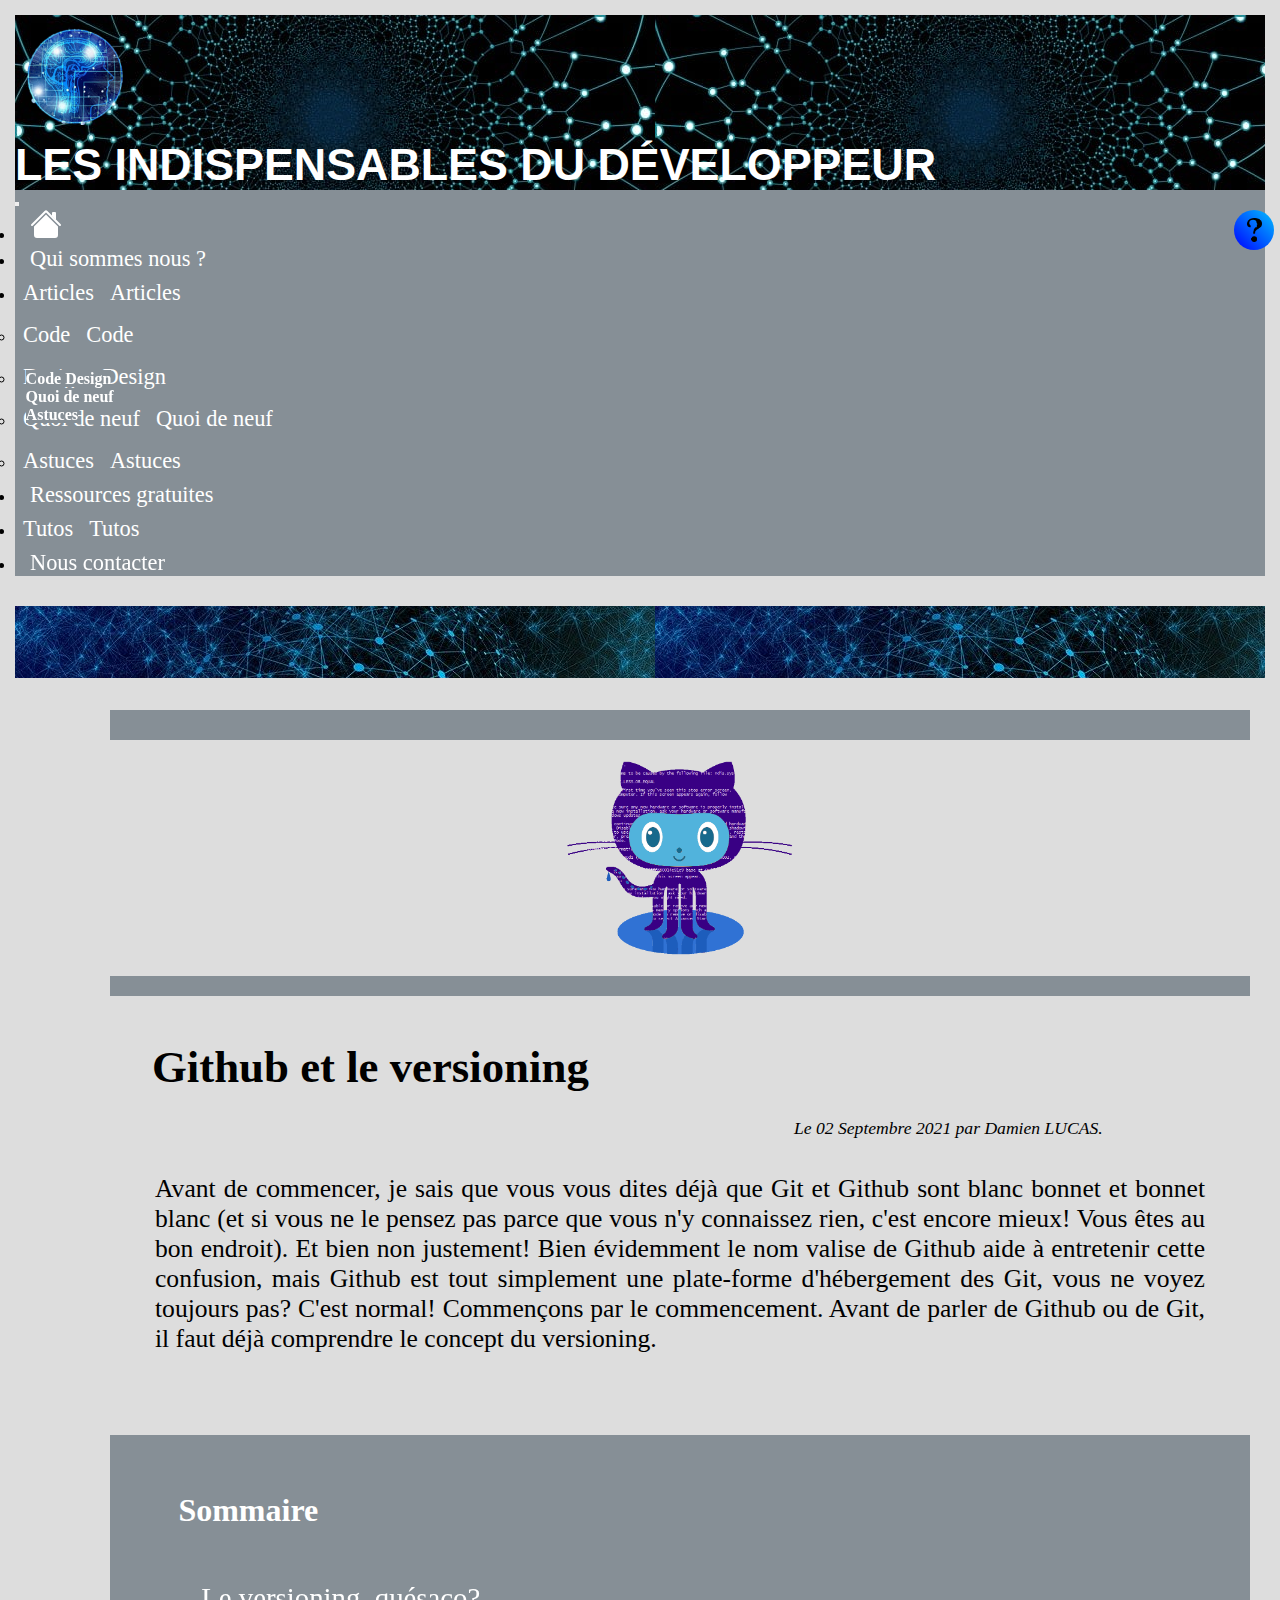
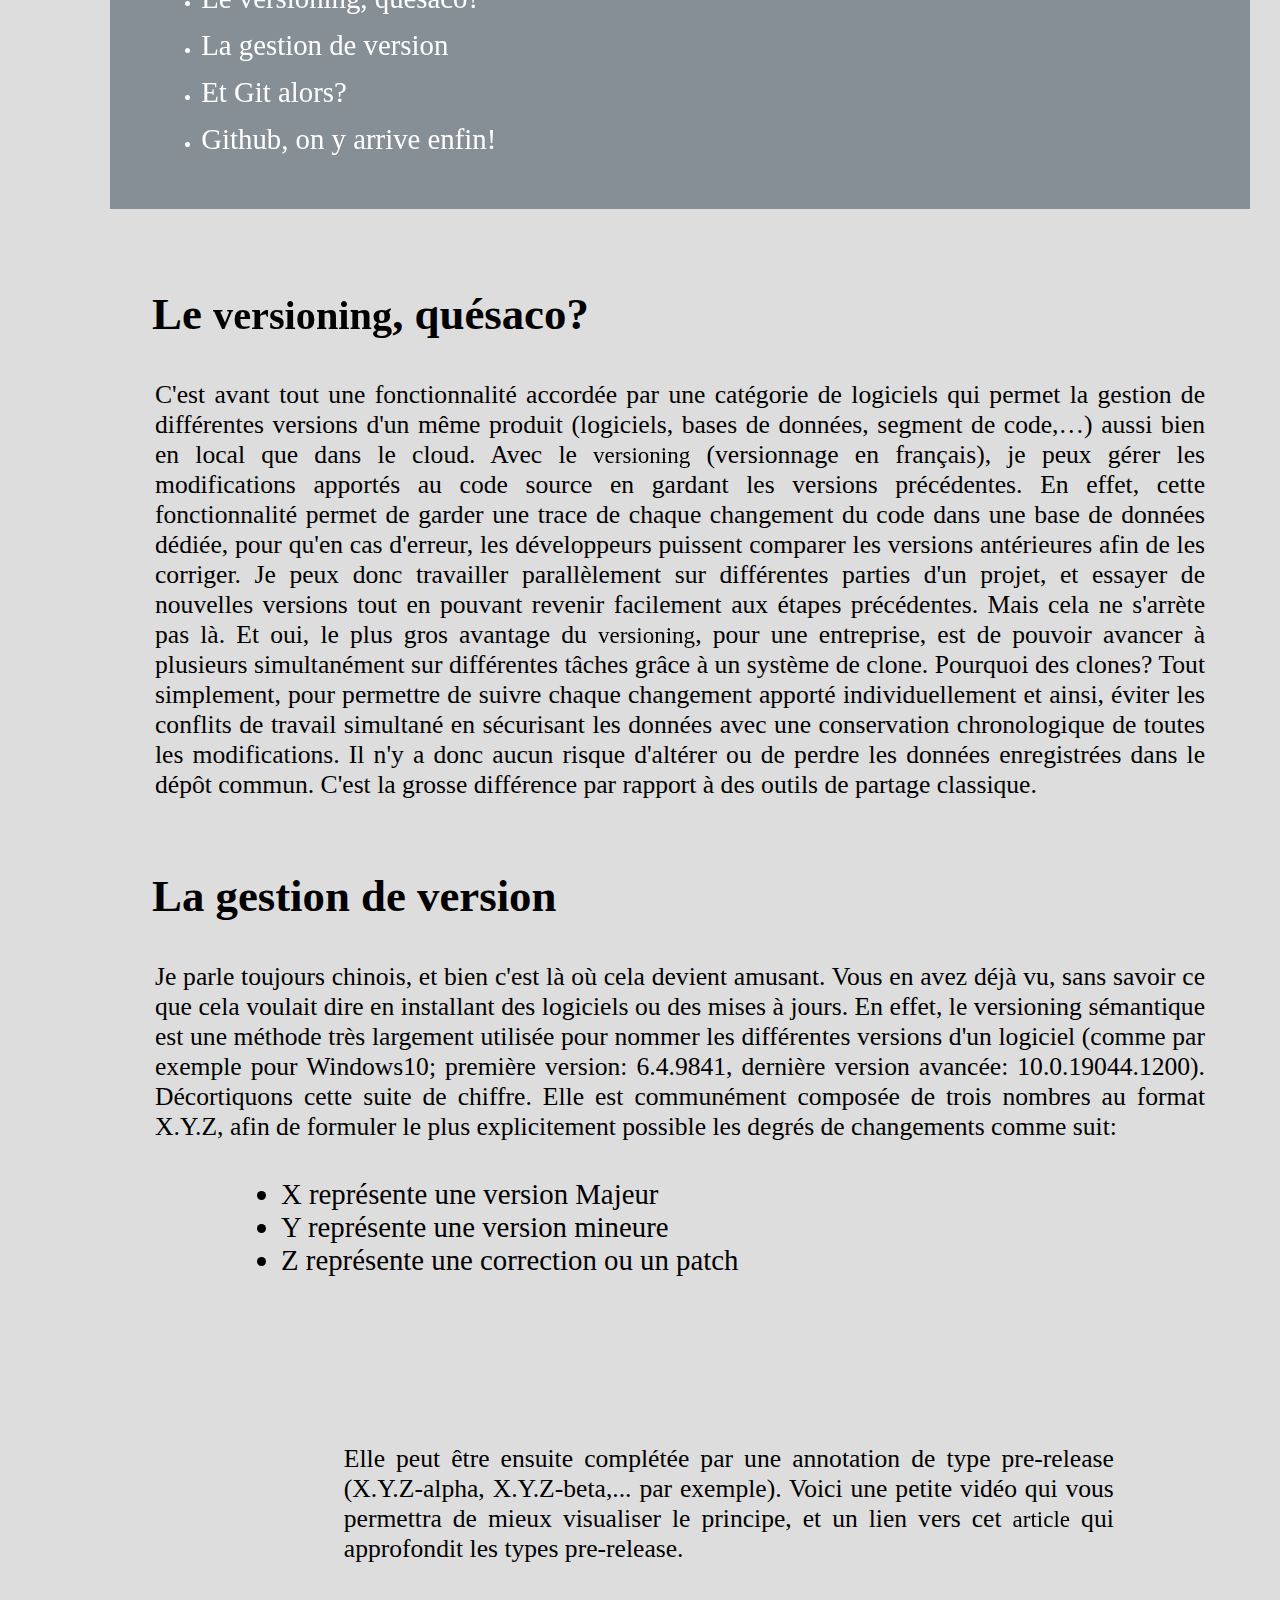
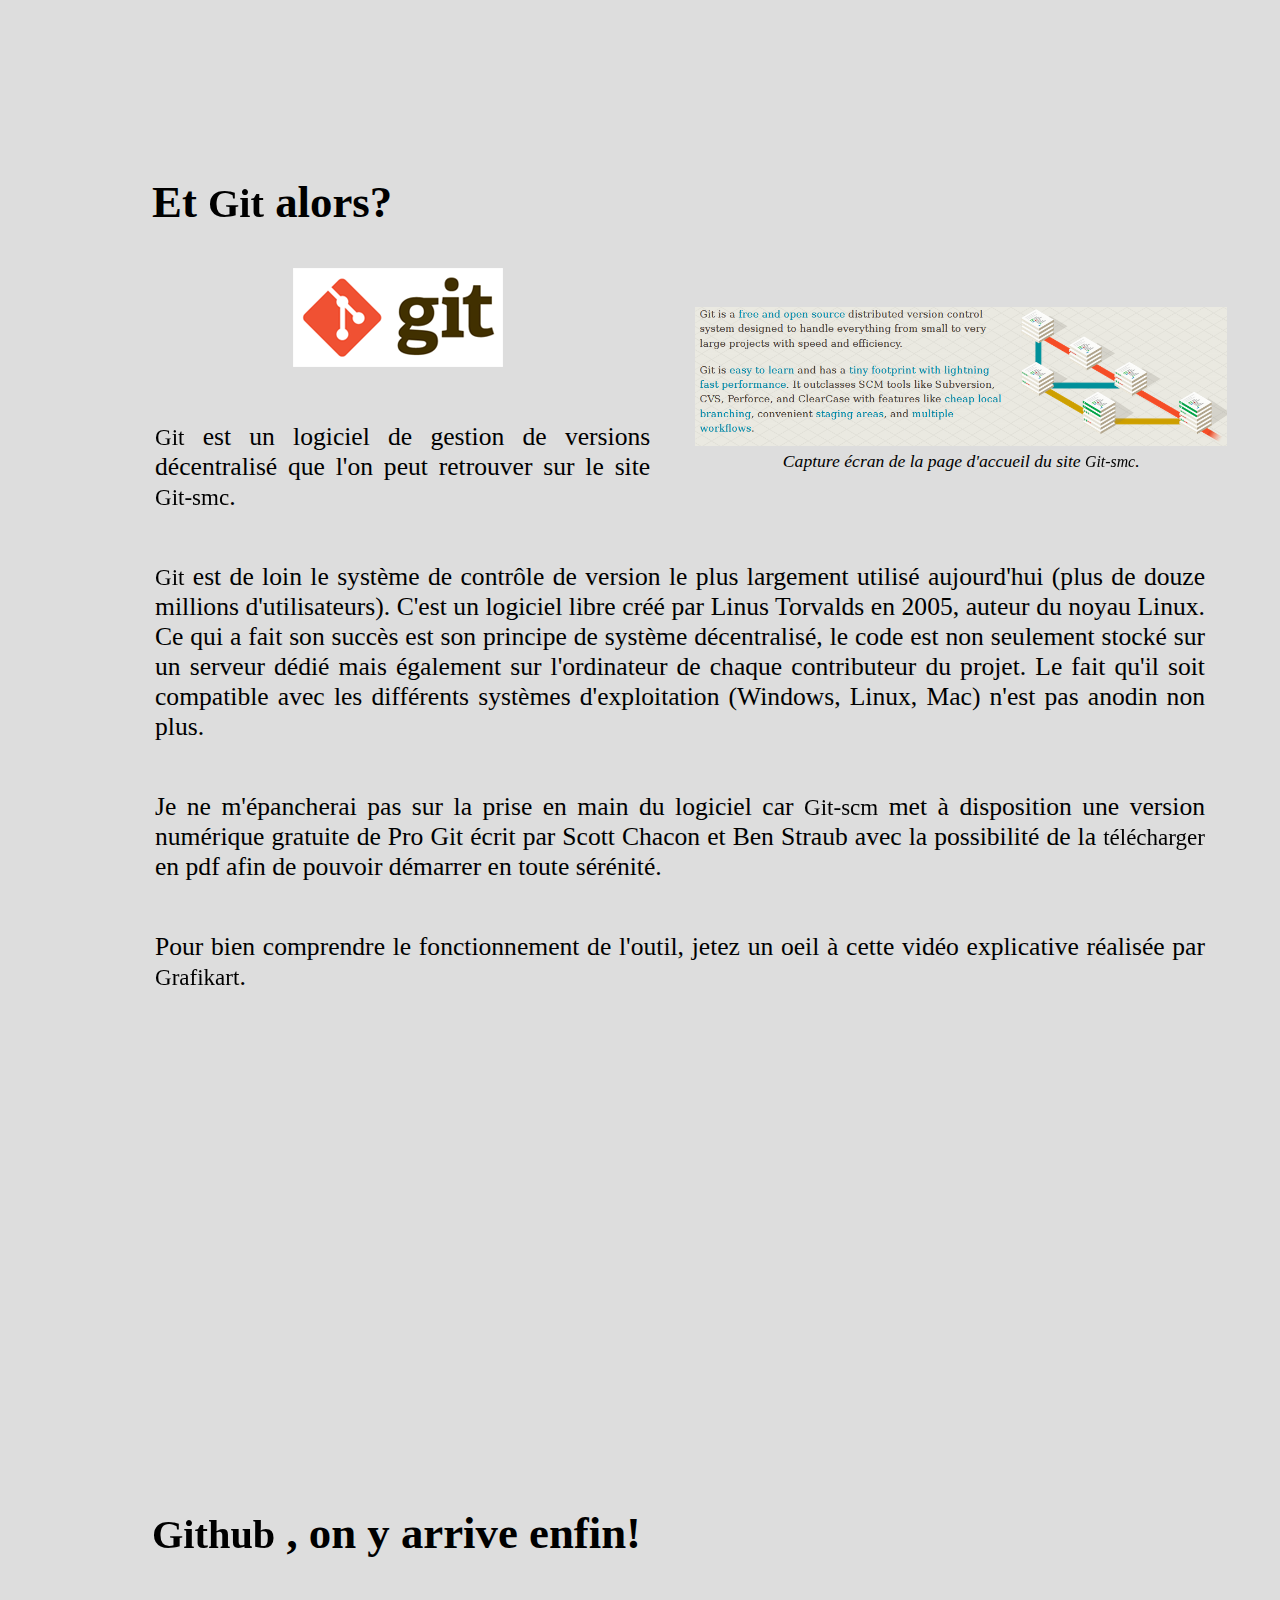
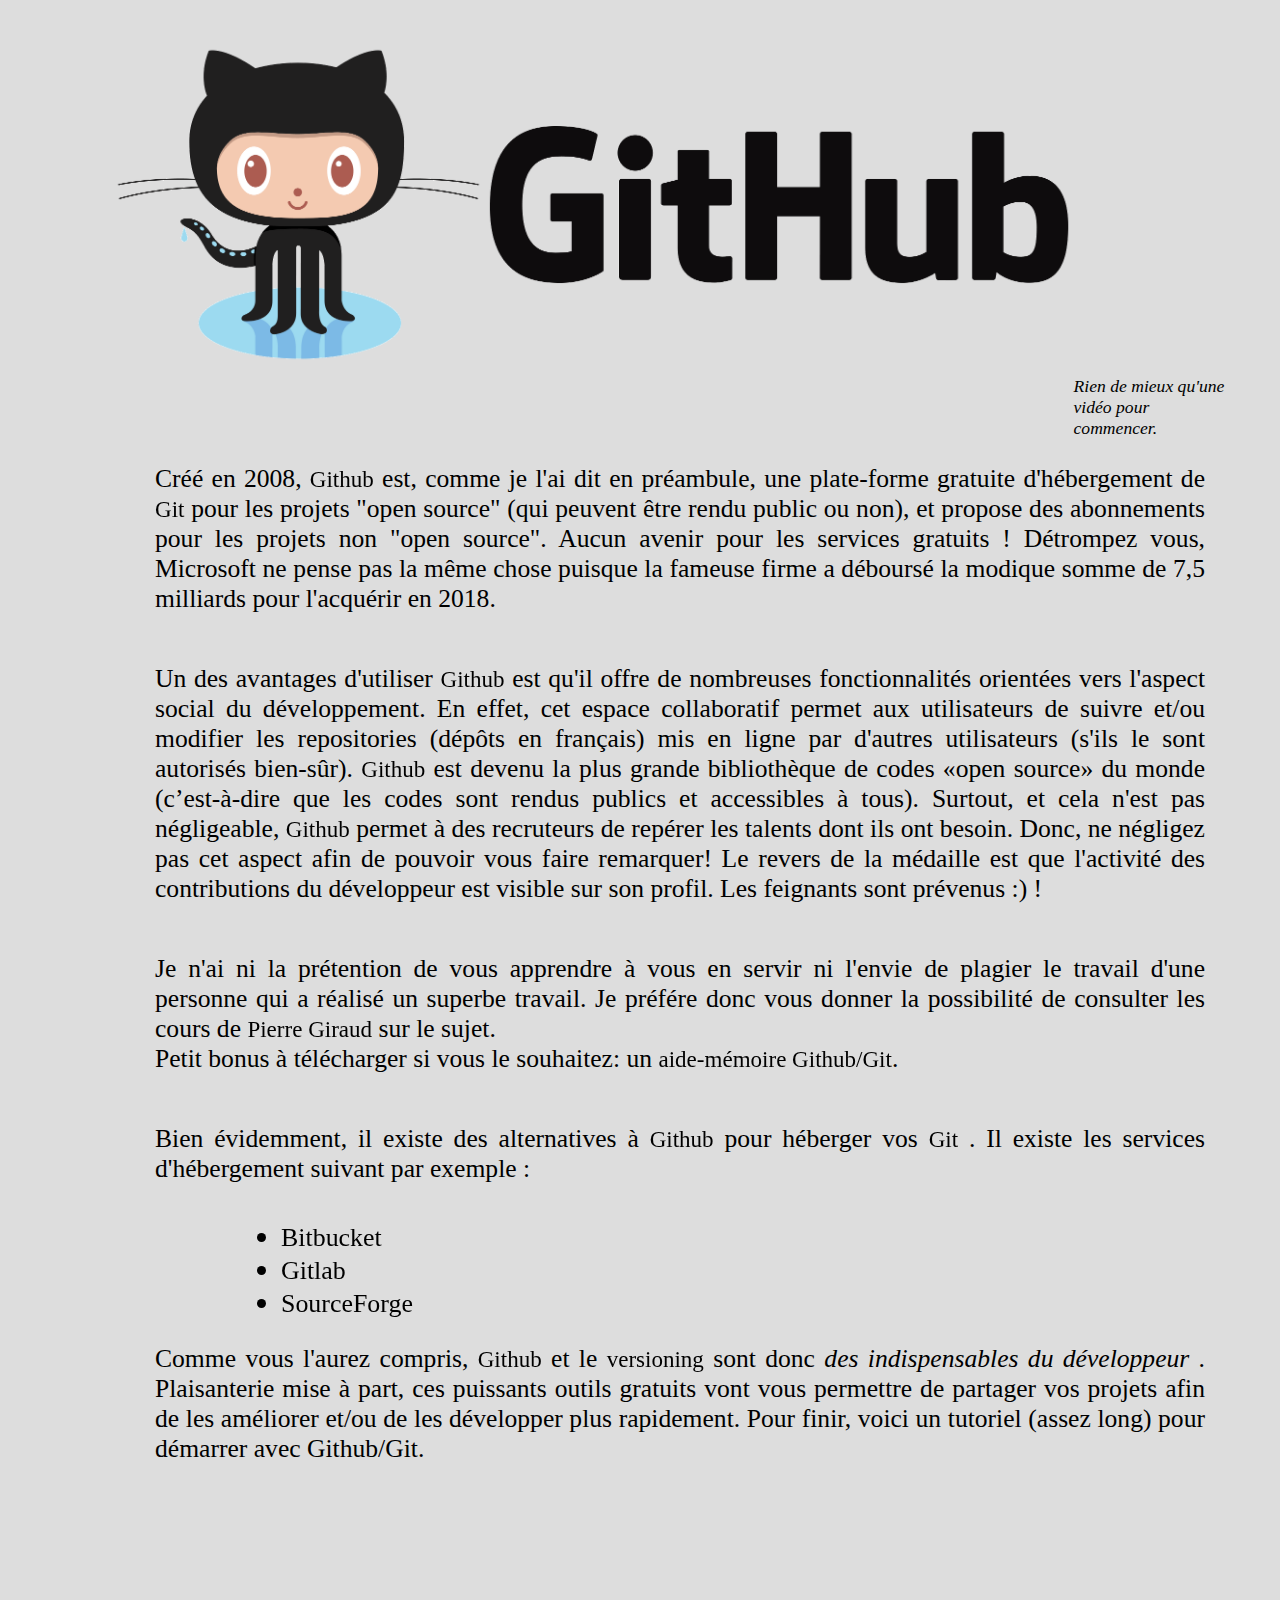
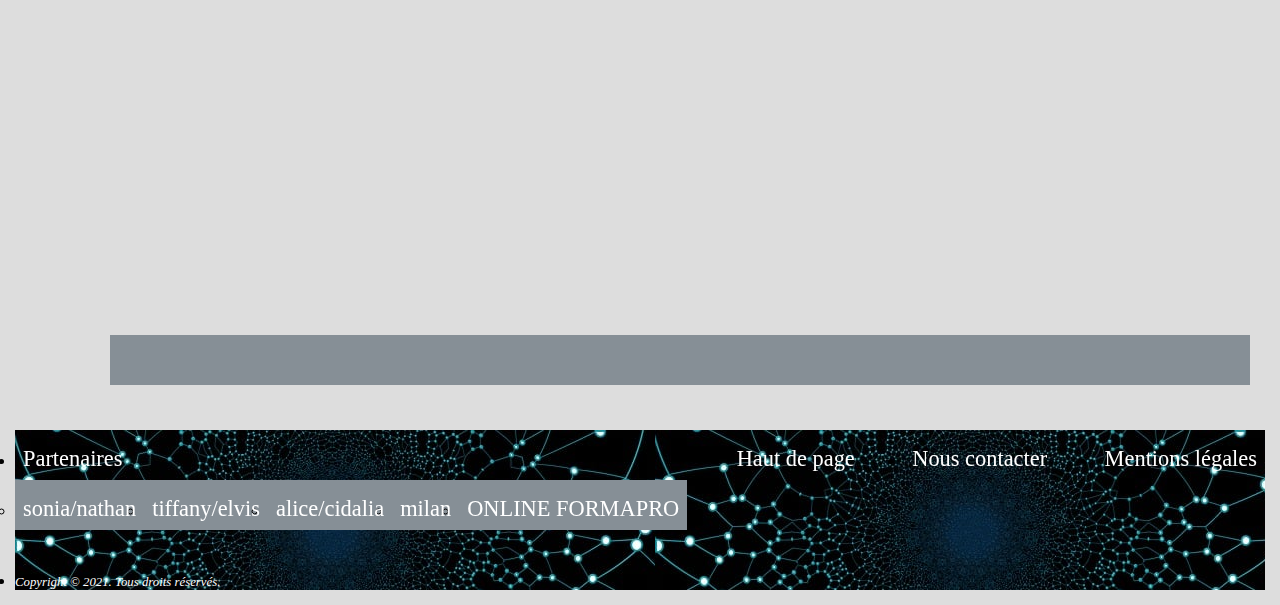
<file: Articles/code/Github/github.html>
<!DOCTYPE html>
<html lang="fr" dir="ltr">
    <head>
        <meta charset="UTF-8">
        <meta http-equiv="X-UA-Compatible" content="IE=edge">
        <meta name="viewport" content="width=device-width, initial-scale=1.0">
        <title>les indispensables du développeur - Article-Github</title>
        <link href="https://cdn.jsdelivr.net/npm/bootstrap@5.1.0/dist/css/bootstrap.min.css" rel="stylesheet" integrity="sha384-KyZXEAg3QhqLMpG8r+8fhAXLRk2vvoC2f3B09zVXn8CA5QIVfZOJ3BCsw2P0p/We" crossorigin="anonymous">
        <link rel="stylesheet" href="../../../styles.css">
        <link rel="stylesheet" href="../../../structure-menu- articles.css">
        <link rel="stylesheet" href="./github.css">
        <link rel="icon" type="image/png" href="../../../images/logo/logo essai2.png">
    </head>
    <body>
        <header>
            <div class="row">
                <div class="col-3 header-logo">
                    <a href="../../../index.html">
                        <img src="../../../images/logo/logo essai2.png" alt="logo les indispensables du développeur" data-bs-toggle="tooltip" data-bs-placement="top" title="Retour à l'accueil" id="logo">
                    </a>
                </div>
                <div class="col-9 header-titre">
                    <h1>les indispensables du développeur</h1>
                </div>
            </div>
        </header>
        <nav class="navbar navbar-expand-md">
            <div class="container-fluid">
                <button class="navbar-toggler" type="button" data-bs-toggle="collapse" data-bs-target="#navbarNav" aria-controls="navbarNav" aria-expanded="false" aria-label="Toggle navigation">
                    <span class="navbar-toggler-icon"></span>
                </button>
                <div class="collapse navbar-collapse" id="navbarNav">
                    <ul class="navbar-nav nav-header-ul">
                        <li class="nav-item">
                            <a class="nav-link two-lines nav-header-a" aria-current="page" href="../../../index.html">  
                                <svg xmlns="http://www.w3.org/2000/svg" width="32" height="32" fill="currentColor" class="bi bi-house-fill" viewBox="0 0 16 16">
                                    <path fill-rule="evenodd" d="m8 3.293 6 6V13.5a1.5 1.5 0 0 1-1.5 1.5h-9A1.5 1.5 0 0 1 2 13.5V9.293l6-6zm5-.793V6l-2-2V2.5a.5.5 0 0 1 .5-.5h1a.5.5 0 0 1 .5.5z"/>
                                    <path fill-rule="evenodd" d="M7.293 1.5a1 1 0 0 1 1.414 0l6.647 6.646a.5.5 0 0 1-.708.708L8 2.207 1.354 8.854a.5.5 0 1 1-.708-.708L7.293 1.5z"/>
                                </svg>
                            </a>
                        </li>
                        <li class="nav-item">
                            <a class="nav-link two-lines nav-header-a" aria-current="page" href="../../../Qui sommes nous/qui.html">  
                                Qui sommes nous ?
                            </a>
                        </li>
                        <li class="nav-item dropdown">
                            <a class="nav-link dropdown-toggle slide-link nav-header-a" href="#" id="navbarDropdownMenuLink" role="button" data-bs-toggle="dropdown" aria-expanded="false"> 
                                <span>Articles</span>
                                <span>Articles</span>
                            </a>
                            <ul class="dropdown-menu" aria-labelledby="navbarDropdownMenuLink">
                                <li>
                                    <a class="dropdown-item slide-link nav-header-a" href="../code.html">
                                        <span>Code</span>
                                        <span>Code</span>
                                    </a>
                                </li>
                                <li>
                                    <a class="dropdown-item slide-link nav-header-a" href="../../design/design.html">
                                        <span>Design</span>
                                        <span>Design</span>
                                    </a>
                                </li>
                                <li>
                                    <a class="dropdown-item slide-link nav-header-a" href="../../quoi de neuf/neuf.html">
                                        <span>Quoi de neuf</span>
                                        <span>Quoi de neuf</span>
                                    </a>
                                </li>
                                <li>
                                    <a class="dropdown-item slide-link nav-header-a" href="../../astuces/astuces.html">
                                        <span>Astuces</span>
                                        <span>Astuces</span>
                                    </a>
                                </li>
                            </ul>
                        </li>
                        <li class="nav-item">
                            <a class="nav-link two-lines nav-header-a" href="../../../Ressources gratuites/ressou-gra.html">
                                Ressources gratuites
                            </a>
                        </li>
                        <li class="nav-item">
                            <a class="nav-link slide-link nav-header-a" href="../../../Tutos/tutos.html">
                                <span>Tutos</span>
                                <span>Tutos</span>
                            </a>
                        </li>
                        <li class="nav-item">
                            <a class="nav-link two-lines nav-header-a" href="../../../Nous contacter/contact.html">
                                Nous contacter
                            </a>
                        </li>
                    </ul>
                </div>
            </div>
        </nav>
        <div class="row bandeau-titre">
            <div class="col-10 div-texte">
                <h2 class="defil">Article - Github</h2>              
            </div>
        </div>
        <button class="floating-btn">
            <img src="../../../images/icone/cranium-2028555_640.png" alt="Point d'intégoration">
            <p class="tooltip2">
                Si vous aimez, rencontrez un problème ou avez des suggestions, n'hésitez pas à nous laisser un petit <a href="#">message</a>. Merci pour votre visite.
            </p>
        </button>
        <div class="list-group sous-liste">
            <a href="../code.html" class="list-group-item list-group-item-action active a-sous-liste" aria-current="true">
                Code
            </a>
            <a href="../../design/design.html" class="list-group-item list-group-item-action a-sous-liste">
                Design
            </a>
            <a href="../../quoi de neuf/neuf.html" class="list-group-item list-group-item-action a-sous-liste">
                Quoi de neuf
            </a>
            <a href="../../astuces/astuces.html" class="list-group-item list-group-item-action a-sous-liste">
                Astuces
            </a>
        </div>
        <section class="contenu">
            <div class="row section-row">
                <div class="col-11 cont-1">
                    <a href="#">
                        <img src="./images/artic/bl2Xr48.png" alt="logo github" data-bs-toggle="tooltip" data-bs-placement="top" title="Direction votre article" id="section-img-github" class="img-anim">
                    </a>            
                </div>
                <div class="col-11 cont-2">
                    <h3>Github et le versioning</h3>
                    <span class="mention-article">
                        Le 02 Septembre 2021 par Damien LUCAS.
                    </span>
                    <p>
                        Avant de commencer, je sais que vous vous dites déjà que Git et Github sont blanc bonnet et bonnet blanc (et si vous ne le pensez pas parce que vous n'y connaissez rien, c'est encore mieux! Vous êtes au bon endroit). Et bien non justement! Bien évidemment le nom valise de Github aide à entretenir cette confusion, mais Github est tout simplement une plate-forme d'hébergement des Git, vous ne voyez toujours pas? C'est normal! Commençons par le commencement. Avant de parler de Github ou de Git, il faut déjà comprendre le concept du versioning.
                    </p>
                    <div class="row sommaire justify-content-center">
                        <div class="col-8">
                            <h4 class="som-titre">Sommaire</h4>
                            <ul>
                                <li>
                                    <a href="#prems" class="slide-line">Le versioning, quésaco?</a>
                                </li>
                                <li>
                                    <a href="#deuz" class="slide-line">La gestion de version</a>
                                </li>
                                <li>
                                    <a href="#trois" class="slide-line">Et Git alors?</a>
                                </li>
                                <li>
                                    <a href="#quatre" class="slide-line">Github, on y arrive enfin!</a>
                                </li>
                            </ul>
                        </div>
                    </div>
                    <h3 id="prems">Le 
                        <a href="https://fr.wikipedia.org/wiki/Gestion_de_versions" class="section-a slide-line3" target="_blank"> versioning</a>, quésaco?
                    </h3>
                    <p>
                        C'est avant tout une fonctionnalité accordée par une catégorie de logiciels qui permet la gestion de différentes versions d'un même produit (logiciels, bases de données, segment de code,…) aussi bien en local que dans le cloud. Avec le 
                        <a href="https://fr.wikipedia.org/wiki/Gestion_de_versions" class="section-a slide-line3" target="_blank"> versioning</a> 
                        (versionnage en français), je peux gérer les modifications apportés au code source en gardant les versions précédentes. En effet, cette fonctionnalité permet de garder une trace de chaque changement du code dans une base de données dédiée, pour qu'en cas d'erreur, les développeurs puissent comparer les versions antérieures afin de les corriger. Je peux donc travailler parallèlement sur différentes parties d'un projet, et essayer de nouvelles versions tout en pouvant revenir facilement aux étapes  précédentes. Mais cela ne s'arrète pas là.
                        Et oui, le plus gros avantage du 
                        <a href="https://fr.wikipedia.org/wiki/Gestion_de_versions" class="section-a slide-line3" target="_blank"> versioning</a>, pour une entreprise, est de pouvoir avancer à plusieurs simultanément sur différentes tâches grâce à un système de clone. Pourquoi des clones? Tout simplement, pour permettre de suivre chaque changement apporté individuellement et ainsi, éviter les conflits de travail simultané en sécurisant les données avec une conservation chronologique de toutes les modifications. Il n'y a donc aucun risque d'altérer ou de perdre les données enregistrées dans le dépôt commun. C'est la grosse différence par rapport à des outils de partage classique. 
                    </p>
                    <h3 id=deuz>La gestion de version</h3>
                    <p>
                        Je parle toujours chinois, et bien c'est là où cela devient amusant. Vous en avez déjà vu, sans savoir ce que cela voulait dire en installant des logiciels ou des mises à jours. En effet, le versioning sémantique est une méthode très largement utilisée pour nommer les différentes versions d'un logiciel (comme par exemple pour Windows10; première version: 6.4.9841, dernière version avancée: 10.0.19044.1200).
                        Décortiquons cette suite de chiffre. Elle est communément composée de trois nombres au format X.Y.Z, afin de formuler le plus explicitement possible les degrés de changements comme suit:
                    </p>
                    <ul class="section-ul">
                        <li  class="section-li">
                            X représente une version Majeur
                        </li>
                        <li class="section-li">
                            Y représente une version mineure
                        </li>
                        <li class="section-li">
                            Z représente une correction ou un patch
                        </li>
                    </ul>
                    <div class="row row-video1">
                        <div class="col-12 col-lg-7">
                            <iframe width="560" height="315" src="https://www.youtube.com/embed/lkEY_ObrHjI" title="YouTube video player" frameborder="0" allow="accelerometer; autoplay; clipboard-write; encrypted-media; gyroscope; picture-in-picture" allowfullscreen id="semantic-video"></iframe>
                        </div>
                        <div class="col-12 col-lg-4">
                            <p>
                                Elle peut être ensuite complétée par une annotation de type pre-release (X.Y.Z-alpha, X.Y.Z-beta,... par exemple).
                                Voici une petite vidéo qui vous permettra de mieux visualiser le principe, et un lien vers cet 
                                <a href="http://www.dynamic-mess.com/developpement/introduction-a-la-gestion-semantique-des-versions-de-logiciels-2-75/" class="section-a slide-line3" target="_blank">article</a>
                                 qui approfondit les types pre-release.
                            </p>
                        </div>
                    </div>
                    <h3 id="trois">Et 
                        <a href="https://fr.wikipedia.org/wiki/Git" class="section-a slide-line3" target="_blank">Git</a> alors?
                    </h3>
                    <div class="row row-git">
                        <div class="col-12 col-lg-4 col-logo-git">
                            <a href="https://git-scm.com/" target="_blank" data-bs-toggle="tooltip" data-bs-placement="top" title="Direction vers Git-smc"><img src="./images/artic/logo git.png" alt="logo de Git-smc" id="logo-git" class="img-anim"></a> 
                            <p>
                                <a href="https://fr.wikipedia.org/wiki/Git" class="section-a slide-line3" target="_blank">Git</a>
                                 est un logiciel de gestion de versions décentralisé que l'on peut retrouver sur le site 
                                 <a href="https://git-scm.com/" class="section-a slide-line3" target="_blank">Git-smc</a>.
                            </p>
                        </div>
                        <div class="col-12 col-lg-8 captur-1">
                            <img src="./images/artic/Capture git.PNG" alt="" id="captu-git">
                            <span class="legende-img">
                                Capture écran de la page d'accueil du site 
                                <a href="https://git-scm.com/" class="section-a slide-line3" target="_blank">Git-smc</a>.
                            </span>
                        </div>
                    </div>
                    <p>
                        <a href="https://fr.wikipedia.org/wiki/Git" class="section-a slide-line3" target="_blank">Git</a>
                         est de loin le système de contrôle de version le plus largement utilisé aujourd'hui (plus de douze millions d'utilisateurs). C'est un logiciel libre créé par Linus Torvalds en 2005, auteur du noyau Linux. Ce qui a fait son succès est son principe de système décentralisé, le code est non seulement stocké sur un serveur dédié mais également sur l'ordinateur de chaque contributeur du projet. Le fait qu'il soit compatible avec les différents systèmes d'exploitation (Windows, Linux, Mac) n'est pas anodin non plus.
                    </p>
                    <p>
                        Je ne m'épancherai pas sur la prise en main du logiciel car 
                        <a href="https://git-scm.com/" class="section-a slide-line3" target="_blank">Git-scm</a>
                         met à disposition une version numérique gratuite de Pro Git écrit par Scott Chacon et Ben Straub avec la possibilité de la
                         <a href="https://git-scm.com/book/fr/v2" class="section-a slide-line3" target="_blank">télécharger</a>
                         en pdf afin de pouvoir démarrer en toute sérénité.
                    </p>
                    <p>
                        Pour bien comprendre le fonctionnement de l'outil, jetez un oeil à cette vidéo explicative réalisée par
                        <a href="https://grafikart.fr/" class="section-a slide-line3" target="_blank">Grafikart</a>.
                    </p>
                    <iframe width="560" height="315" src="https://www.youtube.com/embed/rP3T0Ee6pLU" title="YouTube video player" frameborder="0" allow="accelerometer; autoplay; clipboard-write; encrypted-media; gyroscope; picture-in-picture" allowfullscreen class="vid-git-graf"></iframe>
                    <h3 id="quatre">
                        <a href="https://fr.wikipedia.org/wiki/GitHub" class="section-a slide-line3" target="_blank">Github</a>
                        , on y arrive enfin!</h3>
                        <div class="row row-git">
                            <div class="col-12 col-md-3">
                                <a href="https://github.com/" target="_blank" data-bs-toggle="tooltip" data-bs-placement="top" title="Direction vers Github">
                                    <img src="./images/artic/github-logo.png" alt="logo de la societe Github" id="logo-github" class="img-anim">
                                </a>
                            </div>
                            <div class="col-12 col-md-8 captur-1">
                                <iframe width="560" height="315" src="https://www.youtube.com/embed/w3jLJU7DT5E" title="YouTube video player" frameborder="0" allow="accelerometer; autoplay; clipboard-write; encrypted-media; gyroscope; picture-in-picture" allowfullscreen></iframe>
                                <span class="legende-img">
                                    Rien de mieux qu'une vidéo pour commencer.
                                </span>
                            </div>
                        </div>
                        <p>
                            Créé en 2008, 
                            <a href="https://fr.wikipedia.org/wiki/GitHub" class="section-a slide-line3" target="_blank">Github</a>
                             est, comme je l'ai dit en préambule, une plate-forme gratuite d'hébergement de 
                             <a href="https://fr.wikipedia.org/wiki/Git" class="section-a slide-line3" target="_blank">Git</a>
                              pour les projets "open source" (qui peuvent être rendu public ou non), et propose des abonnements pour les projets non "open source". Aucun avenir pour les services gratuits ! Détrompez vous, Microsoft ne pense pas la même chose puisque la fameuse firme a déboursé la modique somme de 7,5 milliards pour l'acquérir en 2018.
                        </p>
                        <p>
                            Un des avantages d'utiliser  
                            <a href="https://fr.wikipedia.org/wiki/GitHub" class="section-a slide-line3" target="_blank">Github</a>
                             est qu'il offre de nombreuses fonctionnalités orientées vers l'aspect social du développement. En effet, cet espace collaboratif permet aux utilisateurs de suivre et/ou modifier les repositories (dépôts en français) mis en ligne par d'autres utilisateurs (s'ils le sont autorisés bien-sûr). <a href="https://fr.wikipedia.org/wiki/GitHub" class="section-a slide-line3" target="_blank">Github</a> est devenu la plus grande bibliothèque de codes «open source» du monde (c’est-à-dire que les codes sont rendus publics et accessibles à tous). Surtout, et cela n'est pas négligeable, 
                             <a href="https://fr.wikipedia.org/wiki/GitHub" class="section-a slide-line3" target="_blank">Github</a> 
                             permet à des recruteurs de repérer les talents dont ils ont besoin. Donc, ne négligez pas cet aspect afin de pouvoir vous faire remarquer! Le revers de la médaille est que l'activité des contributions du développeur est visible sur son profil. Les feignants sont prévenus :) !
                        </p>
                        <p>
                            Je n'ai ni la prétention de vous apprendre à vous en servir ni l'envie de plagier le travail d'une personne qui a réalisé un superbe travail. Je préfére donc vous donner la possibilité de consulter les cours de 
                            <a href="https://www.pierre-giraud.com/git-github-apprendre-cours/" class="section-a slide-line3" target="_blank">Pierre Giraud</a>
                             sur le sujet. <br>
                             Petit bonus à télécharger si vous le souhaitez: un <a href="https://training.github.com/downloads/fr/github-git-cheat-sheet.pdf" class="section-a slide-line3" target="_blank">aide-mémoire Github/Git</a>.
                        </p>
                        <p>
                            Bien évidemment, il existe des alternatives à 
                            <a href="https://fr.wikipedia.org/wiki/GitHub" class="section-a slide-line3" target="_blank">Github</a>
                             pour héberger vos 
                             <a href="https://fr.wikipedia.org/wiki/Git" class="section-a slide-line3" target="_blank">Git</a>
                             . Il existe les services d'hébergement suivant par exemple :
                        </p>
                        <ul class="section-ul">
                            <li class="section-li">
                                <a href="https://bitbucket.org/" class="section-a slide-line3" target="_blank">Bitbucket</a>
                            </li>
                            <li class="section-li">
                                <a href="https://about.gitlab.com" class="section-a slide-line3" target="_blank">Gitlab</a>
                            </li>
                            <li class="section-li">
                                <a href="https://sourceforge.net/" class="section-a slide-line3" target="_blank">SourceForge</a>
                            </li>
                        </ul>
                        <p>
                            Comme vous l'aurez compris, 
                            <a href="https://fr.wikipedia.org/wiki/GitHub" class="section-a slide-line3" target="_blank">Github</a>
                             et le 
                             <a href="https://fr.wikipedia.org/wiki/Gestion_de_versions" class="section-a slide-line3" target="_blank"> versioning</a>
                              sont donc <span id="indis">des indispensables du développeur</span> . Plaisanterie mise à part, ces puissants outils gratuits vont vous permettre de partager vos projets afin de les améliorer et/ou de les développer plus rapidement. Pour finir, voici un tutoriel (assez long) pour démarrer avec Github/Git.
                        </p>
                        <iframe width="560" height="315" src="https://www.youtube.com/embed/V6Zo68uQPqE" title="YouTube video player" frameborder="0" allow="accelerometer; autoplay; clipboard-write; encrypted-media; gyroscope; picture-in-picture" allowfullscreen class="vid-git-graf"></iframe>
                </div>
            </div>
        </section>
        <footer class="container-fluid">
            <ul>
                <li class="dropdown">
                    <a class="dropdown-toggle slide-link slide-line" href="#" id="navbarDropdownMenuLink" role="button" data-bs-toggle="dropdown" aria-expanded="false">
                        <span>Partenaires</span>
                        <span>Partenaires</span>
                    </a>
                    <ul class="dropdown-menu" aria-labelledby="navbarDropdownMenuLink">
                        <li>
                            <a class="dropdown-item slide-link" href="#" target="_blank">
                                <span>sonia/nathan</span>
                                <span>sonia/nathan</span>
                            </a>
                        </li>
                        <li>
                            <a class="dropdown-item slide-link" href="#" target="_blank">
                                <span>tiffany/elvis</span>
                                <span>tiffany/elvis</span>
                            </a>
                        </li>
                        <li>
                            <a class="dropdown-item slide-link" href="#" target="_blank">
                                <span>alice/cidalia</span>
                                <span>alice/cidalia</span>
                            </a>
                        </li>
                        <li>
                            <a class="dropdown-item slide-link" href="https://dev-web.milan-forrat.com/" target="_blank">
                                <span>milan</span>
                                <span>milan</span>
                            </a>
                        </li>
                        <li>
                            <a class="dropdown-item slide-link" href="https://www.onlineformapro.com/" target="_blank">
                                <span>ONLINE FORMAPRO</span>
                                <span>ONLINE FORMAPRO</span>
                            </a>
                        </li>
                    </ul>
                </li>
                <li>
                    <a class="slide-link slide-line" href="#">
                        <span>Haut de page</span>
                        <span>Haut de page</span>
                    </a>
                </li>
                <li>
                    <a class="slide-link  slide-line" href="../../../Nous contacter/contact.html">
                        <span>Nous contacter</span>
                        <span>Nous contacter</span>
                    </a>
                </li>
                <li>
                    <a class="slide-link slide-line" href="../../../Mentions légales/mentions.html">
                        <span>Mentions légales</span>
                        <span>Mentions légales</span>
                    </a>
                </li>
                <li>
                    <p>
                        Copyright © 2021. Tous droits réservés.
                    </p>
                </li>
            </ul>
        </footer>
        <script src="https://cdn.jsdelivr.net/npm/bootstrap@5.1.0/dist/js/bootstrap.bundle.min.js" integrity="sha384-U1DAWAznBHeqEIlVSCgzq+c9gqGAJn5c/t99JyeKa9xxaYpSvHU5awsuZVVFIhvj" crossorigin="anonymous"></script>
    </body>
</html>
</file>
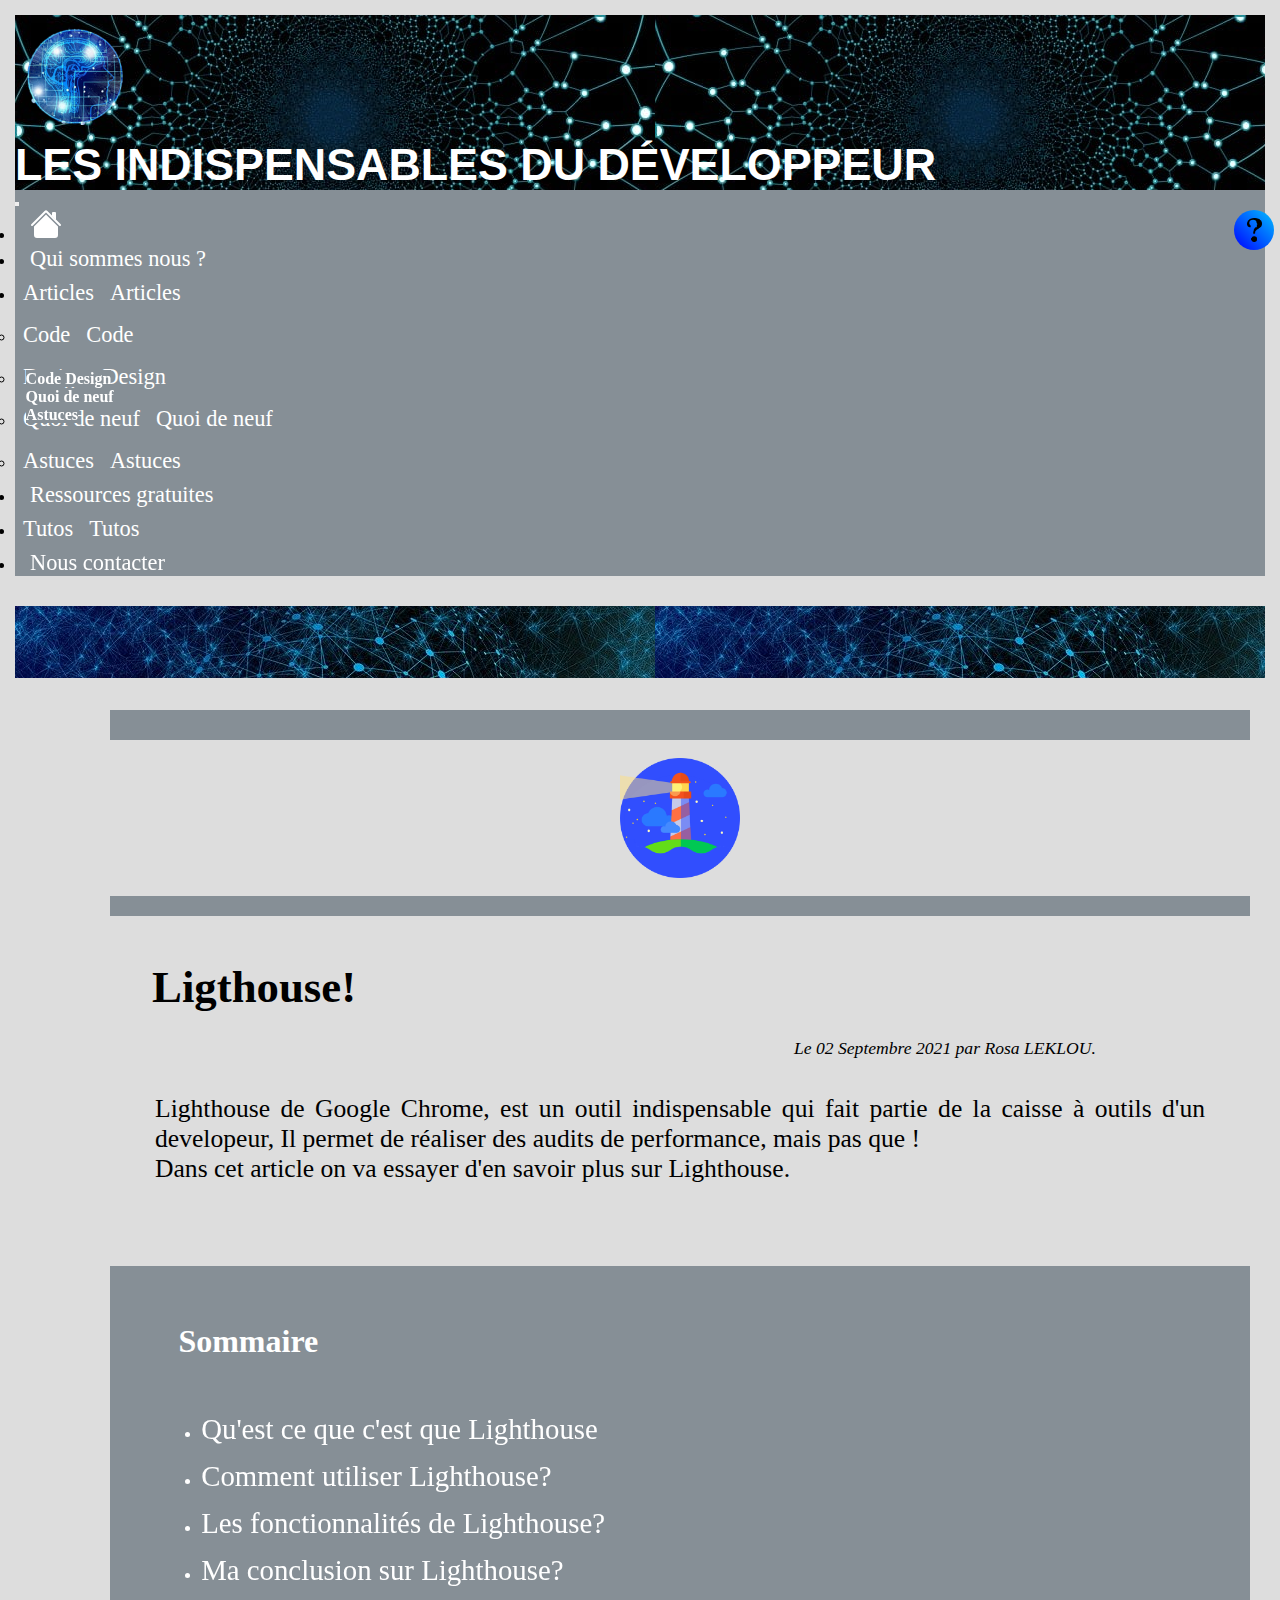
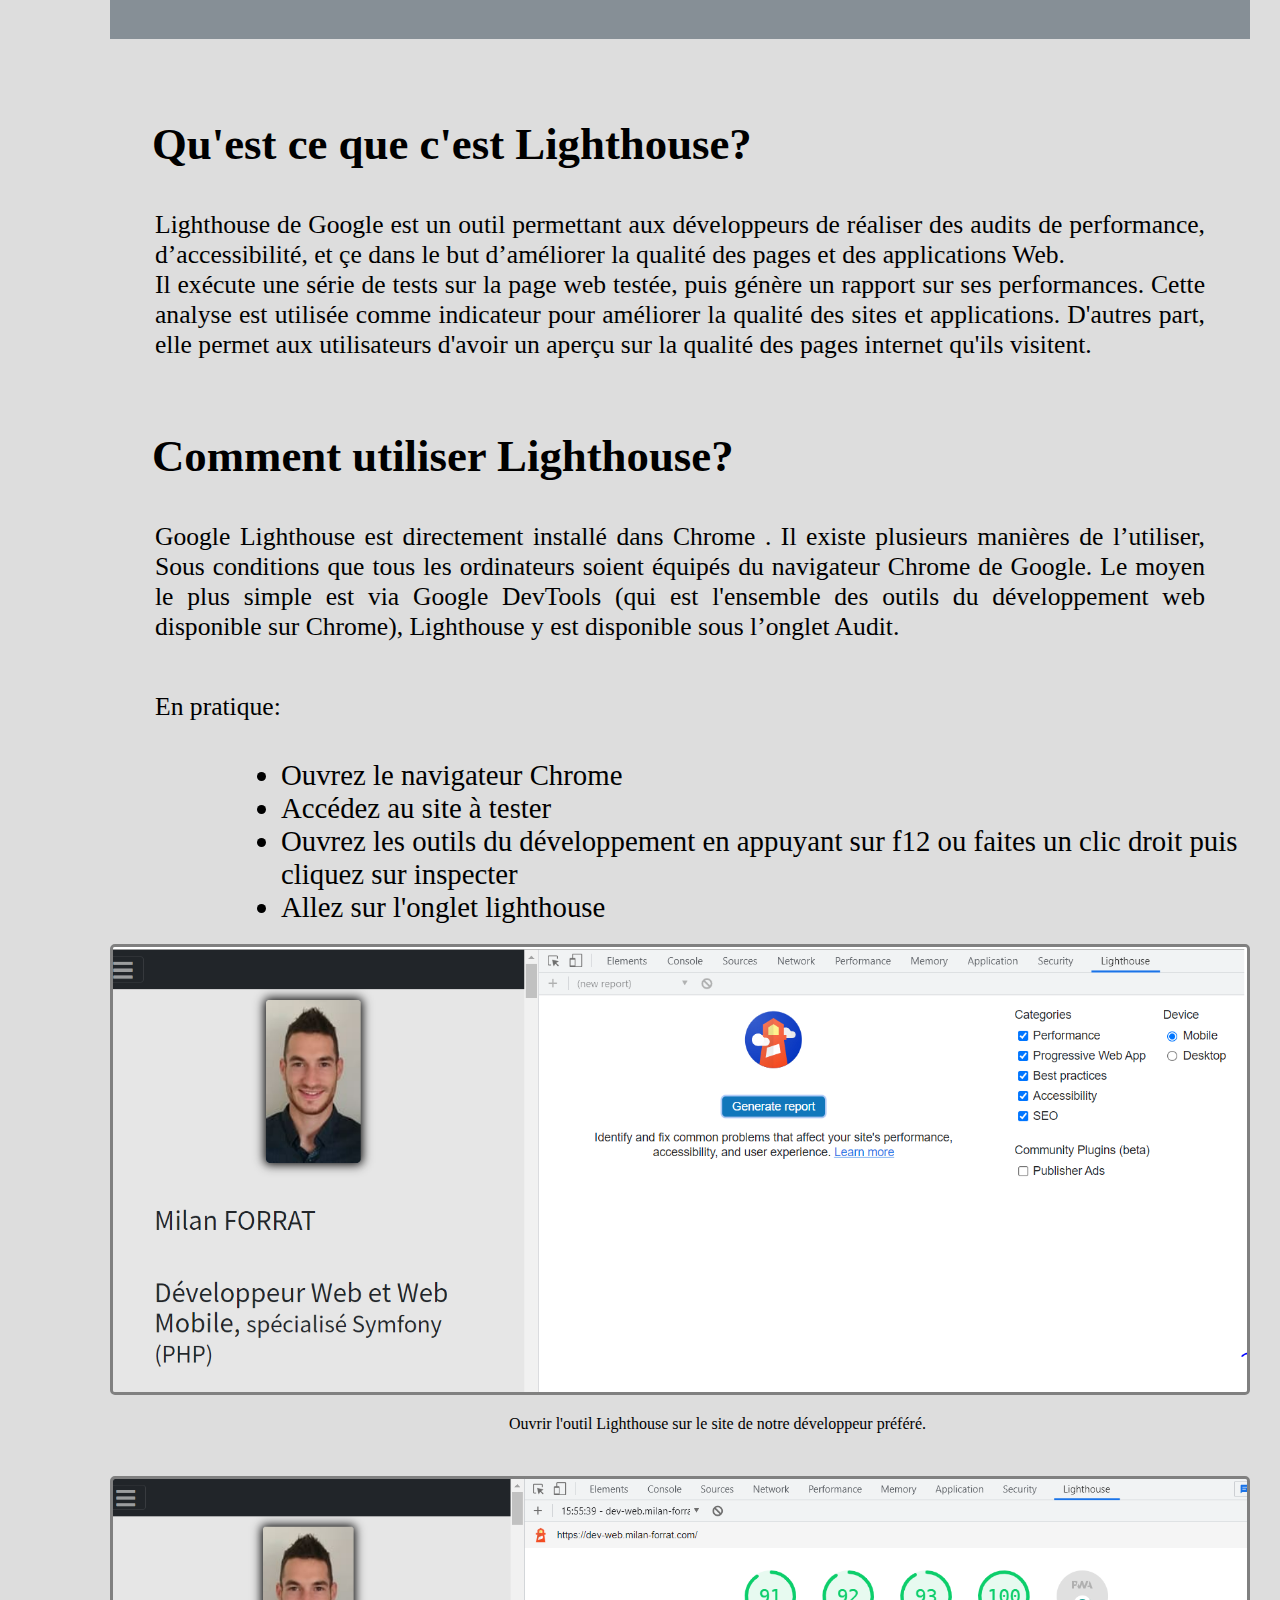
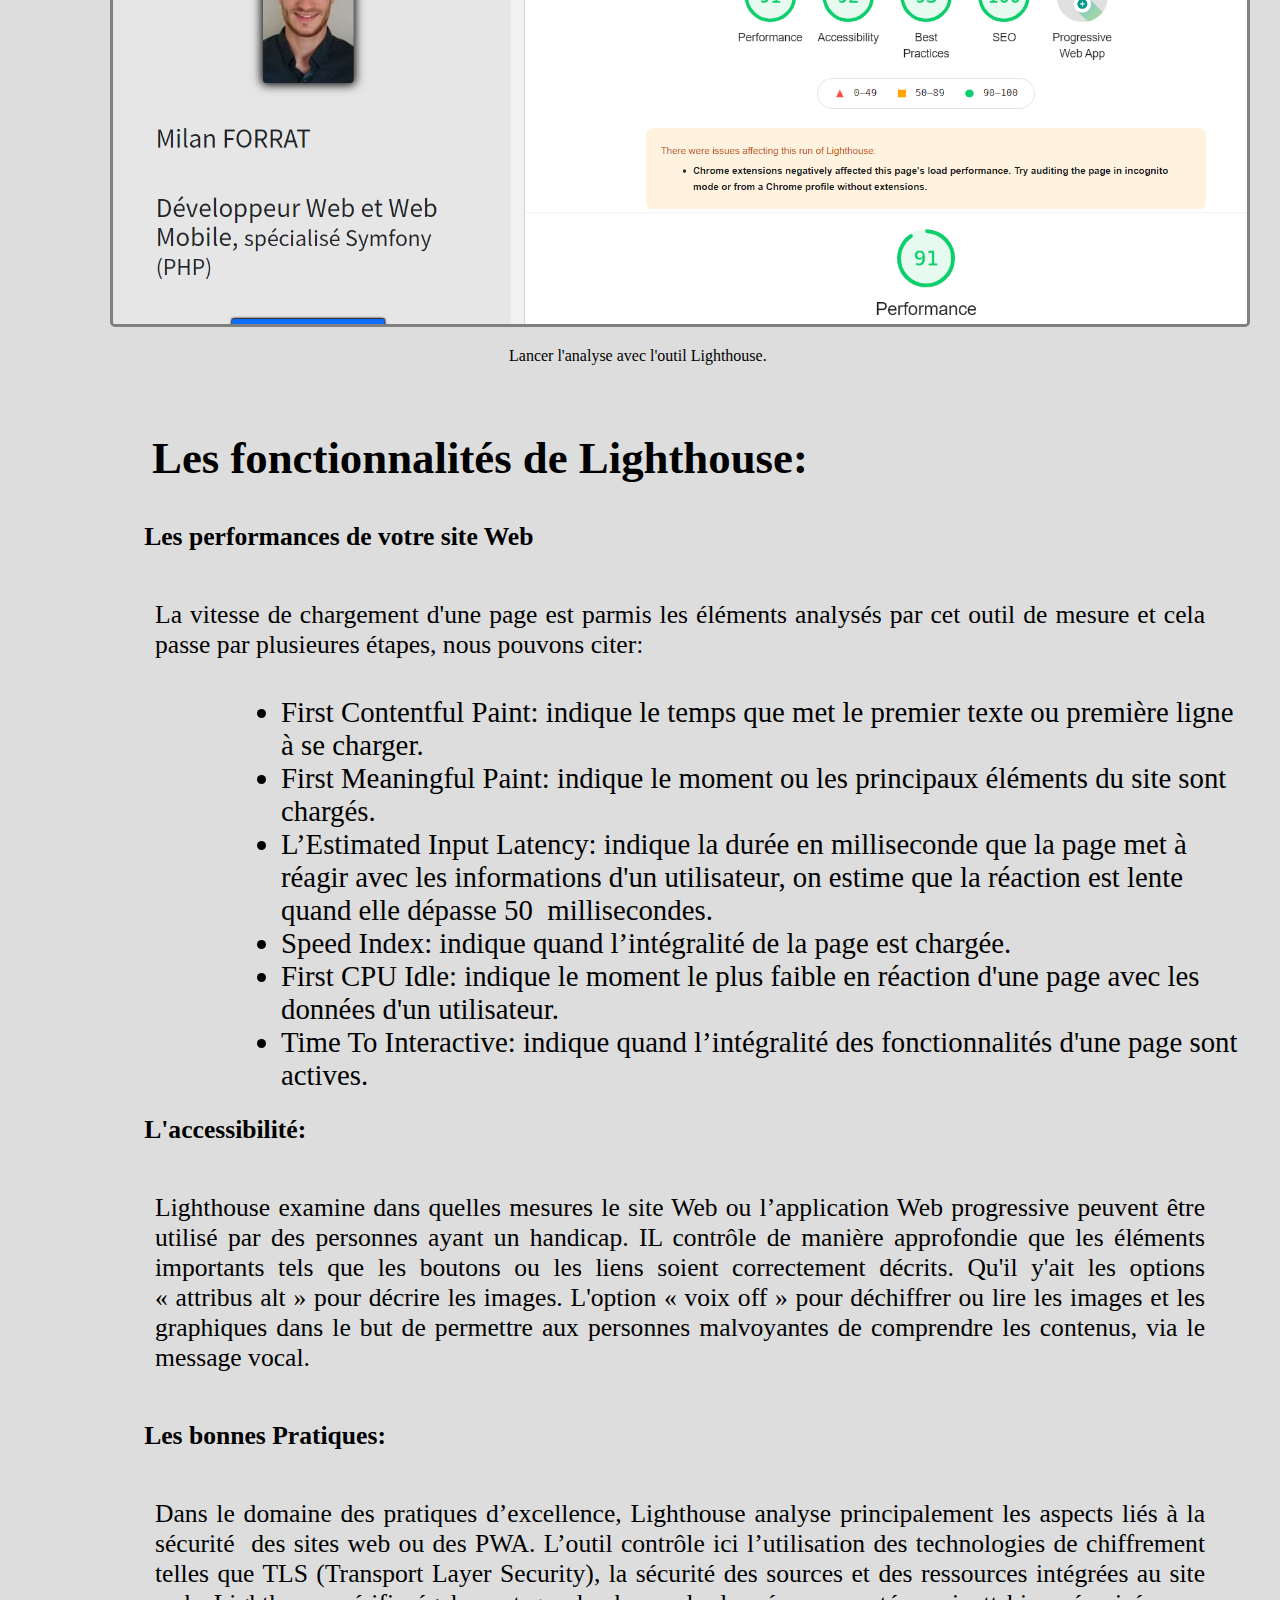
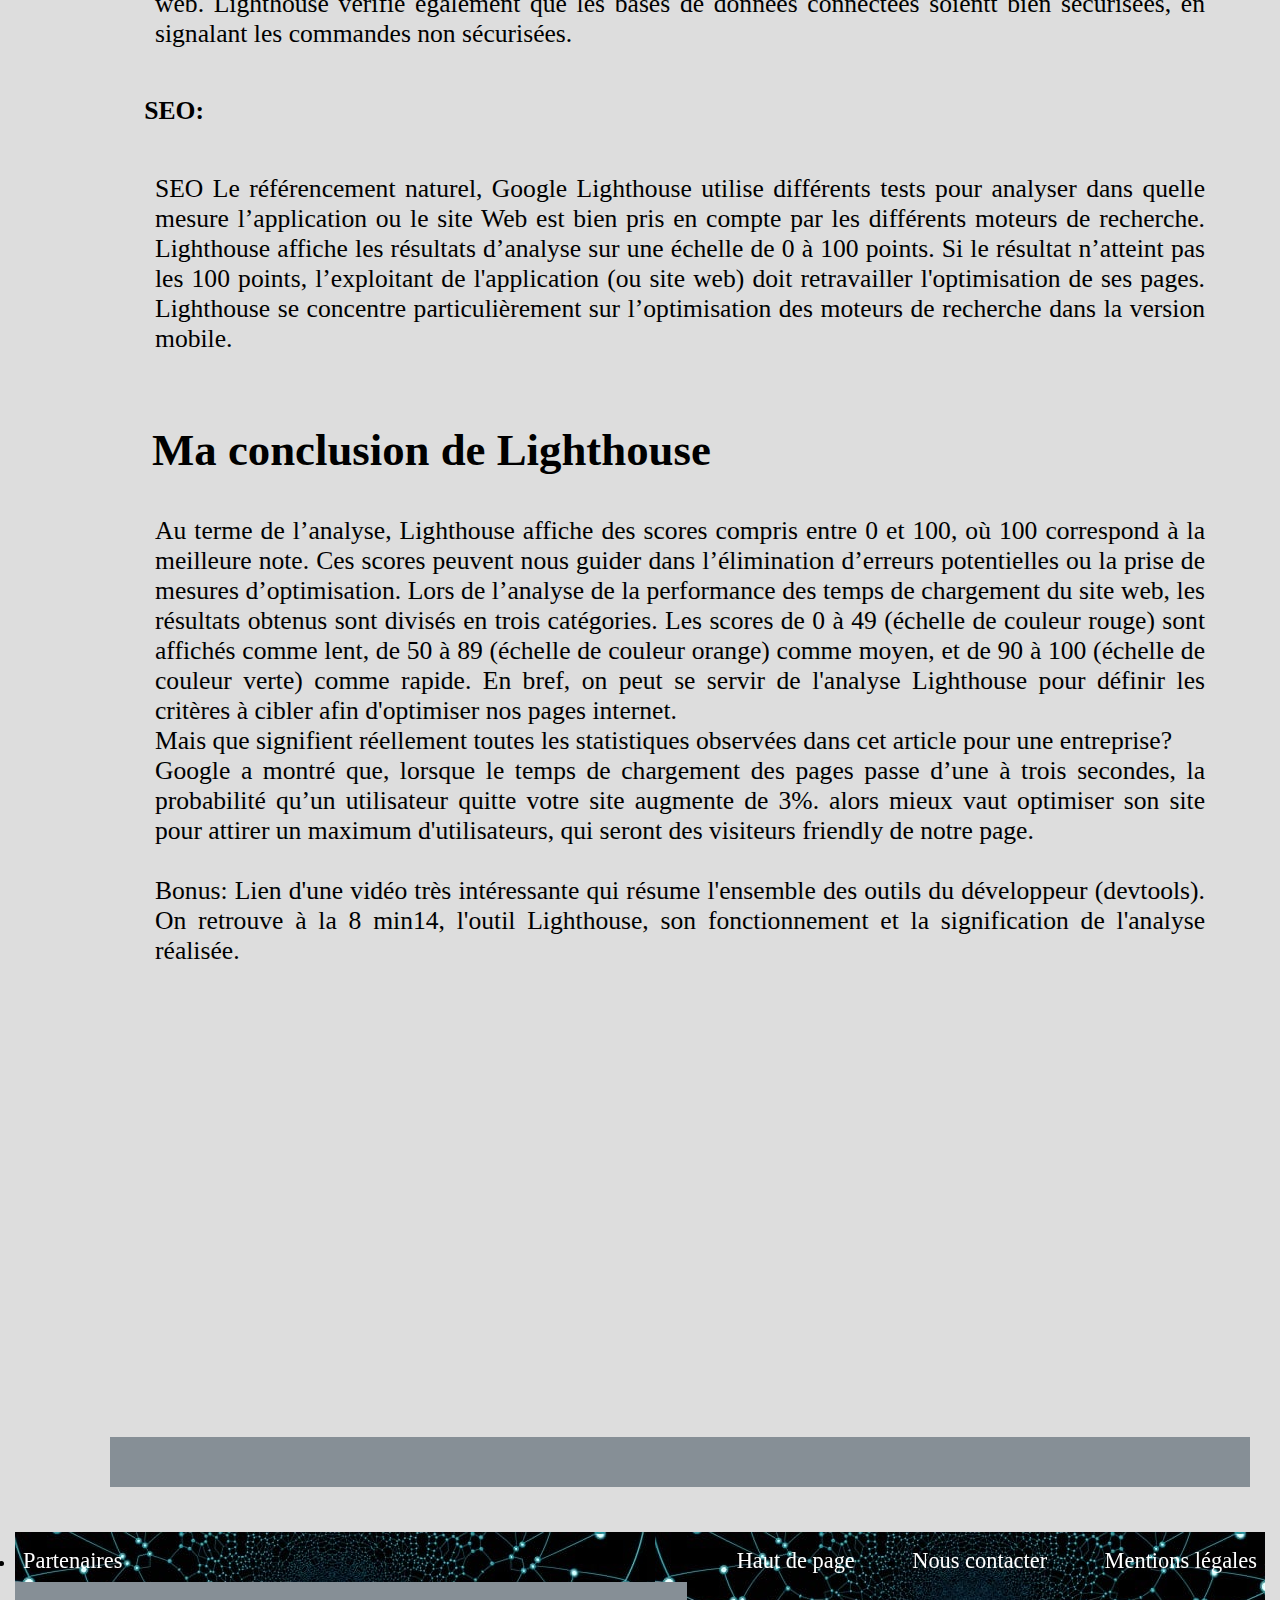
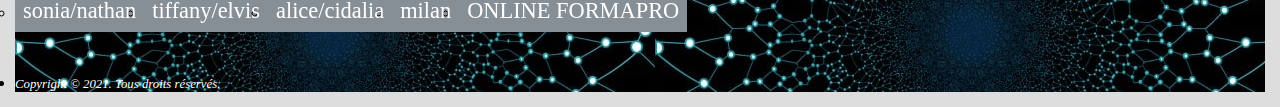
<file: Articles/code/Lighthouse/lighthouse.html>
<!DOCTYPE html>
<html lang="fr" dir="ltr">
    <head>
        <meta charset="UTF-8">
        <meta http-equiv="X-UA-Compatible" content="IE=edge">
        <meta name="viewport" content="width=device-width, initial-scale=1.0">
        <title>les indispensables du développeur - Article-Lighthouse</title>
        <link href="https://cdn.jsdelivr.net/npm/bootstrap@5.1.0/dist/css/bootstrap.min.css" rel="stylesheet" integrity="sha384-KyZXEAg3QhqLMpG8r+8fhAXLRk2vvoC2f3B09zVXn8CA5QIVfZOJ3BCsw2P0p/We" crossorigin="anonymous">
        <link rel="stylesheet" href="../../../styles.css">
        <link rel="stylesheet" href="../../../structure-menu- articles.css">
        <link rel="stylesheet" href="./lighthouse.css">
        <link rel="icon" type="image/png" href="../../../images/logo/logo essai2.png">
    </head>
    <body>
        <header>
            <div class="row">
                <div class="col-3 header-logo">
                    <a href="../../../index.html">
                        <img src="../../../images/logo/logo essai2.png" alt="logo les indispensables du développeur" data-bs-toggle="tooltip" data-bs-placement="top" title="Retour à l'accueil" id="logo">
                    </a>
                </div>
                <div class="col-9 header-titre">
                    <h1>les indispensables du développeur</h1>
                </div>
            </div>
        </header>
        <nav class="navbar navbar-expand-md">
            <div class="container-fluid">
                <button class="navbar-toggler" type="button" data-bs-toggle="collapse" data-bs-target="#navbarNav" aria-controls="navbarNav" aria-expanded="false" aria-label="Toggle navigation">
                    <span class="navbar-toggler-icon"></span>
                </button>
                <div class="collapse navbar-collapse" id="navbarNav">
                    <ul class="navbar-nav nav-header-ul">
                        <li class="nav-item">
                            <a class="nav-link two-lines nav-header-a" aria-current="page" href="../../../index.html">  
                                <svg xmlns="http://www.w3.org/2000/svg" width="32" height="32" fill="currentColor" class="bi bi-house-fill" viewBox="0 0 16 16">
                                    <path fill-rule="evenodd" d="m8 3.293 6 6V13.5a1.5 1.5 0 0 1-1.5 1.5h-9A1.5 1.5 0 0 1 2 13.5V9.293l6-6zm5-.793V6l-2-2V2.5a.5.5 0 0 1 .5-.5h1a.5.5 0 0 1 .5.5z"/>
                                    <path fill-rule="evenodd" d="M7.293 1.5a1 1 0 0 1 1.414 0l6.647 6.646a.5.5 0 0 1-.708.708L8 2.207 1.354 8.854a.5.5 0 1 1-.708-.708L7.293 1.5z"/>
                                </svg>
                            </a>
                        </li>
                        <li class="nav-item">
                            <a class="nav-link two-lines nav-header-a" aria-current="page" href="../../../Qui sommes nous/qui.html">  
                                Qui sommes nous ?
                            </a>
                        </li>
                        <li class="nav-item dropdown">
                            <a class="nav-link dropdown-toggle slide-link nav-header-a" href="#" id="navbarDropdownMenuLink" role="button" data-bs-toggle="dropdown" aria-expanded="false"> 
                                <span>Articles</span>
                                <span>Articles</span>
                            </a>
                            <ul class="dropdown-menu" aria-labelledby="navbarDropdownMenuLink">
                                <li>
                                    <a class="dropdown-item slide-link nav-header-a" href="../code.html">
                                        <span>Code</span>
                                        <span>Code</span>
                                    </a>
                                </li>
                                <li>
                                    <a class="dropdown-item slide-link nav-header-a" href="../../design/design.html">
                                        <span>Design</span>
                                        <span>Design</span>
                                    </a>
                                </li>
                                <li>
                                    <a class="dropdown-item slide-link nav-header-a" href="../../quoi de neuf/neuf.html">
                                        <span>Quoi de neuf</span>
                                        <span>Quoi de neuf</span>
                                    </a>
                                </li>
                                <li>
                                    <a class="dropdown-item slide-link nav-header-a" href="../../astuces/astuces.html">
                                        <span>Astuces</span>
                                        <span>Astuces</span>
                                    </a>
                                </li>
                            </ul>
                        </li>
                        <li class="nav-item">
                            <a class="nav-link two-lines nav-header-a" href="../../../Ressources gratuites/ressou-gra.html">
                                Ressources gratuites
                            </a>
                        </li>
                        <li class="nav-item">
                            <a class="nav-link slide-link nav-header-a" href="../../../Tutos/tutos.html">
                                <span>Tutos</span>
                                <span>Tutos</span>
                            </a>
                        </li>
                        <li class="nav-item">
                            <a class="nav-link two-lines nav-header-a" href="../../../Nous contacter/contact.html">
                                Nous contacter
                            </a>
                        </li>
                    </ul>
                </div>
            </div>
        </nav>
        <div class="row bandeau-titre">
            <div class="col-10 div-texte">
                <h2 class="defil">Article - Lighthouse</h2>              
            </div>
        </div>
        <button class="floating-btn">
            <img src="../../../images/icone/cranium-2028555_640.png" alt="Point d'intégoration">
            <p class="tooltip2">
                Si vous aimez, rencontrez un problème ou avez des suggestions, n'hésitez pas à nous laisser un petit <a href="#">message</a>. Merci pour votre visite.
            </p>
        </button>
        <div class="list-group sous-liste">
            <a href="../code.html" class="list-group-item list-group-item-action active a-sous-liste" aria-current="true">
                Code
            </a>
            <a href="../../design/design.html" class="list-group-item list-group-item-action a-sous-liste">
                Design
            </a>
            <a href="../../quoi de neuf/neuf.html" class="list-group-item list-group-item-action a-sous-liste">
                Quoi de neuf
            </a>
            <a href="../../astuces/astuces.html" class="list-group-item list-group-item-action a-sous-liste">
                Astuces
            </a>
        </div>  
        <section class="contenu">
            <div class="row section-row justify-content-end">
                <div class="col-11 cont-1">
                    <a href="#">
                        <img src="./images/artic/lighthouse.png" alt="logo google-lighthouse" data-bs-toggle="tooltip" data-bs-placement="top" title="Direction votre article" id="section-img-lighthouse" class="img-anim">
                    </a>            
                </div>
                <div class="col-11 cont-2">
                    <h3>Ligthouse!</h3>
                    <span class="mention-article">
                        Le 02 Septembre 2021 par Rosa LEKLOU.
                    </span>
                    <p>
                        Lighthouse de Google Chrome, est un outil indispensable qui fait partie de la caisse à outils d'un developeur, Il permet de réaliser des audits de performance, mais pas que !<br>
                        Dans cet article on va essayer d'en savoir plus sur Lighthouse.
                    </p>
                    <div class="row sommaire justify-content-center">
                        <div class="col-8">
                            <h4 class="som-titre">Sommaire</h4>
                            <ul>
                                <li>
                                    <a href="#prems" class="slide-line">Qu'est ce que c'est que Lighthouse</a>
                                </li>
                                <li>
                                    <a href="#deux" class="slide-line">Comment utiliser Lighthouse?</a>
                                </li>
                                <li>
                                    <a href="#trois" class="slide-line">Les fonctionnalités de Lighthouse?</a>
                                </li>
                                <li>
                                    <a href="#quatre" class="slide-line">Ma conclusion sur Lighthouse?</a>
                                </li>
                            </ul>
                        </div>
                    </div>
                    <h3 id="prems">Qu'est ce que c'est Lighthouse?</h3>
                    <p> 
                        Lighthouse de Google est un outil permettant aux développeurs de réaliser des audits de performance, d’accessibilité, et çe dans le but d’améliorer la qualité des pages et des applications Web. <br>
                        Il exécute une série de tests sur la page web testée, puis génère un rapport sur ses performances. Cette analyse est utilisée comme indicateur pour améliorer la qualité des sites et applications. D'autres part, elle permet aux utilisateurs d'avoir un aperçu sur la qualité des pages internet qu'ils visitent.
                    </p>
                    <h3 id="deux">Comment utiliser Lighthouse?</h3>
                    <p>
                        Google Lighthouse est directement installé dans Chrome . Il existe plusieurs manières de l’utiliser, Sous conditions que tous les ordinateurs soient équipés du navigateur Chrome de Google.
                        Le moyen le plus simple est via Google DevTools (qui est l'ensemble des outils du développement web disponible sur Chrome), Lighthouse y est disponible sous l’onglet Audit.
                    </p>
                    <p>
                        En pratique:
                    </p>
                    <ul class="section-ul">
                        <li class="section-li">
                            Ouvrez le navigateur Chrome
                        </li>
                        <li class="section-li">
                            Accédez au site à tester 
                        </li>
                        <li class="section-li">
                            Ouvrez les outils du développement en appuyant sur f12 ou faites un clic droit puis cliquez sur inspecter
                        </li>
                        <li class="section-li">
                            Allez sur l'onglet lighthouse 
                        </li>
                    </ul>
                    <img src="./images/artic/Capture milan.PNG" alt="" class="analyse">
                    <span class="legend-img legend1">Ouvrir l'outil Lighthouse sur le site de notre développeur préféré.</span>
                    <img src="./images/artic/Capture milan analyse.PNG" alt="" class="analyse">
                    <span class="legend-img legend1">Lancer l'analyse avec l'outil Lighthouse.</span>
                    <h3 id="trois">Les fonctionnalités de Lighthouse:</h3>
                    <h6>Les performances de votre site Web</h6> 
                    <p>
                        La vitesse de chargement d'une page est parmis les éléments analysés par cet outil de mesure et cela passe par plusieures étapes, nous pouvons citer:
                    </p>
                    <ul class="section-ul">
                        <li class="section-li">
                            First Contentful Paint: indique le temps que met le premier texte ou première ligne à se charger.
                        </li>
                        <li class="section-li">
                            First Meaningful Paint: indique le moment ou les principaux éléments du site sont chargés.
                        </li>
                        <li class="section-li">
                            L’Estimated Input Latency: indique la durée en milliseconde que la page met à réagir avec les informations d'un utilisateur, on estime que la réaction est lente quand elle dépasse 50  millisecondes. 
                        </li>
                        <li class="section-li">
                            Speed Index: indique quand l’intégralité de la page est chargée.
                        </li>
                        <li class="section-li">
                            First CPU Idle: indique le moment le plus faible en réaction d'une page avec les données d'un utilisateur.
                        </li>
                        <li class="section-li">
                            Time To Interactive: indique quand l’intégralité des fonctionnalités d'une page sont actives.
                        </li>
                    </ul>
                    <h6>L'accessibilité:</h6> 
                    <P>
                        Lighthouse examine dans quelles mesures le site Web ou l’application Web progressive peuvent être utilisé par des personnes ayant un handicap. IL contrôle de manière approfondie que les éléments importants tels que les boutons ou les liens soient correctement décrits. Qu'il y'ait les options « attribus alt » pour décrire les images. L'option « voix off » pour déchiffrer ou lire les images et les graphiques dans le but de permettre aux personnes malvoyantes de comprendre les contenus, via le message vocal. 
                    </P>
                    <h6>Les bonnes Pratiques:</h6> 
                    <p>
                        Dans le domaine des pratiques d’excellence, Lighthouse analyse principalement les aspects liés à la sécurité  des sites web ou des PWA. L’outil contrôle ici l’utilisation des technologies de chiffrement telles que TLS (Transport Layer Security), la sécurité des sources et des ressources intégrées au site web. Lighthouse vérifie également que les bases de données connectées soientt bien sécurisées, en signalant les commandes non sécurisées.
                    </P>
                    <h6>SEO:</h6> 
                    <p>
                        SEO Le référencement naturel, 
                            <!--ou SEO (Search Engine Optimization), est l’ensemble des méthodes et techniques qui visent à positionner les pages web de votre site 
                        internet dans les premiers résultats naturels des moteurs de recherche (notamment Google, dans le but d'avoir une meilleure visibilité
                        parmi ces méthodes on peut en citer deux (Les balises html title, meta description, niveaux de titres Hn, attribut alt pour les images) et si (le mobile est friendly) -->
                        Google Lighthouse utilise différents tests pour analyser dans quelle mesure l’application ou le site Web est bien pris en compte par les différents moteurs de recherche. Lighthouse affiche les résultats d’analyse sur une échelle de 0 à 100 points. Si le résultat n’atteint pas les 100 points, l’exploitant de l'application (ou site web) doit retravailler l'optimisation de ses pages. Lighthouse se concentre particulièrement sur l’optimisation des moteurs de recherche dans la version mobile.
                    </p>
                    <h3 id="quatre">Ma conclusion de Lighthouse</h3>
                    <p>
                        Au terme de l’analyse, Lighthouse affiche des scores compris entre 0 et 100, où 100 correspond à la meilleure note. Ces scores peuvent nous guider dans l’élimination d’erreurs potentielles ou la prise de mesures d’optimisation. Lors de l’analyse de la performance des temps de chargement du site web, les résultats obtenus sont divisés en trois catégories. Les scores de 0 à 49 (échelle de couleur rouge) sont affichés comme lent, de 50 à 89 (échelle de couleur orange) comme moyen, et de 90 à 100 (échelle de couleur verte) comme rapide. En bref, on peut se servir de l'analyse Lighthouse pour définir les critères à cibler afin d'optimiser nos pages internet. <br>
                        Mais que signifient réellement toutes les statistiques observées dans cet article pour une entreprise? <br>
                        Google a montré que, lorsque le temps de chargement des pages passe d’une à trois secondes, la probabilité qu’un utilisateur quitte votre site augmente de 3%. alors mieux vaut optimiser son site pour attirer un maximum d'utilisateurs, qui seront des visiteurs friendly de notre page. 
                        <br>
                        <br>
                        Bonus: Lien d'une vidéo très intéressante qui résume l'ensemble des outils du développeur (devtools). On retrouve à la 8 min14, l'outil Lighthouse, son fonctionnement et la signification de l'analyse réalisée.
                    </p>
                    <div class="devtool">  
                        <iframe width="560" height="315" src="https://www.youtube.com/embed/BrsyIyYSP1c?start=493" title="YouTube video player" frameborder="0" allow="accelerometer; autoplay; clipboard-write; encrypted-media; gyroscope; picture-in-picture" allowfullscreen id="video-outil"></iframe> 
                    </div>



                </div>
                </div>
            </div>
        </section>
        <footer class="container-fluid">
            <ul>
                <li class="dropdown">
                    <a class="dropdown-toggle slide-link slide-line" href="#" id="navbarDropdownMenuLink" role="button" data-bs-toggle="dropdown" aria-expanded="false">
                        <span>Partenaires</span>
                        <span>Partenaires</span>
                    </a>
                    <ul class="dropdown-menu" aria-labelledby="navbarDropdownMenuLink">
                        <li>
                            <a class="dropdown-item slide-link" href="#" target="_blank">
                                <span>sonia/nathan</span>
                                <span>sonia/nathan</span>
                            </a>
                        </li>
                        <li>
                            <a class="dropdown-item slide-link" href="#" target="_blank">
                                <span>tiffany/elvis</span>
                                <span>tiffany/elvis</span>
                            </a>
                        </li>
                        <li>
                            <a class="dropdown-item slide-link" href="#" target="_blank">
                                <span>alice/cidalia</span>
                                <span>alice/cidalia</span>
                            </a>
                        </li>
                        <li>
                            <a class="dropdown-item slide-link" href="https://dev-web.milan-forrat.com/" target="_blank">
                                <span>milan</span>
                                <span>milan</span>
                            </a>
                        </li>
                        <li>
                            <a class="dropdown-item slide-link" href="https://www.onlineformapro.com/" target="_blank">
                                <span>ONLINE FORMAPRO</span>
                                <span>ONLINE FORMAPRO</span>
                            </a>
                        </li>
                    </ul>
                </li>
                <li>
                    <a class="slide-link slide-line" href="#">
                        <span>Haut de page</span>
                        <span>Haut de page</span>
                    </a>
                </li>
                <li>
                    <a class="slide-link  slide-line" href="../../../Nous contacter/contact.html">
                        <span>Nous contacter</span>
                        <span>Nous contacter</span>
                    </a>
                </li>
                <li>
                    <a class="slide-link slide-line" href="../../../Mentions légales/mentions.html">
                        <span>Mentions légales</span>
                        <span>Mentions légales</span>
                    </a>
                </li>
                <li>
                    <p>
                        Copyright © 2021. Tous droits réservés.
                    </p>
                </li>
            </ul>
        </footer>
        <script src="https://cdn.jsdelivr.net/npm/bootstrap@5.1.0/dist/js/bootstrap.bundle.min.js" integrity="sha384-U1DAWAznBHeqEIlVSCgzq+c9gqGAJn5c/t99JyeKa9xxaYpSvHU5awsuZVVFIhvj" crossorigin="anonymous"></script>
    </body>
</html>
</file>
<file: styles.css>
*,
::before,
::after{
    box-sizing: border-box;
    margin: 0;
    padding: 0;
}
.row{
    margin: 0;
    padding: 0;
}
/* -----------------------------------------règles générales------------------------- */
@import url('https://fonts.googleapis.com/css2?family=Besley&family=Gentium+Basic&family=Oswald&display=swap');
html{
    --main-color: #dddddd;
    --second-color: #868f96;
    --tirth-color: white;
    --title-color: white;
}
body h1{
    font-family: 'Oswald', sans-serif;
    color: var(--title-color, white);
    font-size: 1em;
    font-weight: bold;
    text-transform: uppercase;
    text-align: center;
    animation: couleur 10s linear infinite;
}
body h2,h3,h4,h5,h6{
    font-family: 'Besley', serif;
    font-weight: bold;
}
body h2{
    font-size: 2em;
}
body a{
    font-family: Georgia, 'Times New Roman', Times, serif;
    text-decoration: none;
}
body p{
    font-family: 'Gentium Basic', serif;
}
body{
    margin: 15px;
    background-color: var(--main-color, white);
    display: flex;
    flex-direction: column;
}
.slide-line{
    text-decoration: none;
    position: relative;
}
.slide-line::before{
    content: "";
    position: absolute;
    background: rgb(133, 230, 247);
    width: 100%;
    height: 1px;
    bottom: 0;
    transform-origin: 100% 0;
    transform: scaleX(0);
    transition: transform 0.4s;
}
.slide-line:hover::before{
    transform-origin: 0 0;
    transform: scaleX(1);
} 
.slide-link{
    overflow: hidden;
    position: relative;
}
.slide-link span{
    padding: 8px;
    display: inline-block;
    transition: transform 0.5s ease-out;
}
.slide-link span:nth-child(2){
    position: absolute;
    width: 100%;
    text-align: center;
    left: 100%;   
}
.slide-link:hover span{
    transform: translateX(-100%);
}
.two-lines{
    padding: 15px;
    text-decoration: none;
    position: relative;
}
.two-lines::before,
.two-lines::after{
    content: "";
    position: absolute;
    height: 2px;
    background-color: rgb(19, 15, 231);
    opacity: 0;
    left: 50%;
    transform: translate(-50%, 10px);
    transition: all 0.5s ease-in-out;
}
.two-lines::before{
    width: 90%;
    bottom: 0;
}
.two-lines::after{
    width: 60%;
    bottom: -7px;
}
.two-lines:hover:before,
.two-lines:hover:after{
    opacity: 1;
    transform: translate(-50%, -15px);
}
/* --------------------------header---------------------------------------------- */
header{
    background-image: url(./images/fond/network-3849202_640.jpg);
}
.header-titre{
    display: flex;
    align-items: center;
}
.navbar{
    background-color: #868f96;
    width: 100%;
    position: sticky;
    top: 0px;
}
.navbar-toggler{
    color: white;
}
.navbar-toggler-icon{
    background-image: url(./images/icone/card-list.svg);
}
.nav-link{
    color: white;
}
.nav-link:hover{
    color: rgb(19, 15, 231);
}
.dropdown-menu{
    background-color: #868f96;
}
.dropdown-item{
    color: white;
}
.dropdown-item:hover{
    color: rgb(19, 15, 231);
}
#logo{
    width: auto;
    height: 70px;
    padding: 10px 0 10px 10px;
    transition: 0.8s;
}
#logo:hover{
    width: auto;
    height: 90px;
    transform: translate(-10%, -5%);
    transition: 0.8s;
}
/* --------------------------------------titre------------------------------------ */
.bandeau-titre{
    color: white;
    margin-top: 30px;
}
.div-texte{
    margin: auto;
    padding: 0;
    background-image: url(./images/fond/system-3699542_640.jpg);
    background-repeat: repeat;
    overflow: hidden;
}
.defil{
    transform: translateX(100%);
    animation: defilement 10s linear infinite;
}
/* -------------------------------bouton flottant--------------------------------- */
.floating-btn{
    position: fixed;
    top: 210px;
    right: 6px;
    width: 40px;
    height: 40px;
    border: none;
    cursor: pointer;
    border-radius: 50%;
    background: linear-gradient(45deg,blue,deepskyblue);
    display: flex;
    justify-content: center;
    align-items: center;   
}
.floating-btn img{
    width: 15px;
    height: auto;
    animation: clignote 3s linear infinite;
}
.floating-btn .tooltip2 {
    position: absolute;
    background: var(--second-color, #fff);
    color: rgb(19, 15, 231);
    padding: 10px;
    font-size: 18px;
    line-height: 1.4;
    text-align: left;
    width: 250px;
    transform: translate(-180px, -50%);
    box-shadow: 0 2px 15px rgba(0,0,0,0.2);
    border-radius: 10%;
    display: none;
}
.floating-btn:hover .tooltip2 {
    display: block;
    pointer-events: fill;
}
.floating-btn a{
    color: rgb(133, 230, 247);
    font-size: 1em;
    text-decoration: underline;
}
/* ------------------------------section texte----------------------------------- */
.contenu{
    margin: 30px auto 0;
    flex: 1 0 auto;
}
.section-site{
    font-style: italic;
}
.italic{
    font-style: italic;
}
.bold{
    font-weight: bold;
}
/* --------------------------------footer---------------------------------------- */
footer{
    margin-top: 30px;
    flex-shrink: 0;
    background-image: url(./images/fond/network-3849202_640.jpg);
}
footer a{
    color: white;
    display: block;
}
footer a:hover{
    color: rgb(133, 230, 247);
}
footer ul{
    padding-top: 8px;
    display: flex;
    flex-wrap: wrap;
    justify-content: space-between;
}
footer p{
    color: white;
    font-family: Georgia, 'Times New Roman', Times, serif;
    font-size: 0.8em;
    padding-top: 15px;
    font-style: italic;
}
/* ----------------------------animations--------------------------------------- */
@keyframes taille {
    0%{
        height: 17vh;
    }
    50%{
        height: 8vh;
        transform: translate(50%, 50%);
    }
    100%{
        height: 17vh;
    }
}
@keyframes couleur {
    0%{
        color: var(--title-color,white);
    }
    50%{
        color: rgb(19, 15, 231);
    }
    100%{
        color: var(--title-color,white);
    }
}
@keyframes  defilement {
    0%{
        transform: translate(30, 0);
    }
    100%{
        transform: translate(-30%, 0);
    }
}
@keyframes clignote {
    0%{
        opacity: 0;
    }
    50%{
        opacity: 1;
    }
    100%{
        opacity: 0;
    }
}
/* -------------------------------règles média querry---------------------------- */
@media(min-width: 500px){
    body h1{
        font-size: 1.8em;
    }
    #logo{
        width: auto;
        height: 100px;
        padding: 10px 0 10px 10px;
    }
    #logo:hover{
        width: auto;
        height: 70px;
        transform: translate(-10%, 0%);
    }
    .dropdown-item{
        font-size: 1em;
    }
    .nav-link{
        font-size: 1em;
    }
    body h2{
        font-size: 1.8em;
    }
    footer p{
        padding-top: 45px;
    }
    footer a{
        font-size: 1.1em;
    }
}
@media(min-width: 768px){
    body h1{
        font-size: 1.8em;
    }
    #logo{
        width: auto;
        height: 100px;
        padding: 10px 0 10px 10px;
    }
    #logo:hover{
        width: auto;
        height: 70px;
        transform: translate(-10%, 0%);
    }
    body h2{
        font-size: 1.8em;
    }
    .dropdown-item{
        font-size: 1.1em;
    }
    .nav-link{
        font-size: 1.1em;
    }
    footer p{
        padding-top: 45px;
    }
    footer a{
        font-size: 1.2em;
    }
}
@media(min-width: 1100px){
    body h1{
        font-size: 2.8em;
    }
    #logo{
        width: auto;
        height: 120px;
        padding: 10px 0 10px 10px;
    }
    #logo:hover{
        width: auto;
        height: 140px;
        transform: translate(0%, 5%);
    }
    body h2{
        font-size: 2em;
        height: 8vh;
    }
    .dropdown-item{
        font-size: 1.4em;
    }
    .nav-link{
        font-size: 1.4em;
    }
    footer a{
        font-size: 1.4em;
    }
}
@media(min-width: 1400px){
    body{
        margin: 25px;
    }
    body h1{
        font-size: 3.1em;
    }
    body h2{
        font-size: 2.2em;
        height: 8vh;
    }
    .div-texte h2{
        padding-top: 1vh;
    }
    .floating-btn{
        top: 33vh;
        right: 1vw;
        width: 60px;
        height: 60px;
    }
    .floating-btn img{
        width: 25px;
        height: auto;
    }
    footer ul{
        flex-wrap: nowrap;
    }
    section a{
        font-size: 1em;
    }
    footer a{
        font-size: 1.4em;
    }
}
</file>
<file: accueil.css>
/* ------------------------------section texte----------------------------------- */
.contenu{
    background-image: url(./images/fond/starry-sky-1655503_640.jpg);
}
section p{
    color: white;
    text-align: justify;
}
.section-p{
    margin: 6% auto;
    font-size: 1em;
}
section a{
    color: rgb(133, 230, 247);
    font-size: 0.9em;
    font-family: 'Gentium Basic', serif;
}
section a:hover{
    color: goldenrod;
}
.slide-line2{
    text-decoration: none;
    position: relative;
}
.slide-line2::before{
    content: "";
    position: absolute;
    background: goldenrod;
    width: 100%;
    height: 1px;
    bottom: 0;
    transform-origin: 100% 0;
    transform: scaleX(0);
    transition: transform 0.4s;
}
.slide-line2:hover::before{
    transform-origin: 0 0;
    transform: scaleX(1);
} 
.row-iframe{
    display: flex;
    justify-content: center;
    margin-top: 30px;
}
iframe{
    width: 100%;
    height: 320px;
    border: none;
    border-radius: 35px;
}
/* -------------------------------règles média querry---------------------------- */
@media(min-width: 500px){
    section p{
        font-size: 1.6em;
    }
    .row-iframe{
         margin-top: 35px;
    }
    iframe{
        height: 320px;
    }
 }
@media(min-width: 768px){
    .row-iframe{
        margin-top: 50px;
   }
   iframe{
    height: 350px;
    }
}
@media(min-width: 1100px){
    section p{
        font-size: 1.8em;
    }
    section a{
        font-size: 1em;
    }
    .row-iframe{
        margin-top: 50px;
   }
   iframe{
    height: 400px;
}
}
@media(min-width: 1400px){
    .row-iframe{
        margin-top: 60px;
   }
   iframe{
    height: 500px;
}
}
</file>
<file: Mentions légales/mentions.css>
/* ------------------------------section texte----------------------------------- */
.contenu{
    margin-top: 4vh;
    background-color: var(--second-color, white);
}
section p{
    color: black;
    text-align: justify;
}
.section-p{
    margin: 0 auto;
}
section a{
    color: white;
    font-size: 1.2em;
    font-family: 'Gentium Basic', serif;
}
section a:hover{
    color: rgb(133, 230, 247);
}
.section-site{
    font-style: italic;
}
/* -------------------------------règles média querry---------------------------- */
@media(min-width: 768px){
}
@media(min-width: 1100px){
  
}
@media(min-width: 1400px){
    body h3{
        font-size: 2em;
    }
    body h4{
        font-size: 1.6em;
    }
}
</file>
<file: Nous contacter/contact.css>
/* ------------------------------section texte----------------------------------- */
.contenu{
    margin-top: 4vh;
    /* background-color: var(--tirth-color, white); */
    background-image: url(../images/fond/networks-1987215_640.jpg);
    flex: 1 0 auto;
}
#logo-online{
    width: 100px;
    height: auto;
}
#logo-indispen-texte{
    width: 80px;
    height: auto;
    margin-bottom: 15px;
}
.div-logo{
    display: flex;
    justify-content: space-around;
}
#gogle{
    padding: 5vh 1vw 2vh 2vw;
    width: 100%;
    height: 100%;
}
.section-div-texte{
    border: 2px ridge rgb(19, 15, 231);
    background-color: var(--second-color);
    margin: 10px auto;
}
.section-div-texte p{
    color: white;
    font-size: 1em;
    padding: 2vh 0 1vw 1vh;
    font-weight: bold;
}
.p2{
    text-align: center;
    font-size: 0.8em;
}
.section-div-texte button{
    margin-left: 3vh;
}
.section-div-texte button:hover{
    transform: scale(2);
    transition: 0.8s;
}
/* -------------------------------règles média querry---------------------------- */
@media(min-width: 768px){
    #logo-online{
        width: 100px;
        height: auto;
    }
    #logo-indispen-texte{
        width: 80px;
        height: auto;
    }
    #gogle{
        padding: 5vh 2vw 0vh 4vw;
    }
    .section-div-texte p{
        font-size: 1.1em;
        padding: 1vh 0px 1vh 0px;
    }
    .section-div-texte{
        margin: 15px 20px 30px 30px;
    }
    .bloc-gris{
        display: flex;
        justify-content: space-between;
    }
    .p2{
        padding: 0px;
    }
    .section-div-texte button{
        padding: 0 2vw;
        margin: 0px 0px 1vh 0px;
    }
}
@media(min-width: 990px){
    #logo-online{
        width: 90px;
        height: auto;
    }
    #logo-indispen-texte{
        width: 80px;
        height: auto;
    }
    .div-logo{
        flex-direction: column;
    }
    #gogle{
        padding: 25px 20px 25px 20px;
    }
    .section-div-texte{
        margin: 15px 20px 30px 20px;
    }
    .section-div-texte p{
        font-size: 1.2em;
        padding: 3vh 0 1vw 1vh;
    }
    .p2{
        padding-top: 0px;
    }
    .section-div-texte button{
        padding: 0 2vw;
        width: 25vw;
        height: 5vh;
    }
}
@media(min-width: 1200px){
    .section-div-texte{
        margin: 15px 25px 15px 0;
    }
    #gogle{
    padding: 15px 15px 15px 25px;
    }
}
@media(min-width: 1400px){
    body p{
        font-size: 0.8em;
    }
    #logo-online{
        width: 6vw;
        height: auto;
    }
    #logo-indispen-texte{
        width: 5vw;
        height: auto;
        padding-left: 1vw;
    }
    .section-div-texte p{
        font-size: 1.3em;
        padding: 1vh 0 1vw 1vh;
    }
    .p2{
        padding-top: 1vh;
        font-size: 1em;
    }
    .section-div-texte button{
        width: 19vw;
        font-size: 0.9em;
    }
}
</file>
<file: Qui sommes nous/qui.css>
/* ------------------------------section texte----------------------------------- */
body h2{
    font-size: 1.8em;
}
.contenu{
    background-image: url(./images/fond/starry-sky-2675322_640.jpg);
    background-size: 100% auto;
}
.section-row{
    margin-top: 30px;
}
.cont-1{
    margin: 0 auto;
    display: flex;
    justify-content: center;
    align-items: center;
}
.cont-2{
    background-color: var(--main-color,white);
    display: flex;
    flex-direction: column;
    margin: 20px auto;
}
section p{
    padding: 5px;
    font-size: 1em;
    text-align: justify;
}
section h3{
    color: black;
    margin: 15px 0;
}
.section-p-a{
    border: 2px ridge blue;
    background-color: var(--second-color, white);
    height: 30px;
    width: 150px;
    font-size: 0.9em;
    color: white;
    text-align: center;
    margin: 10px auto;
    border-radius: 10px;
    padding-top: 3px;
    transition: 0.8s;
}
.section-p-a:hover{
    transform: scale(1.2);
    transition: 0.8s;
}
section img{
    transition: 0.5s;
}
section img:hover{
    animation: reflet 10s linear infinite;
}
.cont-1 a{
    display: flex;
    justify-content: center;
    align-items: center;
}
/* ---------------------------articles--------------------------------------------- */
#section-img-dam{
    width: 50%;
    height: auto;   
}
#section-img-rosa{
    width: 50%;
    height: auto;
}
/* ----------------------------animations--------------------------------------- */
@keyframes reflet {
    0%{
        width: 100%;
        height: auto;
        opacity: 1;
    }
    25%{
        opacity: 0;
    }
    50%{
        width: 80%;
        height: 80%;
        border-radius: 100%;
        transform: scale(0.5) rotate(360deg);
        opacity: 1;
    }
    75%{
        opacity: 0;
    }
    100%{
        width: 100%;
        height: auto;
        opacity: 1;
    }
}
/* -------------------------------règles média querry---------------------------- */
@media(min-width: 768px){
    body h2{
        font-size: 2em;
    } 
}
@media(min-width: 1100px){
    .cont-1{
        padding: 0;
    }
    #section-img-dam{
        width: 86%;
        height: auto;   
    }
    #section-img-rosa{
        width: 90%;
        height: auto;
    }
    section p{
        padding: 5px;
        font-size: 1.1em;
        margin: 20px 40px;
    }
    section h3{
        font-size: 1.8em;
        margin: 25px 0 15px 42px;
    }
    .section-p-a{
        height: 50px;
        width: 150px;
        font-size: 1.1em;
        margin: 10px 0 15px 80%;
    }
}
@media(min-width: 1400px){
    body p{
        font-size: 0.8em;
    }
    .section-row{
        margin: 60px 0;
    }
    .cont-1{
        margin-left: 25px;
    }
    .cont-2{
        margin-left: 30px;
    }
    section p{
        font-size: 1.2em;
    }
    section h3{
        font-size: 2em;
    }
    .section-p-a{
        height: 50px;
        width: 150px;
        font-size: 1.2em;
        margin: 10px 0 1% 86%;
        padding-top: 5px;
    } 
}
</file>
<file: Ressources gratuites/ressou-gra.css>
/* ------------------------------section texte----------------------------------- */
.contenu{
    background-color: var(--tirth-color, white);
}
#bar-prog{
    font-weight: bold;
    font-size: 1.8em;
}
.progress{
    height: 40px;
}
#img-progress{
    width: 100%;
    height: auto;
}
/* -------------------------------règles média querry---------------------------- */
</file>
<file: Tutos/tutos.css>
/* ------------------------------section texte----------------------------------- */
.contenu{
    background-color: var(--tirth-color, white) !important;
}
#bar-prog{
    font-weight: bold;
    font-size: 1.8em;
}
.progress{
    height: 40px;
}
#img-progress{
    width: 100%;
    height: auto;
}
/* -------------------------------règles média querry---------------------------- */
</file>
<file: struc-sommaire-article.css>
/* --------------------------Menu déroulant-------------------------------------- */
.sous-famille{
    padding: 0;  
}
.sous-liste{
    position: fixed;
    left: 30px;
    top: 40%;
    width: 70%;
}
.a-sous-liste{
    font-size: 0.8em;
}
.list-group{
    border-radius: 10px;
}
.list-group-item{
    background-color: var(--second-color) !important;
    color: white;
    font-weight: bold;
    border: none;
}
.list-group-item:hover{
    background-color: white;
    font-weight: bold;
    color: rgb(19, 15, 231);
    transform: translateX(50%);
    transition: 0.8s;
}
/* ------------------------------section texte----------------------------------- */
.contenu{
    background-color: var(--second-color, white);
    margin: 151px 15px 15px 15px;
}
.section-row{
    margin-top: 30px;
}
.cont-1{
    background-color: var(--main-color,white);
    margin: 0 auto;
    display: flex;
    justify-content: center;
    align-items: center;
}
.cont-2{
    background-color: var(--main-color,white);
    display: flex;
    flex-direction: column;
    margin: 20px auto;
}
section h3{
    color: black;
    margin: 15px 0;
    font-size: 1.8em;
}
section p{
    padding: 5px;
    font-size: 1em;
    text-align: justify;
}
.section-p-a{
    border: 2px ridge blue;
    background-color: var(--second-color, white);
    height: 30px;
    width: 150px;
    font-size: 0.9em;
    color: white;
    text-align: center;
    margin: 10px auto;
    border-radius: 10px;
    padding-top: 3px;
    transition: 0.8s;
}
.section-p-a:hover{
    transform: scale(1.2);
    transition: 0.8s;
}
section img{
    transition: 0.5s;
}
section img:hover{
    transform: scale(1.6) rotate(360deg);
    transition: 0.5s;
}
.cont-1 a{
    display: flex;
    justify-content: center;
    align-items: center;
    padding: 8px;
}
/* -------------------------------règles média querry---------------------------- */
@media(min-width: 768px){
    .sous-liste{
        left: 2vw;
        top: 300px;
        width: 100px;
    }
    .a-sous-liste{
        font-size: 1em;
    }
    .list-group{
        border-radius: 10px 0 0 10px;
    }
    .contenu{
        margin-top: 32px;
        margin-left: 95px;
    }
    .cont-1{
        padding: 10px 0;
    }
    .section-p-a{
        height: 50px;
        width: 150px;
        font-size: 1em;
        margin: 10px 0 15px 70%;
    }
    section p{
        padding: 5px;
        font-size: 1.1em;
        margin: 20px 40px;
    }
}
@media(min-width: 1100px){
    .sous-liste{
        top: 370px;
        width: 100px;
    }
    .contenu{
        padding-bottom: 30px;
    }
    .cont-2{
        margin: 0 auto;
    }
    section h3{
        margin: 25px 0 15px 42px;
        font-size: 2em;
    }
    .section-p-a{
        margin: 10px 0 1% 83%;
        padding-top: 5px; 
    }
}
@media(min-width: 1400px){
    .contenu{
        margin-left: 7vw;
    }
    .sous-liste{
        top: 355px;
        left: 3vw;
    }
    .a-sous-liste{
        font-size: 1.1em;
    }
}
</file>
<file: Articles/astuces/astuces.css>
/* ------------------------------section texte----------------------------------- */

/* ---------------------------articles--------------------------------------------- */
.section-img-github{
    width: 30%;
    height: auto;
}
#section-img-lighthouse{
    width: 30%;
    height: auto;
}
/* -------------------------------règles média querry---------------------------- */
@media(min-width: 768px){
    .section-img-github{
        width: 35%;
        height: auto;
    }
    #section-img-lighthouse{
        width: 35%;
        height: auto;
    }
}
@media(min-width: 1100px){
    .section-img-github{
        width: 90%;
        height: auto;
    }
    #section-img-lighthouse{
        width: 90%;
        height: auto;
    }
}
</file>
<file: Articles/code/code.css>
/* ------------------------------section texte----------------------------------- */

/* ---------------------------articles--------------------------------------------- */
.section-img-github{
    width: 30%;
    height: auto;
}
#section-img-lighthouse{
    width: 30%;
    height: auto;
}
/* -------------------------------règles média querry---------------------------- */
@media(min-width: 768px){
    .section-img-github{
        width: 35%;
        height: auto;
    }
    #section-img-lighthouse{
        width: 35%;
        height: auto;
    }
}
@media(min-width: 1100px){
    .section-img-github{
        width: 90%;
        height: auto;
    }
    #section-img-lighthouse{
        width: 90%;
        height: auto;
    }
}
</file>
<file: Articles/design/design.css>
/* ------------------------------section texte----------------------------------- */

/* ---------------------------articles--------------------------------------------- */
.section-img-github{
    width: 30%;
    height: auto;
}
#section-img-lighthouse{
    width: 30%;
    height: auto;
}
/* -------------------------------règles média querry---------------------------- */
@media(min-width: 768px){
    .section-img-github{
        width: 35%;
        height: auto;
    }
    #section-img-lighthouse{
        width: 35%;
        height: auto;
    }
}
@media(min-width: 1100px){
    .section-img-github{
        width: 90%;
        height: auto;
    }
    #section-img-lighthouse{
        width: 90%;
        height: auto;
    }
}
</file>
<file: Articles/quoi de neuf/neuf.css>
/* ------------------------------section texte----------------------------------- */
body h2{
    font-size: 1.4em;
}
/* ---------------------------articles--------------------------------------------- */
.section-img-github{
    width: 15vw;
    height: auto;
}
#section-img-lighthouse{
    width: 12vw;
    height: auto;
}
/* -------------------------------règles média querry---------------------------- */
@media(min-width: 768px){
    body h2{
        font-size: 2em;
    } 
    .section-img-github{
        width: 35%;
        height: auto;
    }
    #section-img-lighthouse{
        width: 35%;
        height: auto;
    }
}
@media(min-width: 1100px){
    .section-img-github{
        width: 90%;
        height: auto;
    }
    #section-img-lighthouse{
        width: 90%;
        height: auto;
    }
}
</file>
<file: Nous contacter/Message/message.css>
/* -----------------------------Formulaire----------------------------------------- */
form {
    margin: 4vh auto;
    width: 70vw;
    height: 42vh;
    color: rgb(19, 15, 231);
    border-radius: 1em;
    background-image: url(../../images/fond/networks-1987215_640.jpg);
  }
  .font-for{
    font-family: 'Gentium Basic', serif;
    font-size: 1em;
  }
  label {
    font-family: 'Gentium Basic', serif;
    background-color: white;
    font-weight: bold;
    padding: 5px;
    margin: 5px 0px;
  }
  input, textarea {
    font-family: 'Gentium Basic', serif;
    font-size: 1em;
    box-sizing: border-box;
    cursor: pointer;
  }
 #msg{
      height: 11vh;
      width: 60vw;
      margin: 5px 0px 0px 5px;
  }
  .ident input{
      width: 40vw;
  }
  .textarea-flex{
      display: flex;
  }
  #textera-label{
        height: 3vh;
  }
  #civi{
      display: flex;
      justify-content: space-between;
  } 
  .check input:hover{
      transform: scale(4);
      transition: 0.8s;
  }
#envoyer{
    position: fixed;
    left: 40vw;
    bottom: 22vh;
    background-color: white;
    color: rgb(19, 15, 231);
    font-weight: bold;
    padding: 5px;
}
#envoyer:hover{
    transform: scale(2);
    transition: 1s;
}
/* --------------------------------footer---------------------------------------- */
footer{
    margin-top: 1vh;
}
/* -------------------------------règles média querry---------------------------- */
@media(min-width: 768px){
    .ident input{
        width: 35vw;
    }
    .textarea-flex{
        display: flex;
        flex-direction: column;
    }
    #msg{
        height: 20vh;
        width: 25vw;
        margin: 5px 0px 0px 5px;
    }
    #textera-label{
        height: 3vh;
        width: 25vw;
        margin-left: 5px;
  }
    #envoyer{
        left: 45vw;
        bottom: 24vh;
    }
}
@media(min-width: 1100px){
    #envoyer{
        left: 45vw;
        bottom: 24vh;
    }
}
@media(min-width: 1400px){
    body p{
        font-size: 0.8em;
    }
    #textera-label{
        height: 5vh;
  }
  #civi{
      justify-content: flex-start;
  }
  #civi label{
      margin-right: 5px;
  }
    #envoyer{
        left: 40vw;
        bottom: 22vh;
    }
}
</file>
<file: Nous contacter/Suggestion/suggestion.css>
/* -----------------------------Formulaire----------------------------------------- */
form {
    margin: 2vh auto;
    width: 70vw;
    height: 56vh;
    color: rgb(19, 15, 231);
    border-radius: 1em;
    background-image: url(../../images/fond/networks-1987215_640.jpg);
  }
  .font-for{
    font-family: 'Gentium Basic', serif;
    font-size: 1em;
  }
  label {
    font-family: 'Gentium Basic', serif;
    background-color: white;
    font-weight: bold;
    padding: 5px;
    margin: 5px 0px;
  }
  input, textarea {
    font-family: 'Gentium Basic', serif;
    font-size: 1em;
    box-sizing: border-box;
    cursor: pointer;
  }
 #msg{
      height: 11vh;
      width: 60vw;
      margin: 5px 0px 0px 5px;
  }
  .ident input{
      width: 40vw;
  }
  .textarea-flex{
      display: flex;
      margin-top: 1vh;
  }
  #textera-label{
        height: 3vh;
  }
  #civi{
      display: flex;
      justify-content: space-between;
  } 
  .check input:hover{
      transform: scale(4);
      transition: 0.8s;
  }
  .div-fichier{
      display: flex;
      flex-direction: column;
      color: gold;
  }
  .div-fichier label{
      color: rgb(19, 15, 231);
  }
  .div-fichier input:hover{
      transition: 0.8s;
      transform: scale(2);
  }
#envoyer{
    position: fixed;
    left: 45vw;
    bottom: 15vh;
    background-color: white;
    color: rgb(19, 15, 231);
    font-weight: bold;
    padding: 5px;
}
#envoyer:hover{
    transform: scale(2);
    transition: 1s;
}
/* --------------------------------footer---------------------------------------- */
footer{
    height: 8vh;
}
footer p{
    padding-top: 4vh;
}
/* -------------------------------règles média querry---------------------------- */
@media(min-width: 768px){
    .ident input{
        width: 35vw;
    }
    .textarea-flex{
        display: flex;
        flex-direction: column;
    }
    #msg{
        height: 15vh;
        width: 25vw;
        margin: 5px 0px 0px 5px;
    }
    #textera-label{
        height: 3vh;
        width: 25vw;
        margin-left: 5px;
  }
    #envoyer{
        left: 45vw;
        bottom: 15vh;
    }
}
@media(min-width: 1100px){
    #msg{
        height: 20vh;
        width: 25vw;
        margin: 5px 0px 0px 5px;
    }
    #envoyer{
        left: 65vw;
        bottom: 18vh;
    }
}
@media(min-width: 1400px){
    body p{
        font-size: 0.8em;
    }
    #textera-label{
        height: 5vh;
  }
  #civi{
      justify-content: flex-start;
  }
  #civi label{
      margin-right: 5px;
  }
    #envoyer{
        left: 65vw;
        bottom: 14vh;
    }
}
</file>
<file: structure-menu- articles.css>
/* --------------------------Menu déroulant-------------------------------------- */
.sous-famille{
    padding: 0;  
}
.sous-liste{
    position: fixed;
    left: 30px;
    top: 40%;
    width: 70%;
}
.a-sous-liste{
    font-size: 0.8em;
}
.list-group{
    border-radius: 10px;
}
.list-group-item{
    background-color: var(--second-color) !important;
    color: white;
    font-weight: bold;
    border: none;
}
.list-group-item:hover{
    background-color: white;
    font-weight: bold;
    color: rgb(19, 15, 231);
    transform: translateX(50%);
    transition: 0.8s;
}
/* ------------------------------section texte----------------------------------- */
.contenu{
    background-color: var(--second-color, white);
    margin: 151px 15px 15px 15px;
}
.section-row{
    margin-top: 30px;
}
.cont-1{
    background-color: var(--main-color,white);
    margin: 0 auto;
    display: flex;
    justify-content: center;
    align-items: center;
}
.cont-2{
    background-color: var(--main-color,white);
    display: flex;
    flex-direction: column;
    margin: 20px auto;
}
section h3{
    color: black;
    margin: 30px 0;
    font-size: 1.3em;
}
section p{
    padding: 5px;
    font-size: 1em;
    text-align: justify;
}
.img-anim{
    transition: 0.5s;
}
.img-anim:hover{
    transform: scale(1.6) rotate(360deg);
    transition: 0.5s;
}
.cont-1 a{
    display: flex;
    justify-content: center;
    align-items: center;
    padding: 8px;
}
.mention-article{
    font-size: 0.6em;
    font-style: italic;
    margin: 0 0 15px 56%;
}
/* -----------------------------------sommaire------------------------------------ */
.sommaire{
    margin: 3% 0;
}
.sommaire div{
    background-color: var(--second-color, black);
}
.som-titre{
    color: white;
    font-size: 1.5em;
    padding: 5% 0 2% 3%;
}
.sommaire ul{
    color: white;    
    padding: 0 0 4% 8%;
}
.sommaire li{
    padding: 7px 0;
}
.sommaire a{
    color: white;
    text-decoration: none;
    font-family: 'Gentium Basic', serif;
    font-size: 1em;
}
.sommaire a:hover{
    color: rgb(133, 230, 247);
}
section h4{
    font-size: 1.6em;
    color: black;
    margin: 2% 0 2% 3%;
}
.section-a{
    color: black;
    font-size: 0.9em;
    animation: clignote2 8s linear infinite;
}
.section-li{
    font-family: 'Gentium Basic', serif;
    font-size: 1em;
}
.section-ul{
    padding-left: 15%;
    margin: 1% 0 0 0;
}
.slide-line3{
    text-decoration: none;
    position: relative;
}
.slide-line3::before{
    content: "";
    position: absolute;
    background: rgb(19, 15, 231);
    width: 100%;
    height: 2px;
    bottom: 0;
    transform-origin: 100% 0;
    transform: scaleX(0);
    transition: transform 0.4s;
}
.slide-line3:hover::before{
    transform-origin: 0 0;
    transform: scaleX(1);
} 
/* ---------------------------iframe---------------------------------------------- */
iframe{
    width: 100%;
    height: 320px;
    border: none;
    border-radius: 35px;
}
/* -------------------------------règles média querry---------------------------- */
@media(min-width: 500px){
    iframe{
        height: 320px;
    }
 }
@media(min-width: 768px){
    .sous-liste{
        left: 2vw;
        top: 300px;
        width: 100px;
    }
    .a-sous-liste{
        font-size: 1em;
    }
    .list-group{
        border-radius: 10px 0 0 10px;
    }
    .contenu{
        margin-top: 32px;
        margin-left: 95px;
    }
    section h3{
        font-size: 1.8em;
    }
    .cont-1{
        padding: 10px 0;
    }
    section p{
        padding: 5px;
        font-size: 1.4em;
        margin: 20px 40px;
    }
    .sommaire a{
        font-size: 1.8em;
    }
    .som-titre{
        font-size: 2em;
    }
    iframe{
        height: 350px;
        }
    section h3{
        margin: 45px 0 15px 42px;
    }
    .mention-article{
        font-size: 0.8em;
        margin: 10px 0 10px 56%;
    }
    .section-li{
        font-size: 1.5em;
    }
}
@media(min-width: 1100px){
    .sous-liste{
        top: 370px;
        width: 100px;
    }
    .contenu{
        padding-bottom: 30px;
    }
    section h3{
        margin: 45px 0 15px 42px;
        font-size: 2.8em;
    }
    section p{
        font-size: 1.6em;
    }
    iframe{
        height: 400px;
    }
    .mention-article{
        font-size: 1.1em;
        margin: 10px 0 10px 60%;
    }
    .section-li{
        font-size: 1.8em;
    }
}
@media(min-width: 1400px){
    .contenu{
        margin-left: 7vw;
    }
    .sous-liste{
        top: 355px;
        left: 3vw;
    }
    .a-sous-liste{
        font-size: 1.1em;
    }
    iframe{
        height: 500px;
    }
    .mention-article{
        margin: 10px 0 10px 70%;
    }
}
</file>
<file: Articles/code/Github/github.css>
/* --------------------------- logo article et sommaire--------------------------------------------- */
#section-img-github{
    width: 30%;
    height: auto;
}
/* ----------------------------------article--------------------------------------------*/
.row-video1{
    margin: 2% 8% 2% 8%;
    display: flex;
    justify-content: space-between;
    align-items: center;
}
#semantic-video{
   margin: 2% 0 2% 0;
}
.legende-img{
    font-size: 1.1em;
    font-style: italic;
    margin-top: 1%;
}
.captur-1{
    display: flex;
    flex-direction: column;
    align-items: center;
    padding-right: 2%;
}
#captu-git{
    width: 100%;
    height: auto;
}
.col-logo-git{
    display: flex;
    flex-direction: column;
    align-items: center;
}
.row-git{
    display: flex;
    justify-content: space-between;
    align-items: center;
}
#logo-git{
    padding: 0 auto;
}
.vid-git-graf{
    margin: 2% auto;
    padding: 0 60px;
}
#logo-github{
    width: 100%;
    height: auto;
}
#indis{
    font-style: italic;
    animation: couleur 10s linear infinite;
}
/* ----------------------------animation------------------------------------ */
@keyframes clignote2 {
    0%{
        font-style: normal;
    }
    25%{
        font-style: italic;
    }
    50%{
        font-style: normal;
    }
    75%{
        font-style: italic;
    }
    100%{
        font-style: normal;
    }
}
/* -------------------------------règles média querry---------------------------- */
@media(min-width: 768px){
  
}
@media(min-width: 1100px){
 
}
@media(min-width: 1400px){
  
}
</file>
<file: Articles/code/Lighthouse/lighthouse.css>
/* --------------------------- logo article et sommaire--------------------------------------------- */
#section-img-lighthouse{
    width: 30%;
    height: auto;
}
section h6{
    font-size: 1.6em;
    color: black;
    margin: 2% 0 2% 3%;
}
.legende-img{
    font-size: 1.1em;
    font-style: italic;
    margin-top: 1%;
}
/* ---------------------------------------CSS article---------------------------------- */
.analyse{
    border-radius: 5px;
    border: 3px solid gray;
    margin: 20px 0;
    width: 100%;
    height: auto;
}
.legend1{
    margin: 0 20% 2% 35%;
}
.devtool{
    display: flex;
    justify-content: center;
    margin: 2% 0;
}
#video-outil{
    border-radius: 10px;
}





/* -------------------------------règles média querry---------------------------- */
@media(min-width: 500px){
   
}
@media(min-width: 768px){

}
@media(min-width: 1100px){

}
@media(min-width: 1400px){

}
</file>
